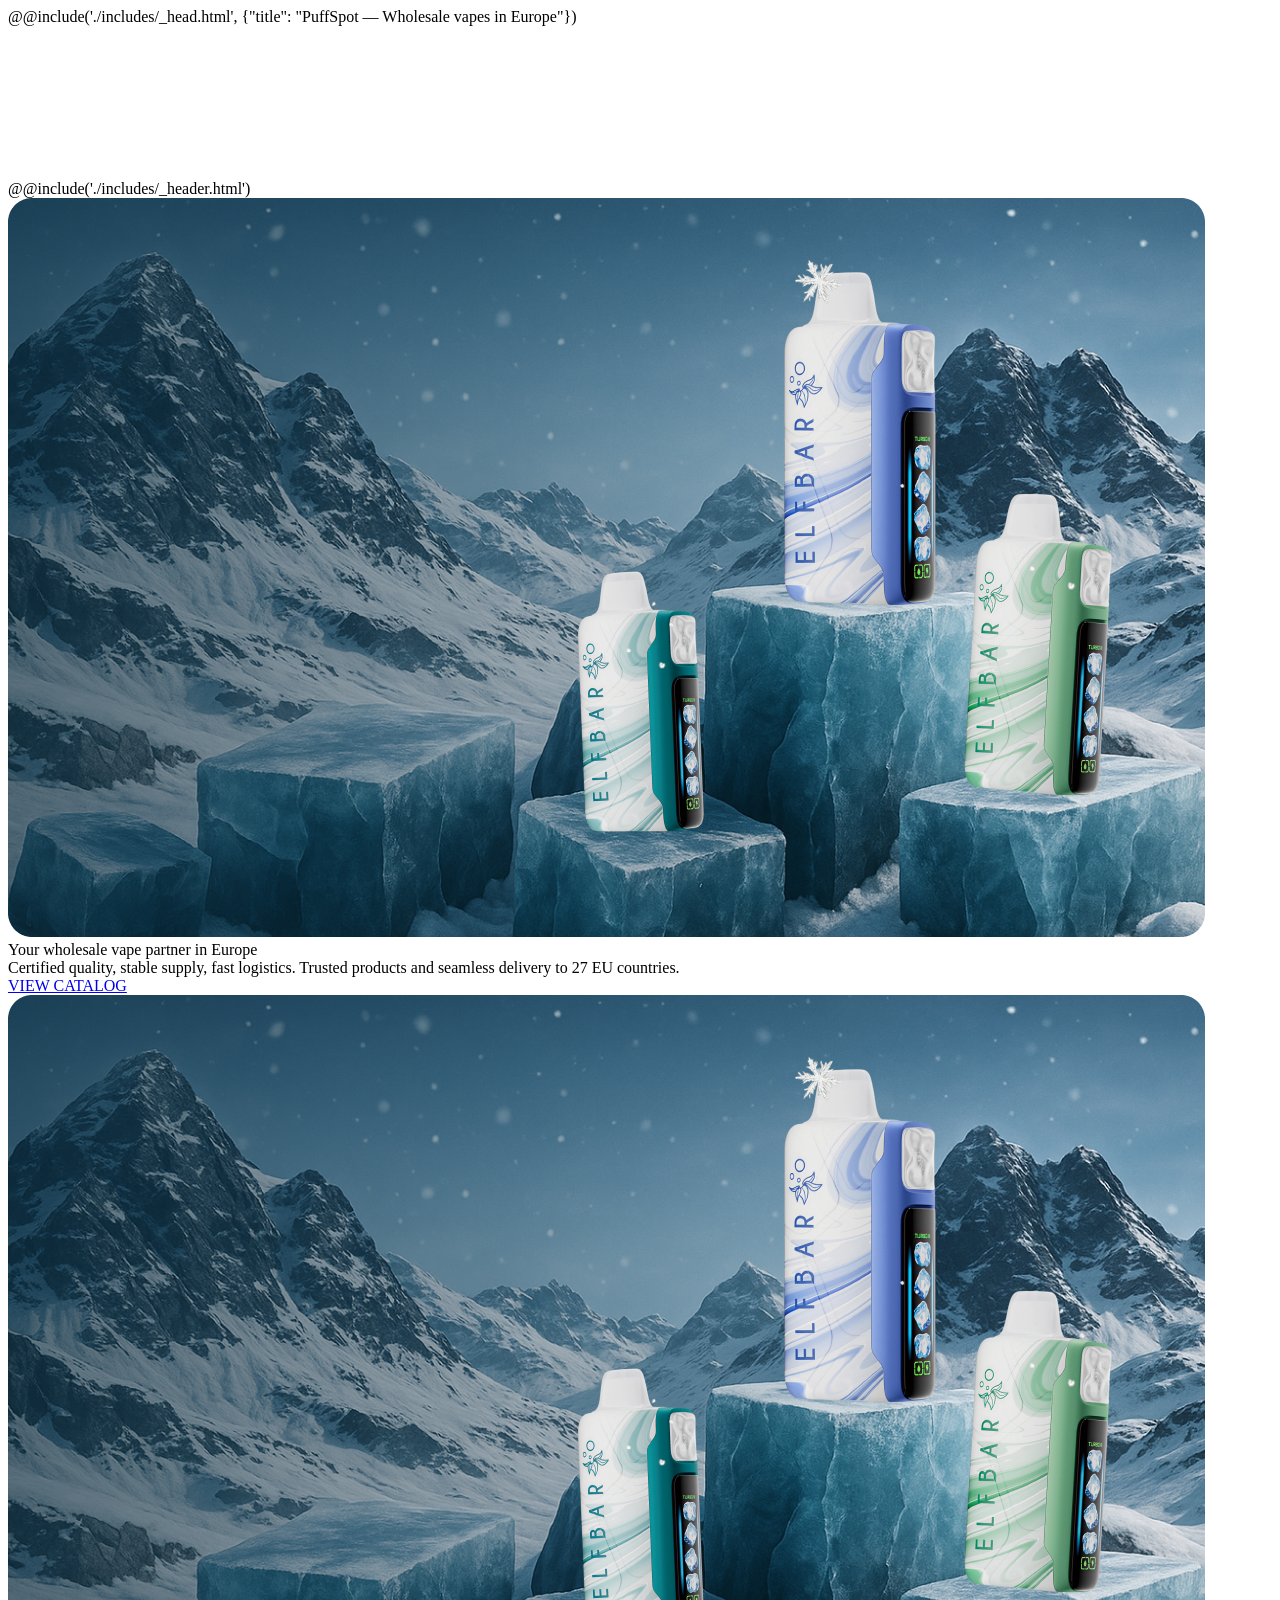
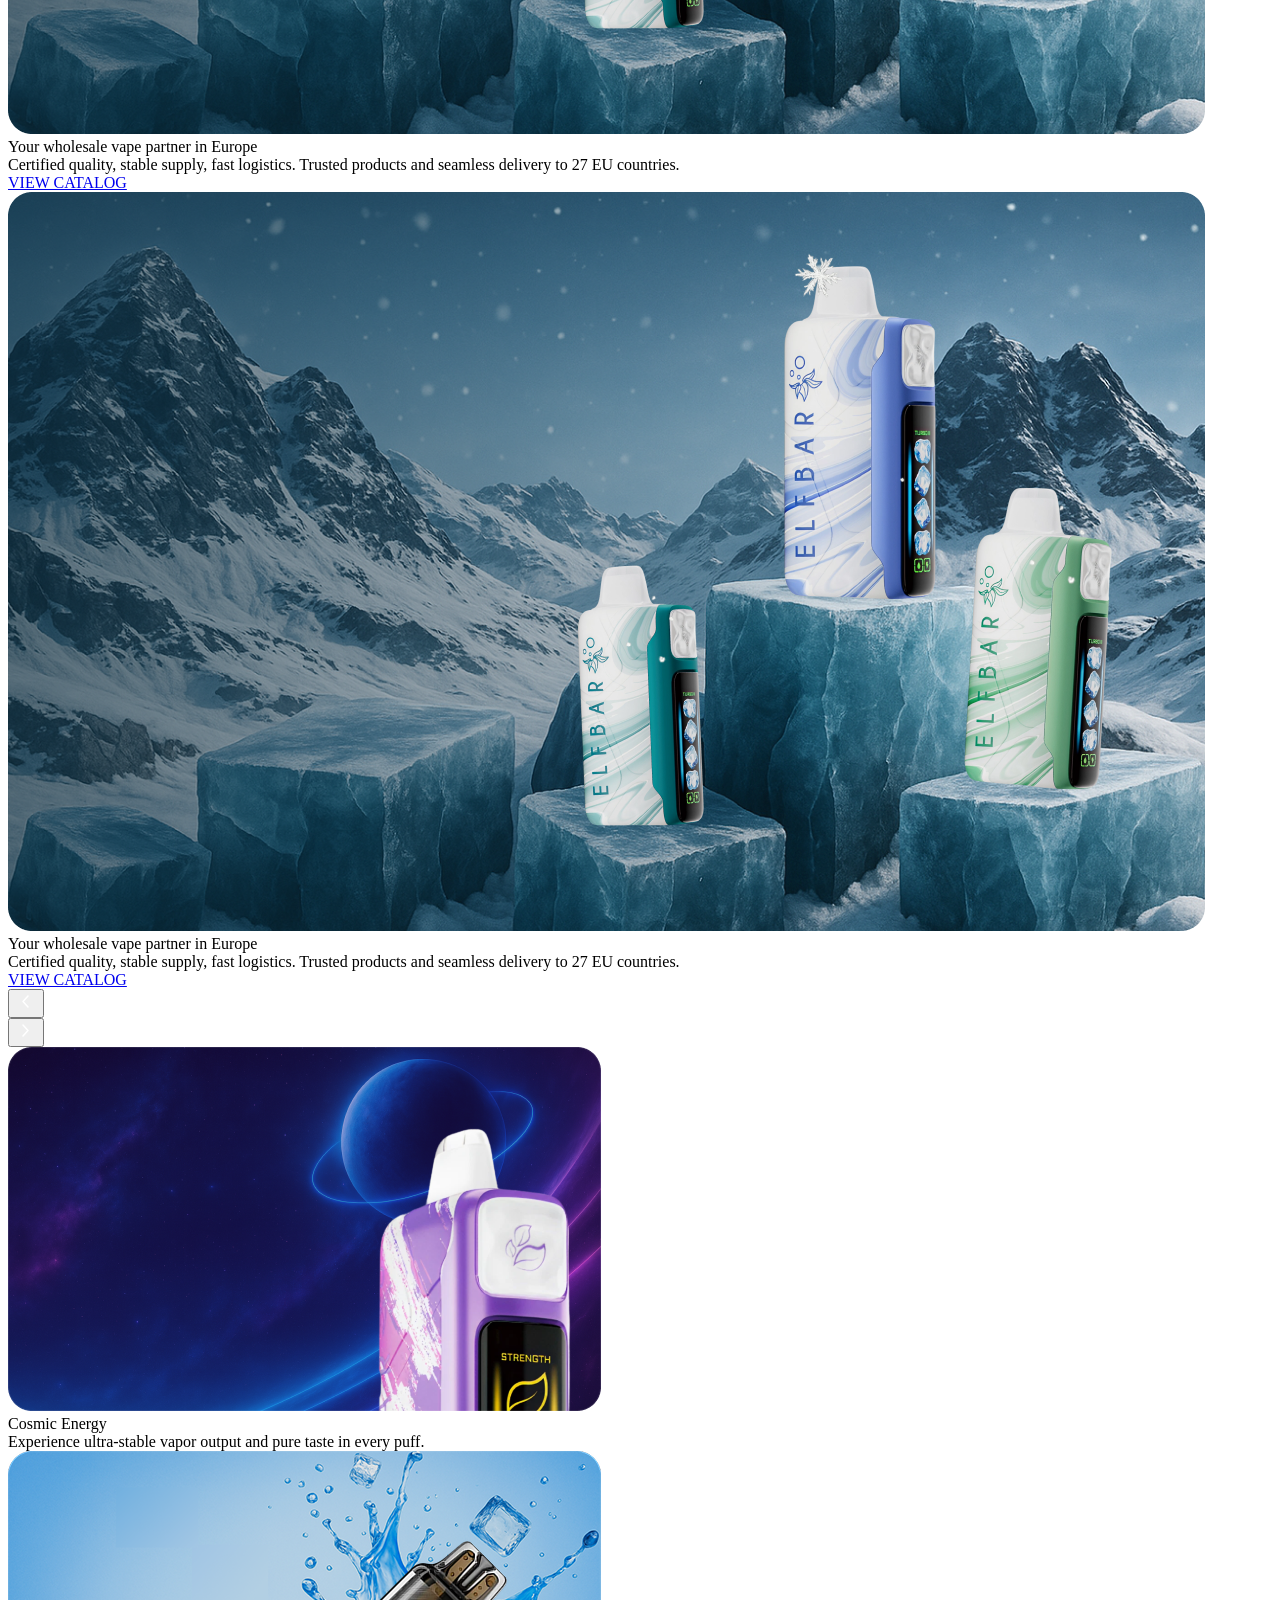
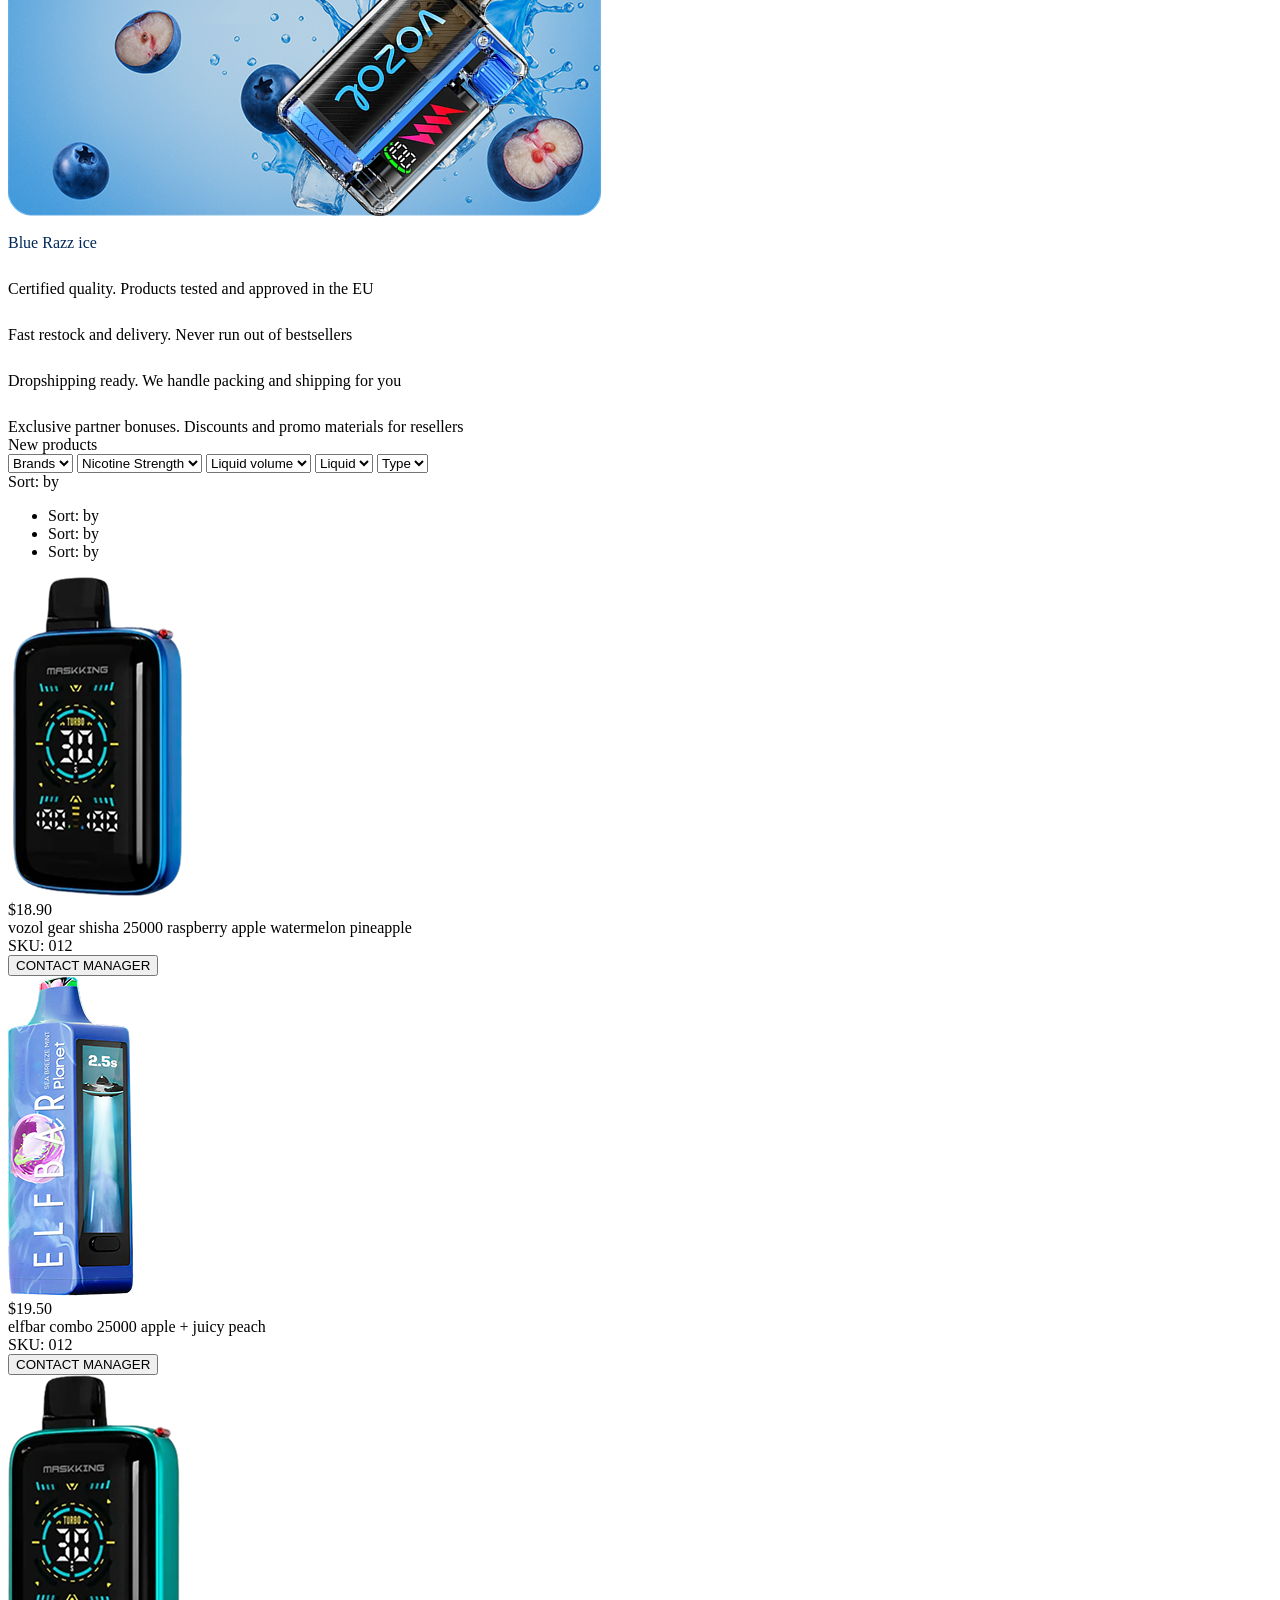
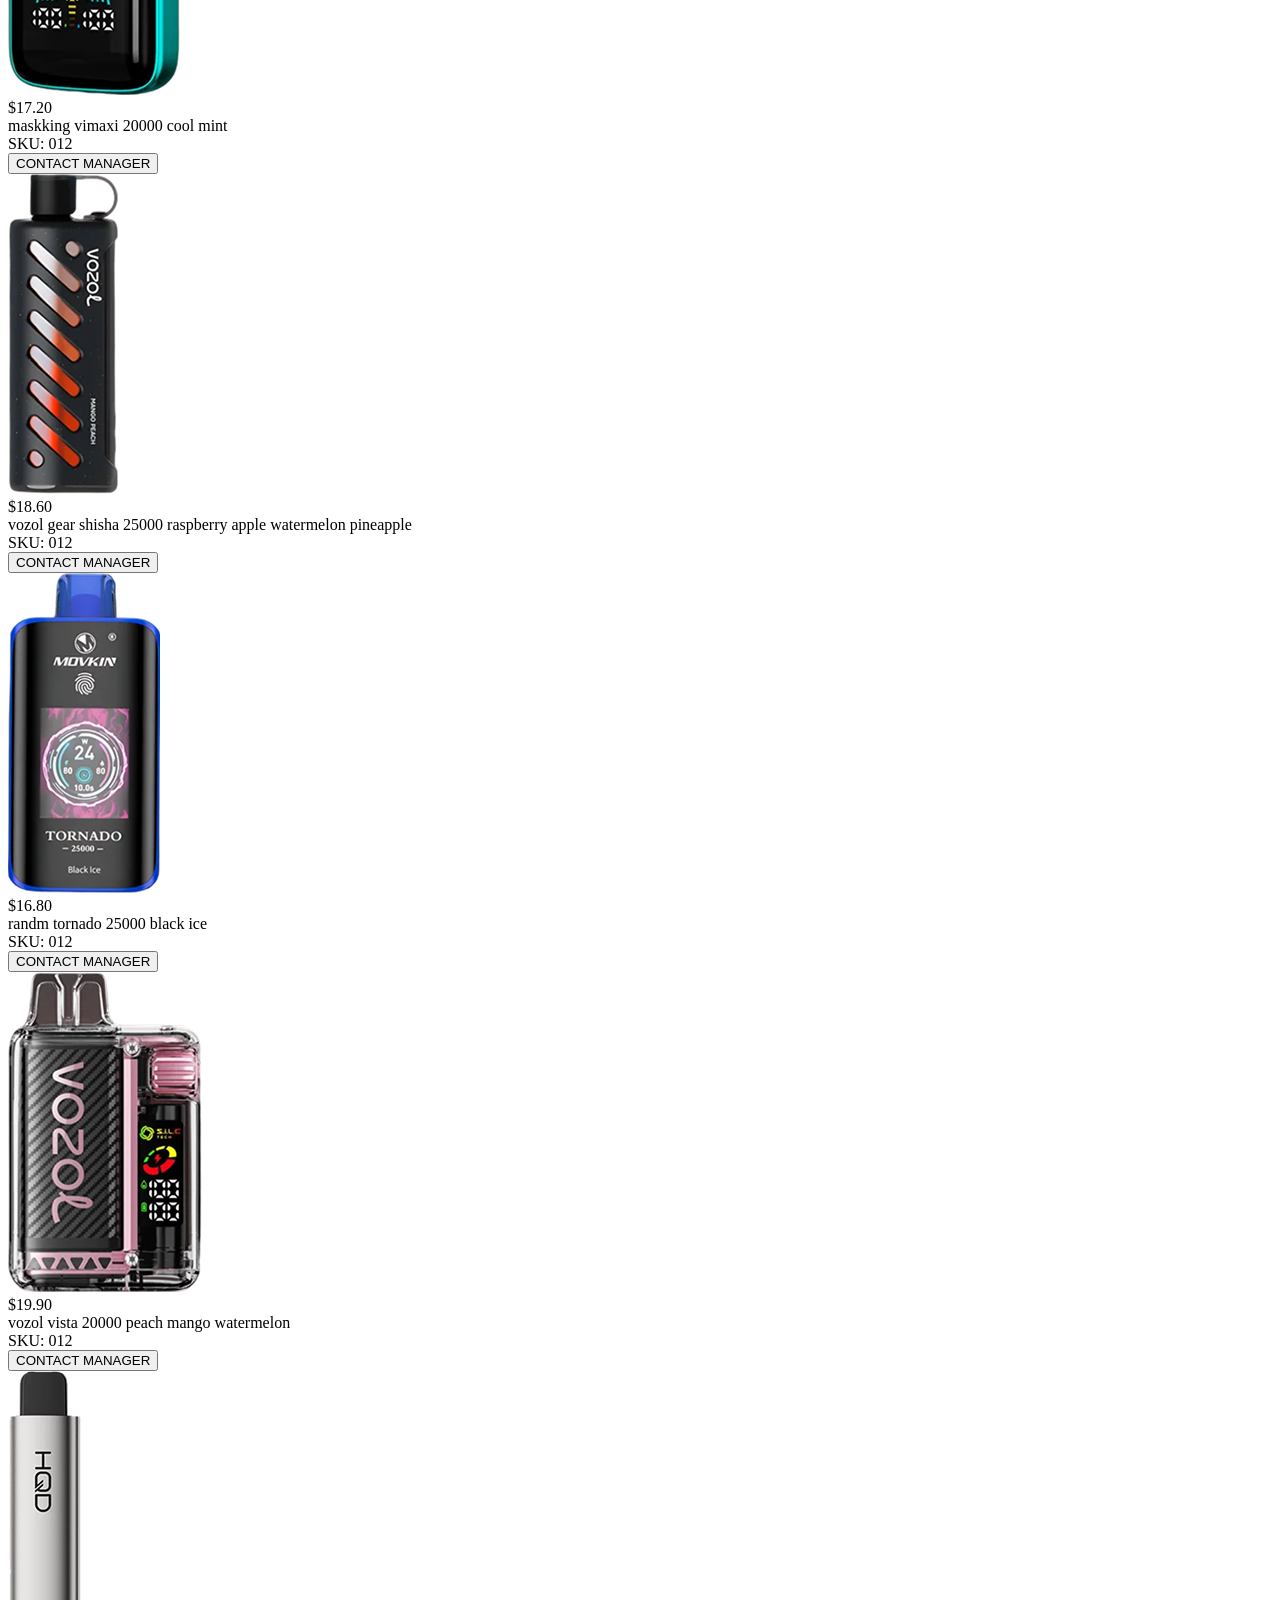
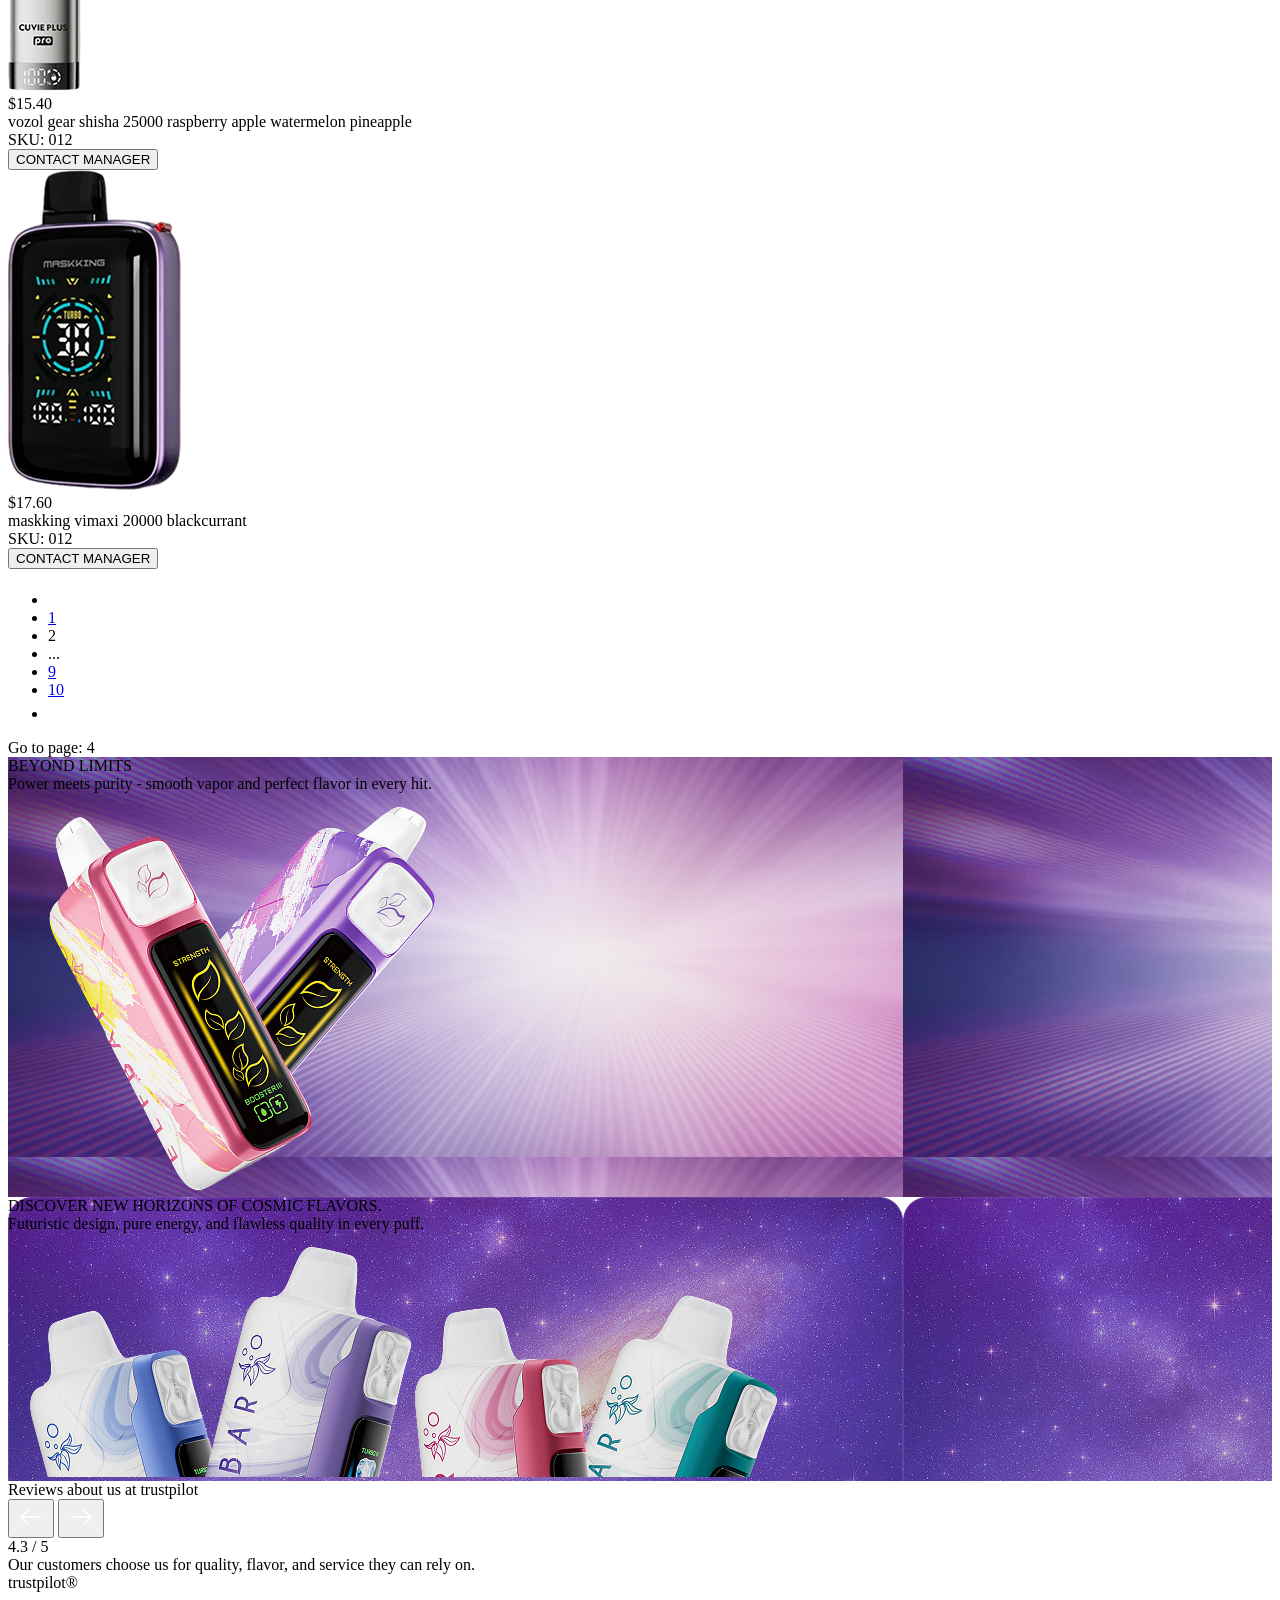
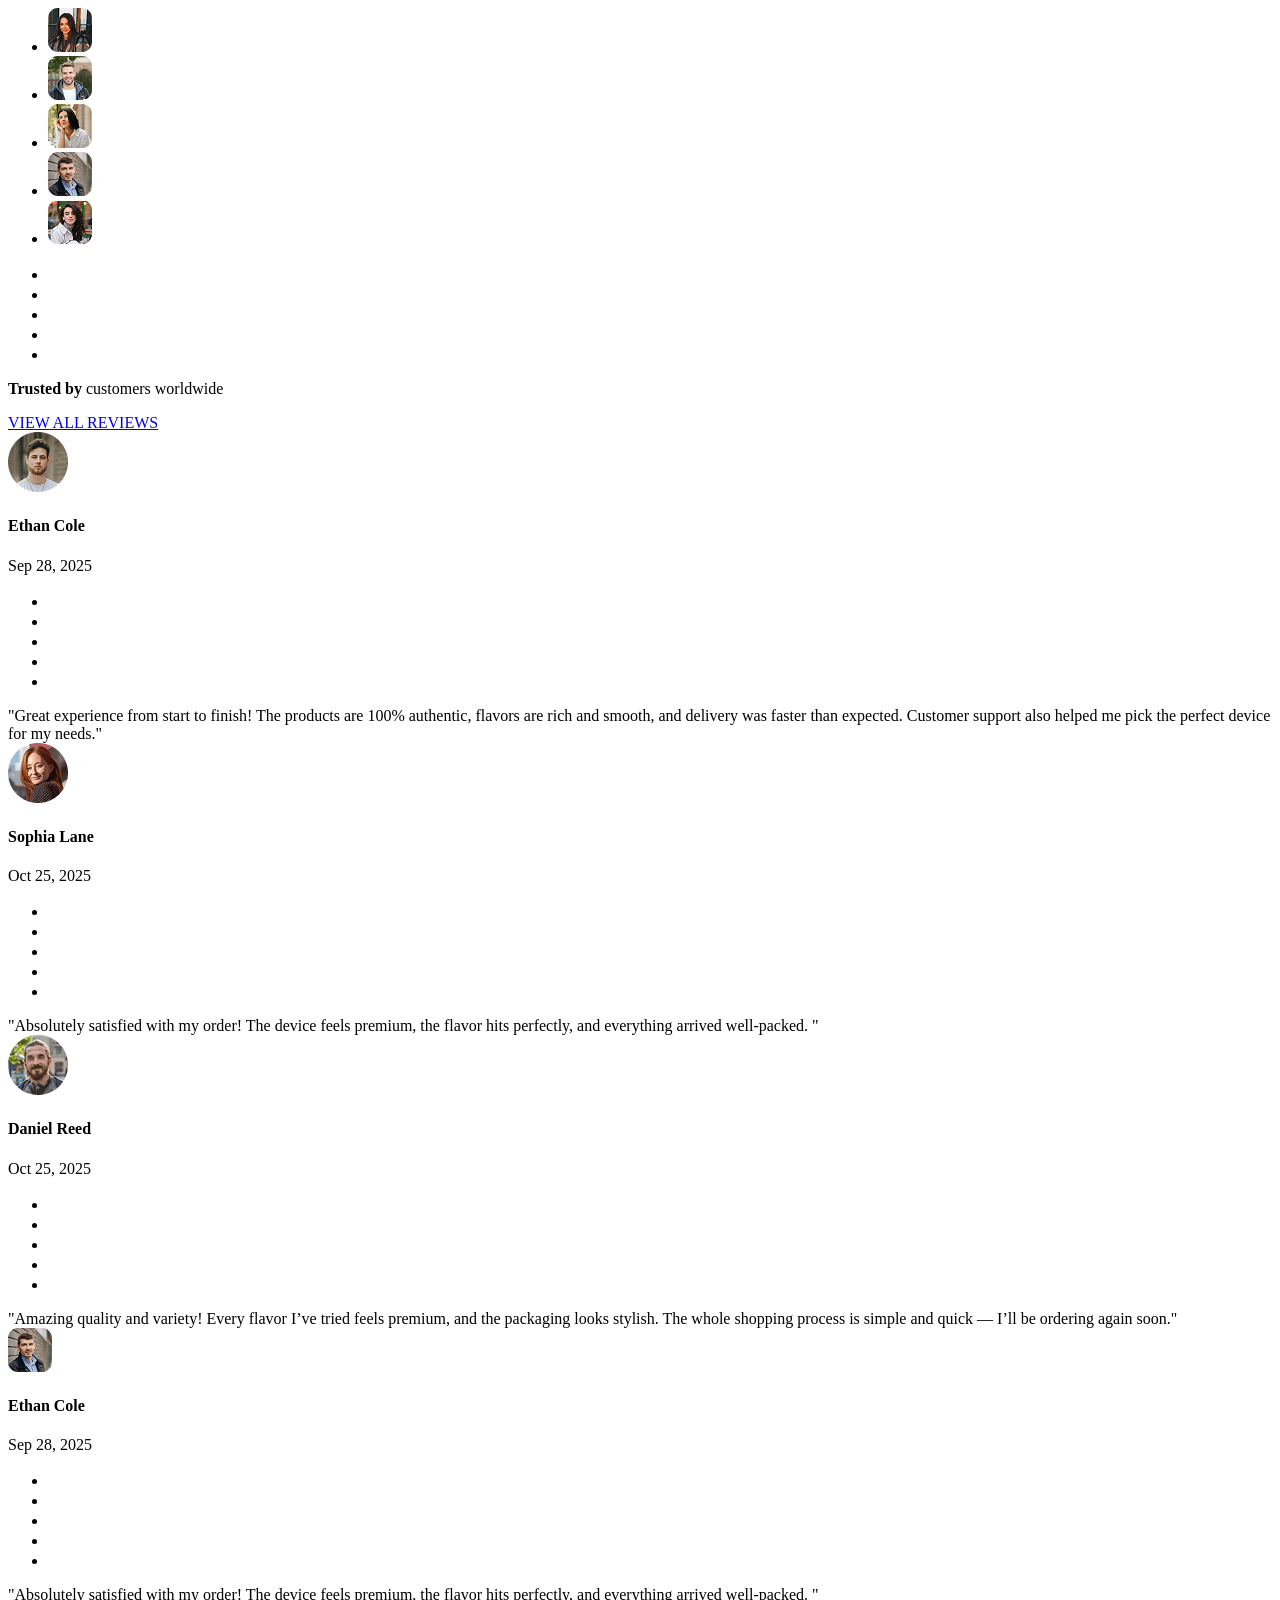
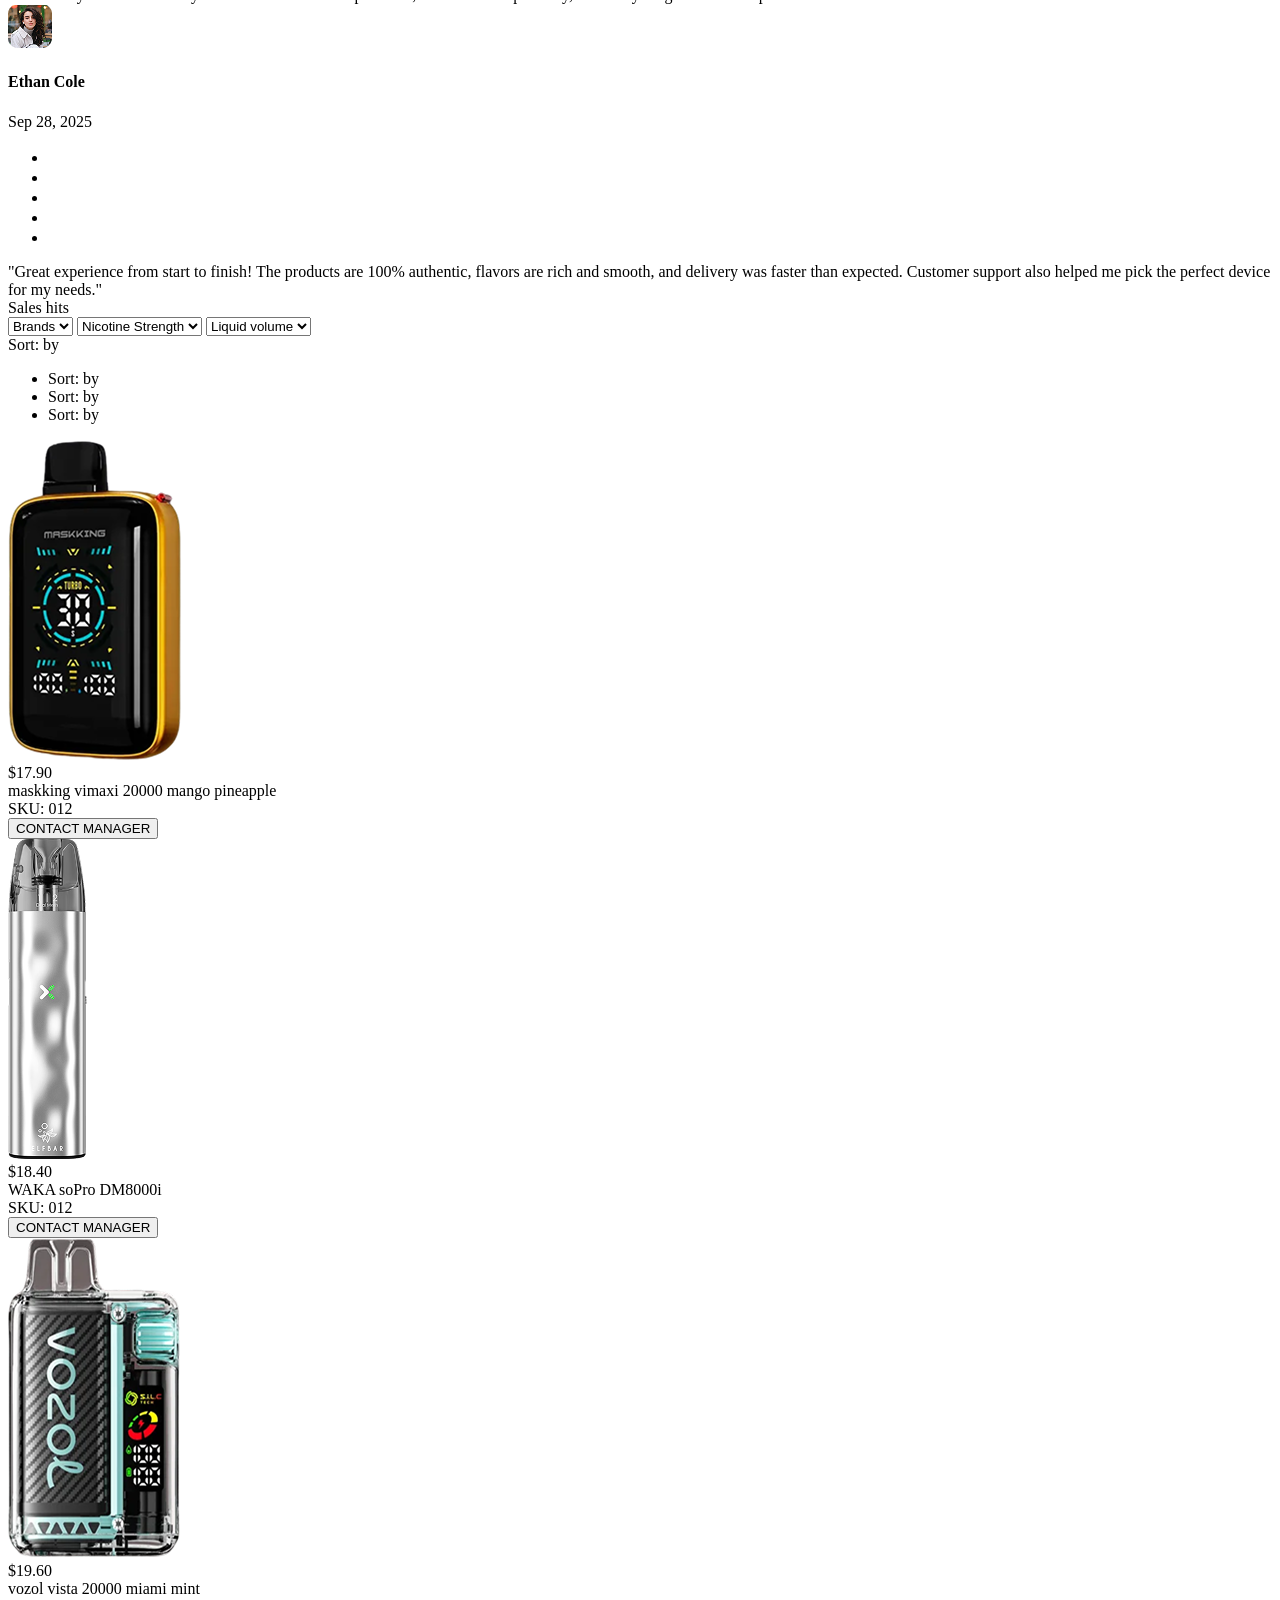
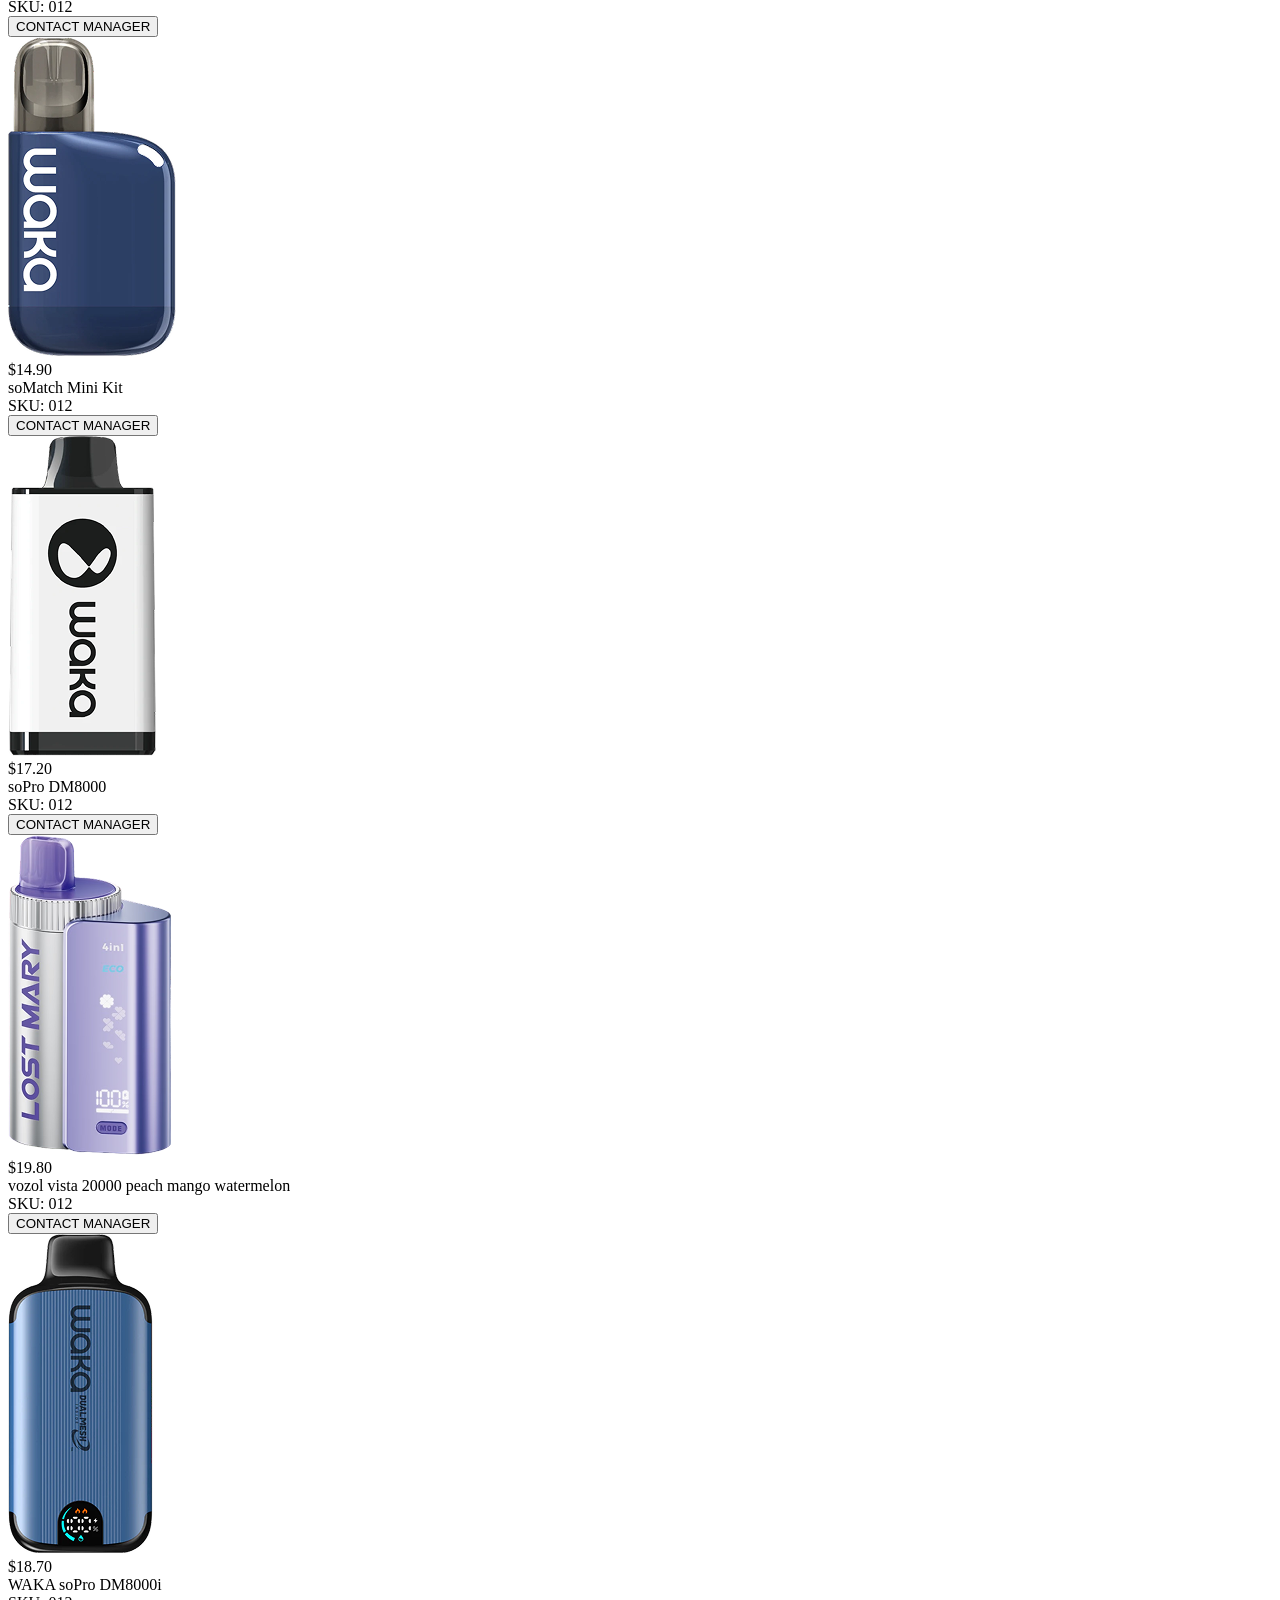
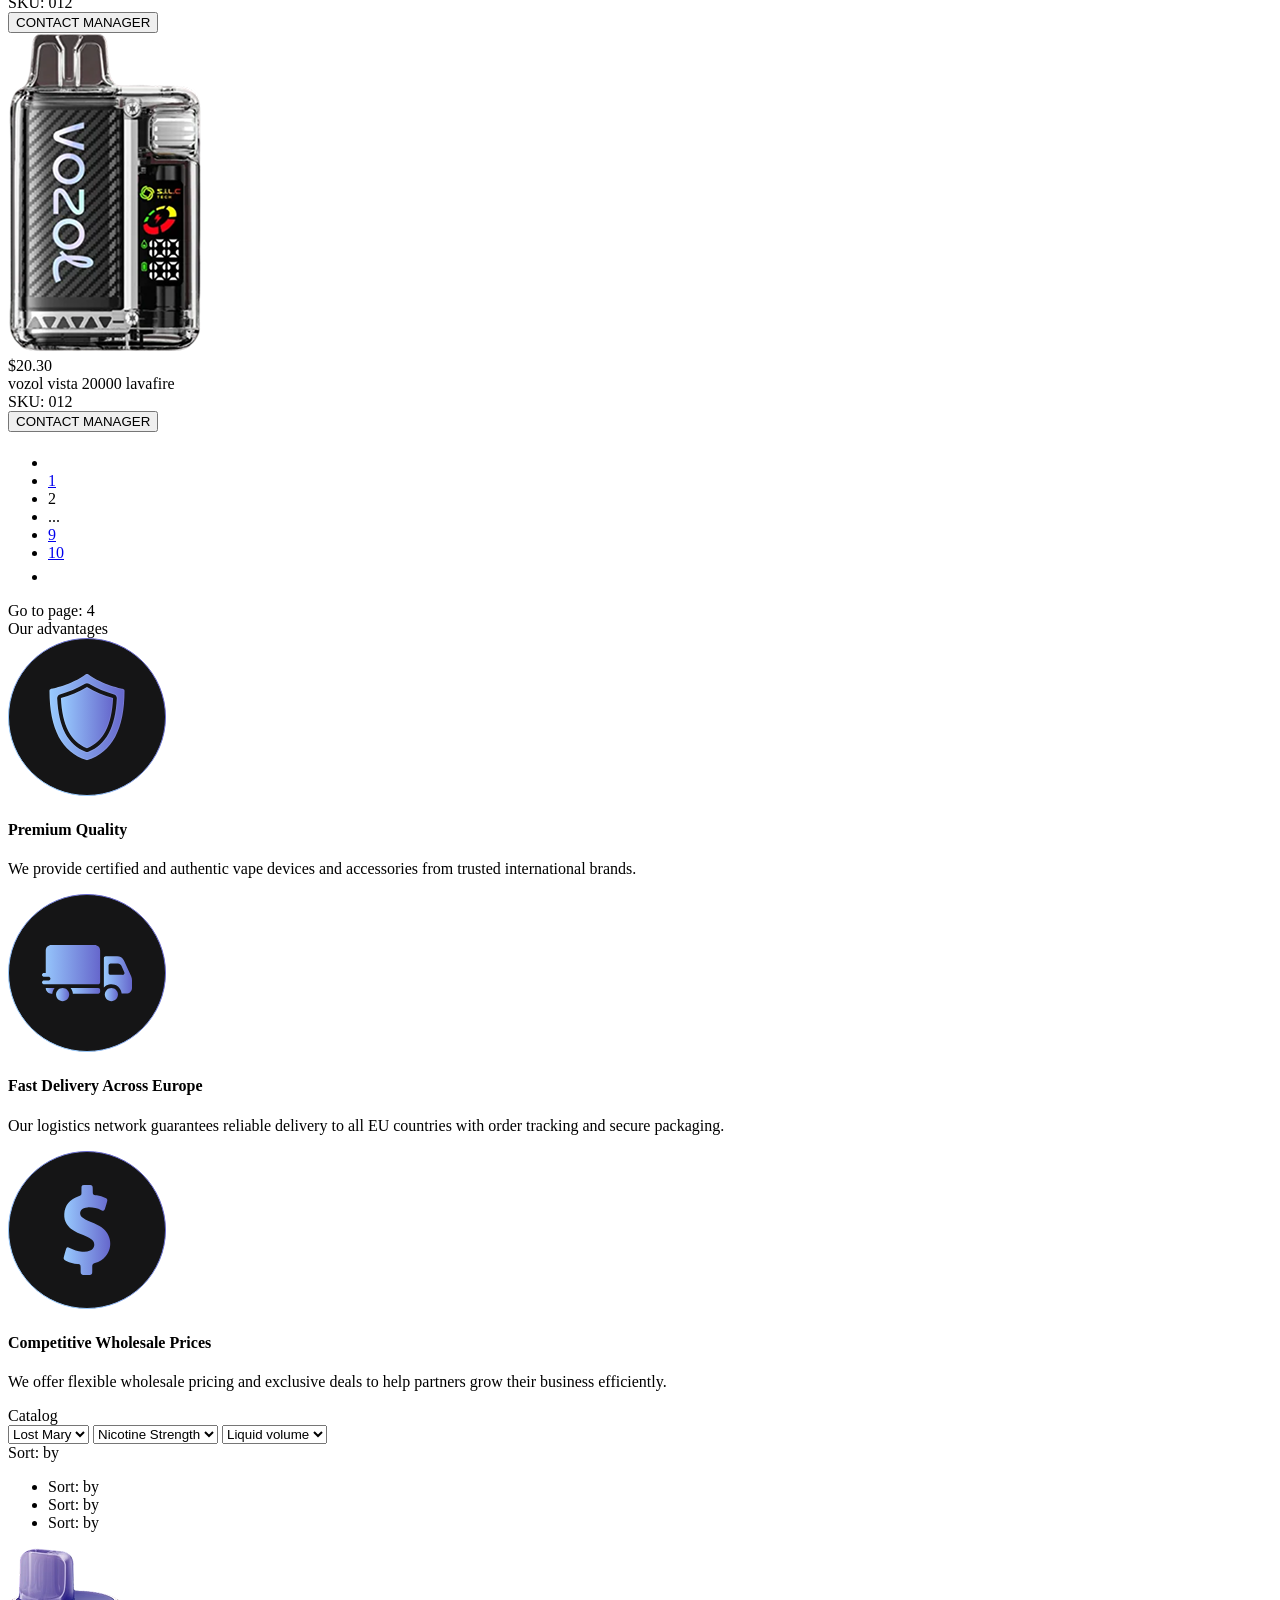
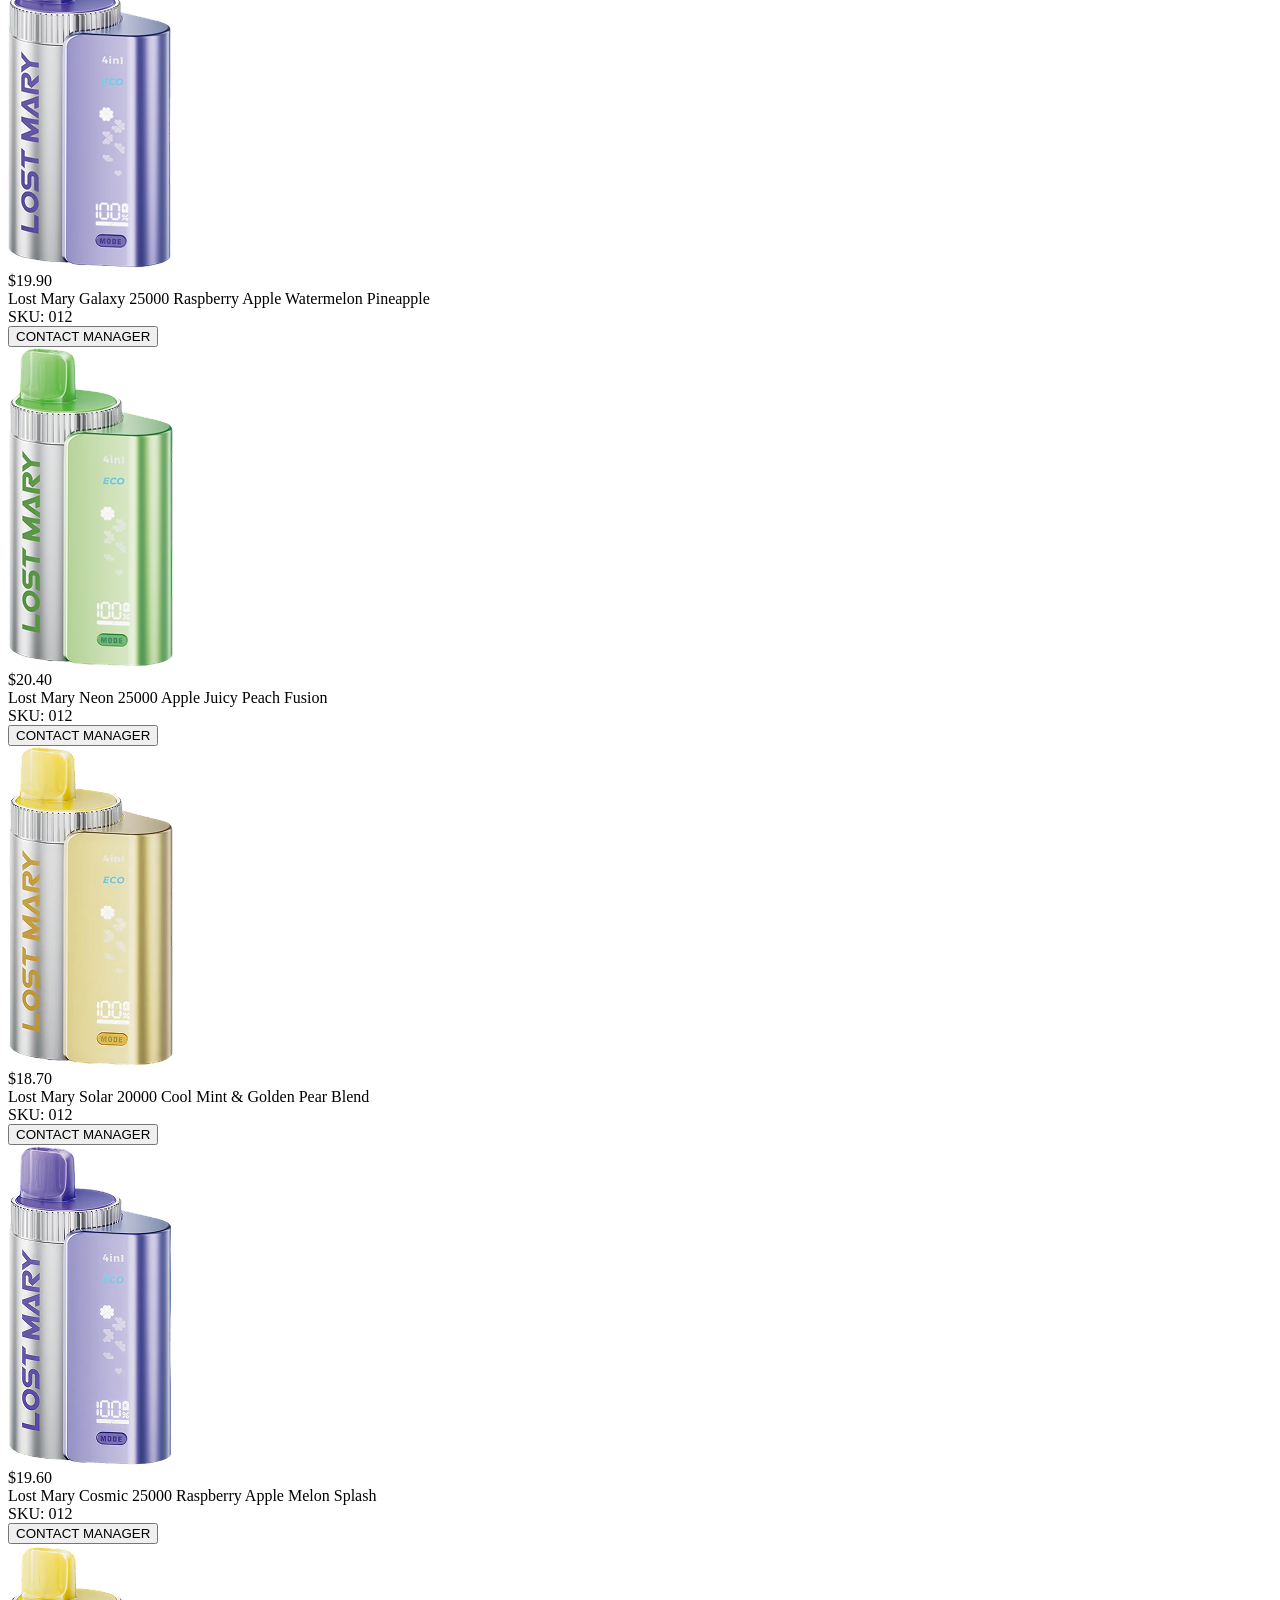
<file: src/html/index.html>
<!doctype html>
<html lang="en" xmlns="http://www.w3.org/1999/html">

<head>
	@@include('./includes/_head.html', {"title": "PuffSpot — Wholesale vapes in Europe"})
</head>

<body>
<div class="cursor-circle"></div>
<canvas id="fluid"></canvas>
	<!--page-wrapper-->
	<div class="page-wrapper">
		@@include('./includes/_header.html')
		<!--page-content-->
		<div class="main-content">
			<section class="hero">
				<div class="container">
					<div class="hero-slider__inner">
						<div class="hero-slider">
							<div class="slide">
								<div class="hero-slider__item">
									<div class="hero-slider__media">
										<img src="../static/images/hero-1.png" alt="hero">
									</div>
									<div class="hero-slider__desc">
										<div class="hero-slider__title">Your wholesale vape partner in Europe</div>
										<div class="hero-slider__text">Certified quality, stable supply, fast logistics. Trusted products and seamless delivery to 27 EU countries.</div>
										<div class="hero-slider__link"><a href="catalog.html" class="btn-white">VIEW CATALOG</a></div>
									</div>
								</div>
							</div>
							<div class="slide">
								<div class="hero-slider__item">
									<div class="hero-slider__media">
										<img src="../static/images/hero-1.png" alt="hero">
									</div>
									<div class="hero-slider__desc">
										<div class="hero-slider__title">Your wholesale vape partner in Europe</div>
										<div class="hero-slider__text">Certified quality, stable supply, fast logistics. Trusted products and seamless delivery to 27 EU countries.</div>
										<div class="hero-slider__link"><a href="catalog.html" class="btn-white">VIEW CATALOG</a></div>
									</div>
								</div>
							</div>
							<div class="slide">
								<div class="hero-slider__item">
									<div class="hero-slider__media">
										<img src="../static/images/hero-1.png" alt="hero">
									</div>
									<div class="hero-slider__desc">
										<div class="hero-slider__title">Your wholesale vape partner in Europe</div>
										<div class="hero-slider__text">Certified quality, stable supply, fast logistics. Trusted products and seamless delivery to 27 EU countries.</div>
										<div class="hero-slider__link"><a href="catalog.html" class="btn-white">VIEW CATALOG</a></div>
									</div>
								</div>
							</div>
						</div>
						<div class="hero-nav">
							<button type="button" class="hero-prev prev">
								<svg width="20" height="20" viewBox="0 0 20 20" fill="none" xmlns="http://www.w3.org/2000/svg">
									<path d="M12 4L7 9.5L12 15" stroke="white" stroke-width="1.5" stroke-linecap="round" stroke-linejoin="round"/>
								</svg>
							</button>
							<div class="hero-dots"></div>
							<button type="button" class="hero-next next">
								<svg width="20" height="20" viewBox="0 0 20 20" fill="none" xmlns="http://www.w3.org/2000/svg">
									<path d="M7 4L12 9.5L7 15" stroke="white" stroke-width="1.5" stroke-linecap="round" stroke-linejoin="round"/>
								</svg>
							</button>
						</div>
					</div>
					<div class="hero-new">
						<div class="hero-new__item">
							<div class="hero-new__media">
								<img src="../static/images/hero-2.png" alt="hero">
							</div>
							<div class="hero-new__desc">
								<div class="hero-new__title">Cosmic Energy</div>
								<div class="hero-new__text">Experience ultra-stable vapor output and pure taste in every puff.</div>
							</div>
						</div>
						<div class="hero-new__item">
							<div class="hero-new__media">
								<img src="../static/images/hero-3.png" alt="hero">
							</div>
							<div class="hero-new__desc">
								<div class="hero-new__subtitle" style="color: #00285A;">Blue Razz ice</div>
							</div>
						</div>
					</div>
				</div>
			</section>
			<section class="advantages">
				<div class="container">
					<div class="advantages-wrap">
						<div class="advantages-item item">
							<span></span>
							<span></span>
							<span></span>
							<span></span>
							<span></span>
							<div class="advantages-item__media">
								<img src="../static/images/info-hero-1.svg" alt="advantages">
							</div>
							<div class="advantages-item__title">Certified quality. Products tested and approved in the EU</div>
						</div>
						<div class="advantages-item item">
							<span></span>
							<span></span>
							<span></span>
							<span></span>
							<span></span>
							<div class="advantages-item__media">
								<img src="../static/images/info-hero-2.svg" alt="advantages">
							</div>
							<div class="advantages-item__title">Fast restock and delivery. Never run out of bestsellers</div>
						</div>
						<div class="advantages-item item">
							<span></span>
							<span></span>
							<span></span>
							<span></span>
							<span></span>
							<div class="advantages-item__media">
								<img src="../static/images/info-hero-3.svg" alt="advantages">
							</div>
							<div class="advantages-item__title">Dropshipping ready. We handle packing and shipping for you</div>
						</div>
						<div class="advantages-item item">
							<span></span>
							<span></span>
							<span></span>
							<span></span>
							<span></span>
							<div class="advantages-item__media">
								<img src="../static/images/info-hero-4.svg" alt="advantages">
							</div>
							<div class="advantages-item__title">Exclusive partner bonuses. Discounts and promo materials for resellers</div>
						</div>
					</div>
				</div>
			</section>
			<section class="product">
				<div class="container">
					<div class="product-inner item">
						<div class="title-section">New products</div>
						<div class="section-filter">


						<div class="filter-section">
							<select>
								<option selected disabled>Brands</option>
								<option>Brands</option>
								<option>Brands</option>
							</select>
							<select>
								<option selected disabled>Nicotine Strength</option>
								<option>Nicotine Strength</option>
								<option>Nicotine Strength</option>
							</select>
							<select>
								<option selected disabled>Liquid volume</option>
								<option>Liquid volume</option>
								<option>Liquid volume</option>
							</select>
							<select>
								<option selected disabled>Liquid</option>
								<option>Liquid</option>
								<option>Liquid</option>
							</select>
							<select>
								<option selected disabled>Type</option>
								<option>Type</option>
								<option>Type</option>
							</select>
						</div>
							<div class="sort-section">
								<span class="sort-section__title">Sort: by</span>
								<ul class="sort-section__list">
									<li>Sort: by</li>
									<li>Sort: by</li>
									<li>Sort: by</li>
								</ul>
							</div>
						</div>
						<div class="product-wrap">
							<div class="product-item__wrap">
							<div class="product-item"  data-cursor-hover="true">
								<div class="product-item__media">
									<span class="product-item__bg _gray"></span>
									<img src="../static/images/home-product-1.png" alt="home-product-1">
								</div>
								<div class="product-item__desc">
									<div class="product-item__price">$18.90</div>
									<div class="product-item__text">vozol gear shisha 25000 raspberry apple watermelon pineapple</div>
									<div class="product-item__sku">SKU: 012</div>
								</div>
								<a href="product.html" class="product-item-link"></a>
							</div>
							<div class="product-item__link"><button type="button" class="btn-primary btn-popup" data-popup="call">CONTACT MANAGER</button></div>
							</div>
							<div class="product-item__wrap">
							<div class="product-item"  data-cursor-hover="true">
								<div class="product-item__media">
									<span class="product-item__bg _purple"></span>
									<img src="../static/images/home-product-2.png" alt="home-product-1">
								</div>
								<div class="product-item__desc">
									<div class="product-item__price">$19.50</div>
									<div class="product-item__text">elfbar combo 25000 apple + juicy peach</div>
									<div class="product-item__sku">SKU: 012</div>
								</div>
								<a href="product.html" class="product-item-link"></a>

							</div>
							<div class="product-item__link"><button type="button" class="btn-primary btn-popup" data-popup="call">CONTACT MANAGER</button></div>
							</div>
							<div class="product-item__wrap">
							<div class="product-item"  data-cursor-hover="true">
								<div class="product-item__media">
									<span class="product-item__bg _gray"></span>
									<img src="../static/images/home-product-3.png" alt="home-product-1">
								</div>
								<div class="product-item__desc">
									<div class="product-item__price">$17.20</div>
									<div class="product-item__text">maskking vimaxi 20000 cool mint</div>
									<div class="product-item__sku">SKU: 012</div>
								</div>
								<a href="product.html" class="product-item-link"></a>
							</div>
							<div class="product-item__link"><button type="button" class="btn-primary btn-popup" data-popup="call">CONTACT MANAGER</button></div>
							</div>
							<div class="product-item__wrap">
							<div class="product-item"  data-cursor-hover="true">
								<div class="product-item__media">
									<span class="product-item__bg _purple"></span>
									<img src="../static/images/home-product-4.png" alt="home-product-1">
								</div>
								<div class="product-item__desc">
									<div class="product-item__price">$18.60</div>
									<div class="product-item__text">vozol gear shisha 25000 raspberry apple watermelon pineapple</div>
									<div class="product-item__sku">SKU: 012</div>
								</div>
								<a href="product.html" class="product-item-link"></a>
							</div>
							<div class="product-item__link"><button type="button" class="btn-primary btn-popup" data-popup="call">CONTACT MANAGER</button></div>
							</div>
							<div class="product-item__wrap">
							<div class="product-item"  data-cursor-hover="true">
								<div class="product-item__media">
									<span class="product-item__bg _gray"></span>
									<img src="../static/images/home-product-5.png" alt="home-product-1">
								</div>
								<div class="product-item__desc">
									<div class="product-item__price">$16.80</div>
									<div class="product-item__text">randm tornado 25000 black ice</div>
									<div class="product-item__sku">SKU: 012</div>
									<a href="product.html" class="product-item-link"></a>
								</div>
							</div>
							<div class="product-item__link"><button type="button" class="btn-primary btn-popup" data-popup="call">CONTACT MANAGER</button></div>
							</div>
							<div class="product-item__wrap">
							<div class="product-item"  data-cursor-hover="true">
								<div class="product-item__media">
									<span class="product-item__bg _purple"></span>
									<img src="../static/images/home-product-6.png" alt="home-product-1">
								</div>
								<div class="product-item__desc">
									<div class="product-item__price">$19.90</div>
									<div class="product-item__text">vozol vista 20000 peach mango watermelon</div>
									<div class="product-item__sku">SKU: 012</div>
									<a href="product.html" class="product-item-link"></a>
								</div>
							</div>
							<div class="product-item__link"><button type="button" class="btn-primary btn-popup" data-popup="call">CONTACT MANAGER</button></div>
							</div>
							<div class="product-item__wrap">
							<div class="product-item"  data-cursor-hover="true">
								<div class="product-item__media">
									<span class="product-item__bg _gray"></span>
									<img src="../static/images/home-product-7.png" alt="home-product-1"></div>
								<div class="product-item__desc">
									<div class="product-item__price">$15.40</div>
									<div class="product-item__text">vozol gear shisha 25000 raspberry apple watermelon pineapple</div>
									<div class="product-item__sku">SKU: 012</div>
									<a href="product.html" class="product-item-link"></a>
								</div>
							</div>
								<div class="product-item__link"><button type="button" class="btn-primary btn-popup" data-popup="call">CONTACT MANAGER</button></div>
							</div>
							<div class="product-item__wrap">
							<div class="product-item"  data-cursor-hover="true">
								<div class="product-item__media">
									<span class="product-item__bg _purple"></span>
									<img src="../static/images/home-product-8.png" alt="home-product-1"></div>
								<div class="product-item__desc">
									<div class="product-item__price">$17.60</div>
									<div class="product-item__text">maskking vimaxi 20000 blackcurrant</div>
									<div class="product-item__sku">SKU: 012</div>
								</div>
								<a href="product.html" class="product-item-link"></a>
							</div>
							<div class="product-item__link"><button type="button" class="btn-primary btn-popup" data-popup="call">CONTACT MANAGER</button></div>
							</div>
						</div>
						<div class="pagination-wrap">
						<div class="pagination">
							<ul>
								<li>
									<a href="#" class="prev">
										<svg width="20" height="20" viewBox="0 0 20 20" fill="none" xmlns="http://www.w3.org/2000/svg">
											<path d="M12 4L7 9.5L12 15" stroke="white" stroke-width="1.5" stroke-linecap="round" stroke-linejoin="round"/>
										</svg>
									</a>
								</li>
								<li><a href="#">1</a></li>
								<li><span class="active">2</span></li>
								<li><span>...</span></li>
								<li><a href="#">9</a></li>
								<li><a href="#">10</a></li>
								<li>
									<a href="#" class="next">
										<svg width="20" height="20" viewBox="0 0 20 20" fill="none" xmlns="http://www.w3.org/2000/svg">
											<path d="M7 4L12 9.5L7 15" stroke="white" stroke-width="1.5" stroke-linecap="round" stroke-linejoin="round"/>
										</svg>
									</a>
								</li>
							</ul>
						</div>
						<div class="pagination-info">
							Go to page: <span>4</span>
						</div>
						</div>
					</div>
				</div>
			</section>

			<section class="banner">
				<div class="container">
					<div class="banner-wrap">
					<div class="banner-item _left" style="background-image: url('../static/images/banner-bg-1.png')">
						<div class="banner-item__desc">
							<div class="banner-item__title">BEYOND LIMITS</div>
							<div class="banner-item__text">Power meets purity -  smooth vapor and perfect flavor in every hit.</div>
						</div>
						<div class="banner-item__media">
							<img src="../static/images/banner-1.png" alt="banner">
						</div>
					</div>
					<div class="banner-item _center" style="background-image: url('../static/images/banner-bg-2.png')">
						<div class="banner-item__desc">
							<div class="banner-item__title">DISCOVER NEW HORIZONS OF COSMIC FLAVORS.</div>
							<div class="banner-item__text">Futuristic design, pure energy, and flawless quality in every puff.</div>
						</div>
						<div class="banner-item__media">
							<img src="../static/images/banner-2.png" alt="banner">
						</div>
					</div>
					</div>
				</div>
			</section>
			<section class="reviews">
				<div class="container">
					<div class="top-section">
						<div class="title-section">Reviews about us at trustpilot</div>
						<div class="nav-rating">
							<button type="button" class="reviews-prev"><img class="svg-convert" src="../static/images/arrow-left.svg" alt="arrow-left"></button>
							<button type="button" class="reviews-next"><img class="svg-convert" src="../static/images/arrow-right.svg" alt="arrow-left"></button>
						</div>
					</div>
					<div class="reviews-wrap">
						<div class="reviews-info">
							<span class="product-item__bg _gray"></span>
							<div class="reviews-info__top">
								<div class="reviews-info__number"><span>4.3</span> / 5</div>
								<div class="reviews-info__info">Our customers choose us for quality, flavor, and service they can rely on.</div>
							</div>
							<div class="reviews-info__title">
								trustpilot®
							</div>
							<div class="reviews-info__text">
								<div class="reviews-info__trustpilot">
									<ul>
										<li><img src="../static/images/Trustpilot-Image-1.png" alt="Reviewer-Image-1"></li>
										<li><img src="../static/images/Trustpilot-Image-2.png" alt="Reviewer-Image-1"></li>
										<li><img src="../static/images/Trustpilot-Image-3.png" alt="Reviewer-Image-1"></li>
										<li><img src="../static/images/Trustpilot-Image-4.png" alt="Reviewer-Image-1"></li>
										<li><img src="../static/images/Trustpilot-Image-5.png" alt="Reviewer-Image-1"></li>
									</ul>
								</div>
								<div class="reviews-item__rating">
									<ul>
										<li class="active"><img class="svg-convert" src="../static/images/star.svg" alt="star"></li>
										<li class="active"><img class="svg-convert" src="../static/images/star.svg" alt="star"></li>
										<li class="active"><img class="svg-convert" src="../static/images/star.svg" alt="star"></li>
										<li class="active"><img class="svg-convert" src="../static/images/star.svg" alt="star"></li>
										<li class="active"><img class="svg-convert" src="../static/images/star.svg" alt="star"></li>
									</ul>
									<p>
										<b>Trusted by</b> customers worldwide

									</p>
								</div>

							</div>
							<div class="reviews-info__link">
								<a href="#" class="btn-primary">VIEW ALL REVIEWS</a>
							</div>
						</div>
						<div class="reviews-inner">
							<div class="reviews-slider">
								<div class="slide">
									<div class="reviews-item">
											<div class="reviews-item__author">
												<div class="reviews-item__media"><img src="../static/images/Reviewer-Image-1.png" alt="Reviewer-Image-1"></div>
												<div class="reviews-item__info">
													<h4>Ethan Cole</h4>
													<p>Sep 28, 2025</p>
												</div>
											</div>
											<div class="reviews-item__desc">
												<div class="reviews-item__rating">
													<ul>
														<li class="active"><img class="svg-convert" src="../static/images/star.svg" alt="star"></li>
														<li class="active"><img class="svg-convert" src="../static/images/star.svg" alt="star"></li>
														<li class="active"><img class="svg-convert" src="../static/images/star.svg" alt="star"></li>
														<li class="active"><img class="svg-convert" src="../static/images/star.svg" alt="star"></li>
														<li class="active"><img class="svg-convert" src="../static/images/star.svg" alt="star"></li>
													</ul>
												</div>
												<div class="reviews-item__text">
													"Great experience from start to finish! The products are 100% authentic, flavors are rich and smooth, and delivery was faster than expected. Customer support also helped me pick the perfect device for my needs."
												</div>
											</div>
										</div>
								</div>
								<div class="slide">
									<div class="reviews-item">
										<div class="reviews-item__author">
											<div class="reviews-item__media"><img src="../static/images/Reviewer-Image-2.png" alt="Reviewer-Image-1"></div>
											<div class="reviews-item__info">
												<h4>Sophia Lane</h4>
												<p>Oct 25, 2025</p>
											</div>
										</div>
										<div class="reviews-item__desc">
											<div class="reviews-item__rating">
												<ul>
													<li class="active"><img class="svg-convert" src="../static/images/star.svg" alt="star"></li>
													<li class="active"><img class="svg-convert" src="../static/images/star.svg" alt="star"></li>
													<li class="active"><img class="svg-convert" src="../static/images/star.svg" alt="star"></li>
													<li class="active"><img class="svg-convert" src="../static/images/star.svg" alt="star"></li>
													<li class=""><img class="svg-convert" src="../static/images/star.svg" alt="star"></li>
												</ul>
											</div>
											<div class="reviews-item__text">
												"Absolutely satisfied with my order! The device feels premium, the flavor hits perfectly, and everything arrived well-packed. "											</div>
										</div>
									</div>
								</div>
								<div class="slide">
									<div class="reviews-item">
										<div class="reviews-item__author">
											<div class="reviews-item__media"><img src="../static/images/Reviewer-Image-3.png" alt="Reviewer-Image-3"></div>
											<div class="reviews-item__info">
												<h4>Daniel Reed</h4>
												<p>Oct 25, 2025</p>
											</div>
										</div>
										<div class="reviews-item__desc">
											<div class="reviews-item__rating">
												<ul>
													<li class="active"><img class="svg-convert" src="../static/images/star.svg" alt="star"></li>
													<li class="active"><img class="svg-convert" src="../static/images/star.svg" alt="star"></li>
													<li class="active"><img class="svg-convert" src="../static/images/star.svg" alt="star"></li>
													<li class="active"><img class="svg-convert" src="../static/images/star.svg" alt="star"></li>
													<li class="active"><img class="svg-convert" src="../static/images/star.svg" alt="star"></li>
												</ul>
											</div>
											<div class="reviews-item__text">
												"Amazing quality and variety! Every flavor I’ve tried feels premium, and the packaging looks stylish. The whole shopping process is simple and quick — I’ll be ordering again soon."											</div>
										</div>
									</div>
								</div>
								<div class="slide">
									<div class="reviews-item">
										<div class="reviews-item__author">
											<div class="reviews-item__media"><img src="../static/images/Trustpilot-Image-4.png" alt="Reviewer-Image-1"></div>
											<div class="reviews-item__info">
												<h4>Ethan Cole</h4>
												<p>Sep 28, 2025</p>
											</div>
										</div>
										<div class="reviews-item__desc">
											<div class="reviews-item__rating">
												<ul>
													<li class="active"><img class="svg-convert" src="../static/images/star.svg" alt="star"></li>
													<li class="active"><img class="svg-convert" src="../static/images/star.svg" alt="star"></li>
													<li class="active"><img class="svg-convert" src="../static/images/star.svg" alt="star"></li>
													<li class="active"><img class="svg-convert" src="../static/images/star.svg" alt="star"></li>
													<li class="active"><img class="svg-convert" src="../static/images/star.svg" alt="star"></li>
												</ul>
											</div>
											<div class="reviews-item__text">
												"Absolutely satisfied with my order! The device feels premium, the flavor hits perfectly, and everything arrived well-packed. "											</div>
										</div>
									</div>
								</div>
								<div class="slide">
									<div class="reviews-item">
										<div class="reviews-item__author">
											<div class="reviews-item__media"><img src="../static/images/Trustpilot-Image-5.png" alt="Reviewer-Image-1"></div>
											<div class="reviews-item__info">
												<h4>Ethan Cole</h4>
												<p>Sep 28, 2025</p>
											</div>
										</div>
										<div class="reviews-item__desc">
											<div class="reviews-item__rating">
												<ul>
													<li class="active"><img class="svg-convert" src="../static/images/star.svg" alt="star"></li>
													<li class="active"><img class="svg-convert" src="../static/images/star.svg" alt="star"></li>
													<li class="active"><img class="svg-convert" src="../static/images/star.svg" alt="star"></li>
													<li class="active"><img class="svg-convert" src="../static/images/star.svg" alt="star"></li>
													<li class="active"><img class="svg-convert" src="../static/images/star.svg" alt="star"></li>
												</ul>
											</div>
											<div class="reviews-item__text">
												"Great experience from start to finish! The products are 100% authentic, flavors are rich and smooth, and delivery was faster than expected. Customer support also helped me pick the perfect device for my needs."
											</div>
										</div>
									</div>
								</div>
							</div>
						</div>
					</div>
				</div>
			</section>
			<section class="product">
				<div class="container">
					<div class="product-inner item">
						<div class="title-section">Sales hits</div>
						<div class="section-filter">
						<div class="filter-section">
							<select>
								<option selected disabled>Brands</option>
								<option>Brands</option>
								<option>Brands</option>
							</select>
							<select>
								<option selected disabled>Nicotine Strength</option>
								<option>Nicotine Strength</option>
								<option>Nicotine Strength</option>
							</select>
							<select>
								<option selected disabled>Liquid volume</option>
								<option>Liquid volume</option>
								<option>Liquid volume</option>
							</select>
						</div>
							<div class="sort-section">
								<span class="sort-section__title">Sort: by</span>
								<ul class="sort-section__list">
									<li>Sort: by</li>
									<li>Sort: by</li>
									<li>Sort: by</li>
								</ul>
							</div>
						</div>
						<div class="product-wrap">

							<!-- 1 -->
							<div class="product-item__wrap">
								<div class="product-item" data-cursor-hover="true">
									<div class="product-item__media">
										<span class="product-item__bg _gray"></span>
										<img src="../static/images/product-1.png" alt="home-product-1">
									</div>
									<div class="product-item__desc">
										<div class="product-item__price">$17.90</div>
										<div class="product-item__text">maskking vimaxi 20000 mango pineapple</div>
										<div class="product-item__sku">SKU: 012</div>
									</div>
									<a href="product.html" class="product-item-link"></a>
								</div>
								<div class="product-item__link">
									<button type="button" class="btn-primary btn-popup" data-popup="call">CONTACT MANAGER</button>
								</div>
							</div>

							<!-- 2 -->
							<div class="product-item__wrap">
								<div class="product-item" data-cursor-hover="true">
									<div class="product-item__media">
										<span class="product-item__bg _purple"></span>
										<img src="../static/images/product-2.png" alt="home-product-1">
									</div>
									<div class="product-item__desc">
										<div class="product-item__price">$18.40</div>
										<div class="product-item__text">WAKA soPro DM8000i</div>
										<div class="product-item__sku">SKU: 012</div>
									</div>
									<a href="product.html" class="product-item-link"></a>
								</div>
								<div class="product-item__link">
									<button type="button" class="btn-primary btn-popup" data-popup="call">CONTACT MANAGER</button>
								</div>
							</div>

							<!-- 3 -->
							<div class="product-item__wrap">
								<div class="product-item" data-cursor-hover="true">
									<div class="product-item__media">
										<span class="product-item__bg _gray"></span>
										<img src="../static/images/product-3.png" alt="home-product-1">
									</div>
									<div class="product-item__desc">
										<div class="product-item__price">$19.60</div>
										<div class="product-item__text">vozol vista 20000 miami mint</div>
										<div class="product-item__sku">SKU: 012</div>
									</div>
									<a href="product.html" class="product-item-link"></a>
								</div>
								<div class="product-item__link">
									<button type="button" class="btn-primary btn-popup" data-popup="call">CONTACT MANAGER</button>
								</div>
							</div>

							<!-- 4 -->
							<div class="product-item__wrap">
								<div class="product-item" data-cursor-hover="true">
									<div class="product-item__media">
										<span class="product-item__bg _purple"></span>
										<img src="../static/images/product-4.png" alt="home-product-1">
									</div>
									<div class="product-item__desc">
										<div class="product-item__price">$14.90</div>
										<div class="product-item__text">soMatch Mini Kit</div>
										<div class="product-item__sku">SKU: 012</div>
									</div>
									<a href="product.html" class="product-item-link"></a>
								</div>
								<div class="product-item__link">
									<button type="button" class="btn-primary btn-popup" data-popup="call">CONTACT MANAGER</button>
								</div>
							</div>

							<!-- 5 -->
							<div class="product-item__wrap">
								<div class="product-item" data-cursor-hover="true">
									<div class="product-item__media">
										<span class="product-item__bg _gray"></span>
										<img src="../static/images/product-5.png" alt="home-product-1">
									</div>
									<div class="product-item__desc">
										<div class="product-item__price">$17.20</div>
										<div class="product-item__text">soPro DM8000</div>
										<div class="product-item__sku">SKU: 012</div>
									</div>
									<a href="product.html" class="product-item-link"></a>
								</div>
								<div class="product-item__link">
									<button type="button" class="btn-primary btn-popup" data-popup="call">CONTACT MANAGER</button>
								</div>
							</div>

							<!-- 6 -->
							<div class="product-item__wrap">
								<div class="product-item" data-cursor-hover="true">
									<div class="product-item__media">
										<span class="product-item__bg _purple"></span>
										<img src="../static/images/product-6.png" alt="home-product-1">
									</div>
									<div class="product-item__desc">
										<div class="product-item__price">$19.80</div>
										<div class="product-item__text">vozol vista 20000 peach mango watermelon</div>
										<div class="product-item__sku">SKU: 012</div>
									</div>
									<a href="product.html" class="product-item-link"></a>
								</div>
								<div class="product-item__link">
									<button type="button" class="btn-primary btn-popup" data-popup="call">CONTACT MANAGER</button>
								</div>
							</div>

							<!-- 7 -->
							<div class="product-item__wrap">
								<div class="product-item" data-cursor-hover="true">
									<div class="product-item__media">
										<span class="product-item__bg _gray"></span>
										<img src="../static/images/product-7.png" alt="home-product-1">
									</div>
									<div class="product-item__desc">
										<div class="product-item__price">$18.70</div>
										<div class="product-item__text">WAKA soPro DM8000i</div>
										<div class="product-item__sku">SKU: 012</div>
									</div>
									<a href="product.html" class="product-item-link"></a>
								</div>
								<div class="product-item__link">
									<button type="button" class="btn-primary btn-popup" data-popup="call">CONTACT MANAGER</button>
								</div>
							</div>

							<!-- 8 -->
							<div class="product-item__wrap">
								<div class="product-item" data-cursor-hover="true">
									<div class="product-item__media">
										<span class="product-item__bg _purple"></span>
										<img src="../static/images/product-8.png" alt="home-product-1">
									</div>
									<div class="product-item__desc">
										<div class="product-item__price">$20.30</div>
										<div class="product-item__text">vozol vista 20000 lavafire</div>
										<div class="product-item__sku">SKU: 012</div>
									</div>
									<a href="product.html" class="product-item-link"></a>
								</div>
								<div class="product-item__link">
									<button type="button" class="btn-primary btn-popup" data-popup="call">CONTACT MANAGER</button>
								</div>
							</div>

						</div>

						<div class="pagination-wrap">
							<div class="pagination">
								<ul>
									<li>
										<a href="#" class="prev">
											<svg width="20" height="20" viewBox="0 0 20 20" fill="none" xmlns="http://www.w3.org/2000/svg">
												<path d="M12 4L7 9.5L12 15" stroke="white" stroke-width="1.5" stroke-linecap="round" stroke-linejoin="round"/>
											</svg>
										</a>
									</li>
									<li><a href="#">1</a></li>
									<li><span class="active">2</span></li>
									<li><span>...</span></li>
									<li><a href="#">9</a></li>
									<li><a href="#">10</a></li>
									<li>
										<a href="#" class="next">
											<svg width="20" height="20" viewBox="0 0 20 20" fill="none" xmlns="http://www.w3.org/2000/svg">
												<path d="M7 4L12 9.5L7 15" stroke="white" stroke-width="1.5" stroke-linecap="round" stroke-linejoin="round"/>
											</svg>
										</a>
									</li>
								</ul>
							</div>
							<div class="pagination-info">
								Go to page: <span>4</span>
							</div>
						</div>
					</div>
				</div>
			</section>
			<section class="our-advantages">
				<div class="container">
					<div class="title-section">Our advantages</div>
					<div class="our-advantages__wrap">
						<div class="our-advantages__item">
							<div class="our-advantages__media">
								<span class="product-item__bg _gray"></span>
								<img src="../static/images/our-advantages-1.svg" alt="our-advantages-1">
							</div>
							<div class="our-advantages__desc">
								<h4>Premium Quality</h4>
								<p> We provide certified and authentic vape devices and accessories from trusted international brands.</p>
							</div>
						</div>
						<div class="our-advantages__item">
							<div class="our-advantages__media">
								<span class="product-item__bg _gray"></span>
								<img src="../static/images/our-advantages-2.svg" alt="our-advantages-2">
							</div>
							<div class="our-advantages__desc">
								<h4>Fast Delivery Across Europe</h4>
								<p> Our logistics network guarantees reliable delivery to all EU countries with order tracking and secure packaging.</p>
							</div>
						</div>
						<div class="our-advantages__item">
							<div class="our-advantages__media">
								<span class="product-item__bg _gray"></span>
								<img src="../static/images/our-advantages-3.svg" alt="our-advantages-3">
							</div>
							<div class="our-advantages__desc">
								<h4>Competitive Wholesale Prices</h4>
								<p> We offer flexible wholesale pricing and exclusive deals to help partners grow their business efficiently.</p>
							</div>
						</div>
					</div>
				</div>
			</section>
			<section class="product">
				<div class="container">
					<div class="product-inner item">
						<div class="title-section">Catalog</div>
						<div class="section-filter">
						<div class="filter-section">
							<select>
								<option selected disabled>Lost Mary</option>
								<option>Lost Mary</option>
								<option>Lost Mary</option>
							</select>
							<select>
								<option selected disabled>Nicotine Strength</option>
								<option>Nicotine Strength</option>
								<option>Nicotine Strength</option>
							</select>
							<select>
								<option selected disabled>Liquid volume</option>
								<option>Liquid volume</option>
								<option>Liquid volume</option>
							</select>
						</div>
							<div class="sort-section">
								<span class="sort-section__title">Sort: by</span>
								<ul class="sort-section__list">
									<li>Sort: by</li>
									<li>Sort: by</li>
									<li>Sort: by</li>
								</ul>
							</div>
						</div>
						<div class="product-wrap">

							<!-- 1 -->
							<div class="product-item__wrap">
								<div class="product-item" data-cursor-hover="true">
									<div class="product-item__media">
										<span class="product-item__bg _gray"></span>
										<img src="../static/images/catalog-1.png" alt="home-product-1">
									</div>
									<div class="product-item__desc">
										<div class="product-item__price">$19.90</div>
										<div class="product-item__text">
											Lost Mary Galaxy 25000 Raspberry Apple Watermelon Pineapple
										</div>
										<div class="product-item__sku">SKU: 012</div>
									</div>
									<a href="product.html" class="product-item-link"></a>
								</div>
								<div class="product-item__link">
									<button type="button" class="btn-primary btn-popup" data-popup="call">CONTACT MANAGER</button>
								</div>
							</div>

							<!-- 2 -->
							<div class="product-item__wrap">
								<div class="product-item" data-cursor-hover="true">
									<div class="product-item__media">
										<span class="product-item__bg _purple"></span>
										<img src="../static/images/catalog-2.png" alt="home-product-1">
									</div>
									<div class="product-item__desc">
										<div class="product-item__price">$20.40</div>
										<div class="product-item__text">
											Lost Mary Neon 25000 Apple Juicy Peach Fusion
										</div>
										<div class="product-item__sku">SKU: 012</div>
									</div>
									<a href="product.html" class="product-item-link"></a>
								</div>
								<div class="product-item__link">
									<button type="button" class="btn-primary btn-popup" data-popup="call">CONTACT MANAGER</button>
								</div>
							</div>

							<!-- 3 -->
							<div class="product-item__wrap">
								<div class="product-item" data-cursor-hover="true">
									<div class="product-item__media">
										<span class="product-item__bg _gray"></span>
										<img src="../static/images/catalog-3.png" alt="home-product-1">
									</div>
									<div class="product-item__desc">
										<div class="product-item__price">$18.70</div>
										<div class="product-item__text">
											Lost Mary Solar 20000 Cool Mint &amp; Golden Pear Blend
										</div>
										<div class="product-item__sku">SKU: 012</div>
									</div>
									<a href="product.html" class="product-item-link"></a>
								</div>
								<div class="product-item__link">
									<button type="button" class="btn-primary btn-popup" data-popup="call">CONTACT MANAGER</button>
								</div>
							</div>

							<!-- 4 -->
							<div class="product-item__wrap">
								<div class="product-item" data-cursor-hover="true">
									<div class="product-item__media">
										<span class="product-item__bg _purple"></span>
										<img src="../static/images/catalog-4.png" alt="home-product-1">
									</div>
									<div class="product-item__desc">
										<div class="product-item__price">$19.60</div>
										<div class="product-item__text">
											Lost Mary Cosmic 25000 Raspberry Apple Melon Splash
										</div>
										<div class="product-item__sku">SKU: 012</div>
									</div>
									<a href="product.html" class="product-item-link"></a>
								</div>
								<div class="product-item__link">
									<button type="button" class="btn-primary btn-popup" data-popup="call">CONTACT MANAGER</button>
								</div>
							</div>

							<!-- 5 -->
							<div class="product-item__wrap">
								<div class="product-item" data-cursor-hover="true">
									<div class="product-item__media">
										<span class="product-item__bg _gray"></span>
										<img src="../static/images/catalog-5.png" alt="home-product-1">
									</div>
									<div class="product-item__desc">
										<div class="product-item__price">$18.90</div>
										<div class="product-item__text">
											Lost Mary Aurora 25000 Black Ice &amp; Citrus Storm
										</div>
										<div class="product-item__sku">SKU: 012</div>
									</div>
									<a href="product.html" class="product-item-link"></a>
								</div>
								<div class="product-item__link">
									<button type="button" class="btn-primary btn-popup" data-popup="call">CONTACT MANAGER</button>
								</div>
							</div>

							<!-- 6 -->
							<div class="product-item__wrap">
								<div class="product-item" data-cursor-hover="true">
									<div class="product-item__media">
										<span class="product-item__bg _purple"></span>
										<img src="../static/images/catalog-6.png" alt="home-product-1">
									</div>
									<div class="product-item__desc">
										<div class="product-item__price">$19.50</div>
										<div class="product-item__text">
											Lost Mary Vista 20000 Peach Mango Watermelon Wave
										</div>
										<div class="product-item__sku">SKU: 012</div>
									</div>
									<a href="product.html" class="product-item-link"></a>
								</div>
								<div class="product-item__link">
									<button type="button" class="btn-primary btn-popup" data-popup="call">CONTACT MANAGER</button>
								</div>
							</div>

							<!-- 7 -->
							<div class="product-item__wrap">
								<div class="product-item" data-cursor-hover="true">
									<div class="product-item__media">
										<span class="product-item__bg _gray"></span>
										<img src="../static/images/catalog-7.png" alt="home-product-1">
									</div>
									<div class="product-item__desc">
										<div class="product-item__price">$20.20</div>
										<div class="product-item__text">
											Lost Mary Luna 25000 Raspberry Apple &amp; Pineapple Rush
										</div>
										<div class="product-item__sku">SKU: 012</div>
									</div>
									<a href="product.html" class="product-item-link"></a>
								</div>
								<div class="product-item__link">
									<button type="button" class="btn-primary btn-popup" data-popup="call">CONTACT MANAGER</button>
								</div>
							</div>

							<!-- 8 -->
							<div class="product-item__wrap">
								<div class="product-item" data-cursor-hover="true">
									<div class="product-item__media">
										<span class="product-item__bg _purple"></span>
										<img src="../static/images/catalog-8.png" alt="home-product-1">
									</div>
									<div class="product-item__desc">
										<div class="product-item__price">$18.40</div>
										<div class="product-item__text">
											Lost Mary Vimaxi 20000 Blackcurrant &amp; Ice Crystal
										</div>
										<div class="product-item__sku">SKU: 012</div>
									</div>
									<a href="product.html" class="product-item-link"></a>
								</div>
								<div class="product-item__link">
									<button type="button" class="btn-primary btn-popup" data-popup="call">CONTACT MANAGER</button>
								</div>
							</div>

						</div>

						<div class="pagination-wrap">
							<div class="pagination">
								<ul>
									<li>
										<a href="#" class="prev">
											<svg width="20" height="20" viewBox="0 0 20 20" fill="none" xmlns="http://www.w3.org/2000/svg">
												<path d="M12 4L7 9.5L12 15" stroke="white" stroke-width="1.5" stroke-linecap="round" stroke-linejoin="round"/>
											</svg>
										</a>
									</li>
									<li><a href="#">1</a></li>
									<li><span class="active">2</span></li>
									<li><span>...</span></li>
									<li><a href="#">9</a></li>
									<li><a href="#">10</a></li>
									<li>
										<a href="#" class="next">
											<svg width="20" height="20" viewBox="0 0 20 20" fill="none" xmlns="http://www.w3.org/2000/svg">
												<path d="M7 4L12 9.5L7 15" stroke="white" stroke-width="1.5" stroke-linecap="round" stroke-linejoin="round"/>
											</svg>
										</a>
									</li>
								</ul>
							</div>
							<div class="pagination-info">
								Go to page: <span>4</span>
							</div>
						</div>
					</div>
				</div>
			</section>
			<section class="distributor">
				<div class="container">
					<div class="distributor-inner" style="background-image: url('../static/images/distributor-bg.png')">
					<div class="top-section">
						<div class="title-section">PUFFSPOT — LEADING VAPE DISTRIBUTOR</div>
						<div class="text-section">
							PuffSpot is one of the leading distributors of electronic cigarettes and vape products. We collaborate
							with trusted global manufacturers and offer a wide selection of brands and flavors to meet every business need.
						</div>
					</div>
						<div class="distributor-wrap">
							<div class="distributor-item">
								<div class="distributor-item__desc">
									<h3>2+ YEARS</h3>
									<p>Trusted vape industry experience</p>
								</div>
							</div>
							<div class="distributor-item">
								<div class="distributor-item__desc">
									<h3>2000+</h3>
									<p>Wholesale clients in Europe</p>
								</div>
							</div>
							<div class="distributor-item">
								<div class="distributor-item__desc">
									<h3>120+</h3>
									<p>Verified brand partners</p>
								</div>
							</div>
							<div class="distributor-item">
								<div class="distributor-item__desc">
									<h3>1500+</h3>
									<p>Devices, flavors & accessories</p>
								</div>
							</div>
						</div>

					</div>
				</div>
			</section>
			<section class="faq">
				<div class="container">

					<div class="faq-inner item">
						<div class="title-section">Popular questions:</div>
						<div class="faq-item">
							<div class="faq-item__title">When will my parcels be delivered?</div>
							<div class="faq-item__preview">
								<div class="faq-item__text">Orders placed before 4:00 PM (Mon–Fri) are shipped the same day. Delivery usually takes 2–5 business days, depending on your location and courier service</div>
								<div class="faq-item__full">Orders placed before 4:00 PM (Mon–Fri) are shipped the same day. Delivery usually takes 2–5 business days, depending on your location and courier service</div>
							</div>
						</div>
						<div class="faq-item">
							<div class="faq-item__title">
								How can I track my order?
							</div>
							<div class="faq-item__preview">
							<div class="faq-item__text">
								<p>Once your order has been shipped, you’ll receive an email confirmation with all delivery details — including a tracking number, carrier name, and estimated delivery time.</p>
								<p>you’ve created an account on our website, you can also log in anytime to your personal dashboard to view the current status of your shipment, previous orders, and delivery history.</p>
							</div>
							<div class="faq-item__full">
								<p>Once your order has been shipped, you’ll receive an email confirmation with all delivery details — including a tracking number, carrier name, and estimated delivery time.</p>
								<p>you’ve created an account on our website, you can also log in anytime to your personal dashboard to view the current status of your shipment, previous orders, and delivery history.</p>
							</div>
							</div>
						</div>
						<div class="faq-item">
							<div class="faq-item__title">
								What should I do if my parcel arrives damaged?
							</div>
							<div class="faq-item__preview">
							<div class="faq-item__text">
								Orders placed before 4:00 PM (Mon–Fri) are shipped the same day. Delivery usually takes 2–5 business days, depending on your location and courier service
							</div>
							<div class="faq-item__full">
								Orders placed before 4:00 PM (Mon–Fri) are shipped the same day. Delivery usually takes 2–5 business days, depending on your location and courier service
							</div>
							</div>
						</div>
						<div class="faq-item">
							<div class="faq-item__title">
								Do you offer international shipping?
							</div>
							<div class="faq-item__preview">
							<div class="faq-item__text">
								Yes, we ship to most EU countries via trusted logistics partners. Delivery times vary by region, typically 3–7 business days...
							</div>
							<div class="faq-item__full">
								Yes, we ship to most EU countries via trusted logistics partners. Delivery times vary by region, typically 3–7 business days...
							</div>
							</div>
						</div>
						<div class="faq-item">
							<div class="faq-item__title">
								Can I return or exchange my order?
							</div>
							<div class="faq-item__preview">
							<div class="faq-item__text">
								Unopened and unused products can be returned within 14 days of delivery. Please contact our customer service for return authorization and instructions.
							</div>
							<div class="faq-item__full">
								Unopened and unused products can be returned within 14 days of delivery. Please contact our customer service for return authorization and instructions.
							</div>
							</div>
						</div>
					</div>
				</div>
			</section>
			<section class="contact" id="contact">
				<div class="container">
					<div class="contact-wrap">
						<div class="contact-inner">
							<div class="title-section">INTERESTED IN A WHOLESALE DEAL?</div>
							<div class="text-section">Leave us a message and our manager will contact you shortly with a custom offer and full product details.</div>
							<div class="contact-card">
								<div class="contact-item item">
									<div class="contact-item__media">
										<img src="../static/images/phone.svg" alt="phone">
									</div>
									<div class="contact-item__desc">
										<h4>Contact Us</h4>
										<a href="#" target="_blank">WhatsApp</a>
									</div>
								</div>
								<div class="contact-item item">
									<div class="contact-item__media">
										<img src="../static/images/email.svg" alt="phone">
									</div>
									<div class="contact-item__desc">
										<h4>Customer Service</h4>
										<a href="mailto:support@puffspot.com" target="_blank">support@puffspot.com</a>
									</div>
								</div>
								<div class="contact-item item">
									<div class="contact-item__media">
										<img src="../static/images/email.svg" alt="phone">
									</div>
									<div class="contact-item__desc">
										<h4>Business Contact</h4>
										<a href="mailto:sales@puffspot.com" target="_blank">sales@puffspot.com</a>
									</div>
								</div>
								<div class="contact-item item">
									<div class="contact-item__media">
										<img src="../static/images/email.svg" alt="phone">
									</div>
									<div class="contact-item__desc">
										<h4>Marketing Cooperation</h4>
										<a href="mailto:marketing@puffspot.com" target="_blank">marketing@puffspot.com</a>
									</div>
								</div>
							</div>
							<span class="_bg"></span>
						</div>
						<div class="contact-inner">
							<div class="contact-form">
							<div class="modal-group">
								<input type="text" placeholder="Your name">
							</div>
							<div class="modal-group">
								<input type="text" class="phone" placeholder=" (000) 000-0000">
							</div>
							<div class="modal-group">
								<input type="email" placeholder="Your email">
							</div>
							<div class="modal-group">
								<input type="email" placeholder="Your country">
							</div>
							<div class="modal-group">
								<textarea placeholder="Message"></textarea>
							</div>
							<button type="submit" class="btn-primary">SUBMIT</button>
							<div class="text-form">
								By clicking on the 'Submit a request' button, I agree with <a href="#">privacy policy</a>
							</div>
							</div>
							<span class="_bg"></span>
						</div>
					</div>
				</div>
			</section>
			<section class="seo-text">
				<div class="container">

					<div class="seo-text-item">
						<div class="title-block">Welcome to PuffSpot — your trusted partner in the world of electronic cigarettes</div>
						<div class="text-section">
							<p>PuffSpot is a modern online store where you can find everything for a comfortable, safe, and stylish vaping experience.</p>
							<p>We offer only certified electronic cigarettes, pod systems, disposable vapes, cartridges, e-liquids, and accessories from top global brands such as Lost Mary, Vozol, Elfbar, Maskking, RandM, and others.</p>
							<p>Our catalog includes hundreds of options — from compact devices with 600 puffs to powerful models with 20,000–25,000 puffs, featuring large batteries, LED displays, refillable designs, and elegant aesthetics.</p>
							<p>We make sure every customer receives not just a quality product but a complete vaping experience — with smooth flavor, soft draw, strong battery life, and modern technology.</p>
							<p>Every device at PuffSpot is carefully tested to ensure stable performance and a rich taste. You can easily find your perfect match — from pod systems for everyday use to high-performance devices for true vaping enthusiasts.</p>
						</div>
					</div>
					<div class="seo-text-item">
						<div class="title-block">Welcome to PuffSpot — your trusted partner in the world of electronic cigarettes</div>
						<div class="text-section">
							<p>Our team constantly follows the latest industry trends to be the first to offer the most up-to-date models and unique flavor combinations.</p>
							<p>We regularly update our assortment, adding new flavors, formats, and technological innovations that meet the highest quality standards.</p>
							<p>We guarantee fast delivery across the UK and Europe, convenient payment options, secure packaging, and full customer support at every stage — from choosing your device to your first vape session.</p>
							<p>PuffSpot is more than just an online store — it’s a community of people who value style, quality, and freedom of choice.</p>
							<p>We strive to make the world of vaping closer and more accessible to everyone.</p>
						</div>
					</div>
				</div>
			</section>
		</div>
		<!--page-content-->
		@@include('./includes/_footer.html')
	</div>

	<!--end-page-wrapper-->

	@@include('./includes/_scripts.html')

</body>

</html>
</file>
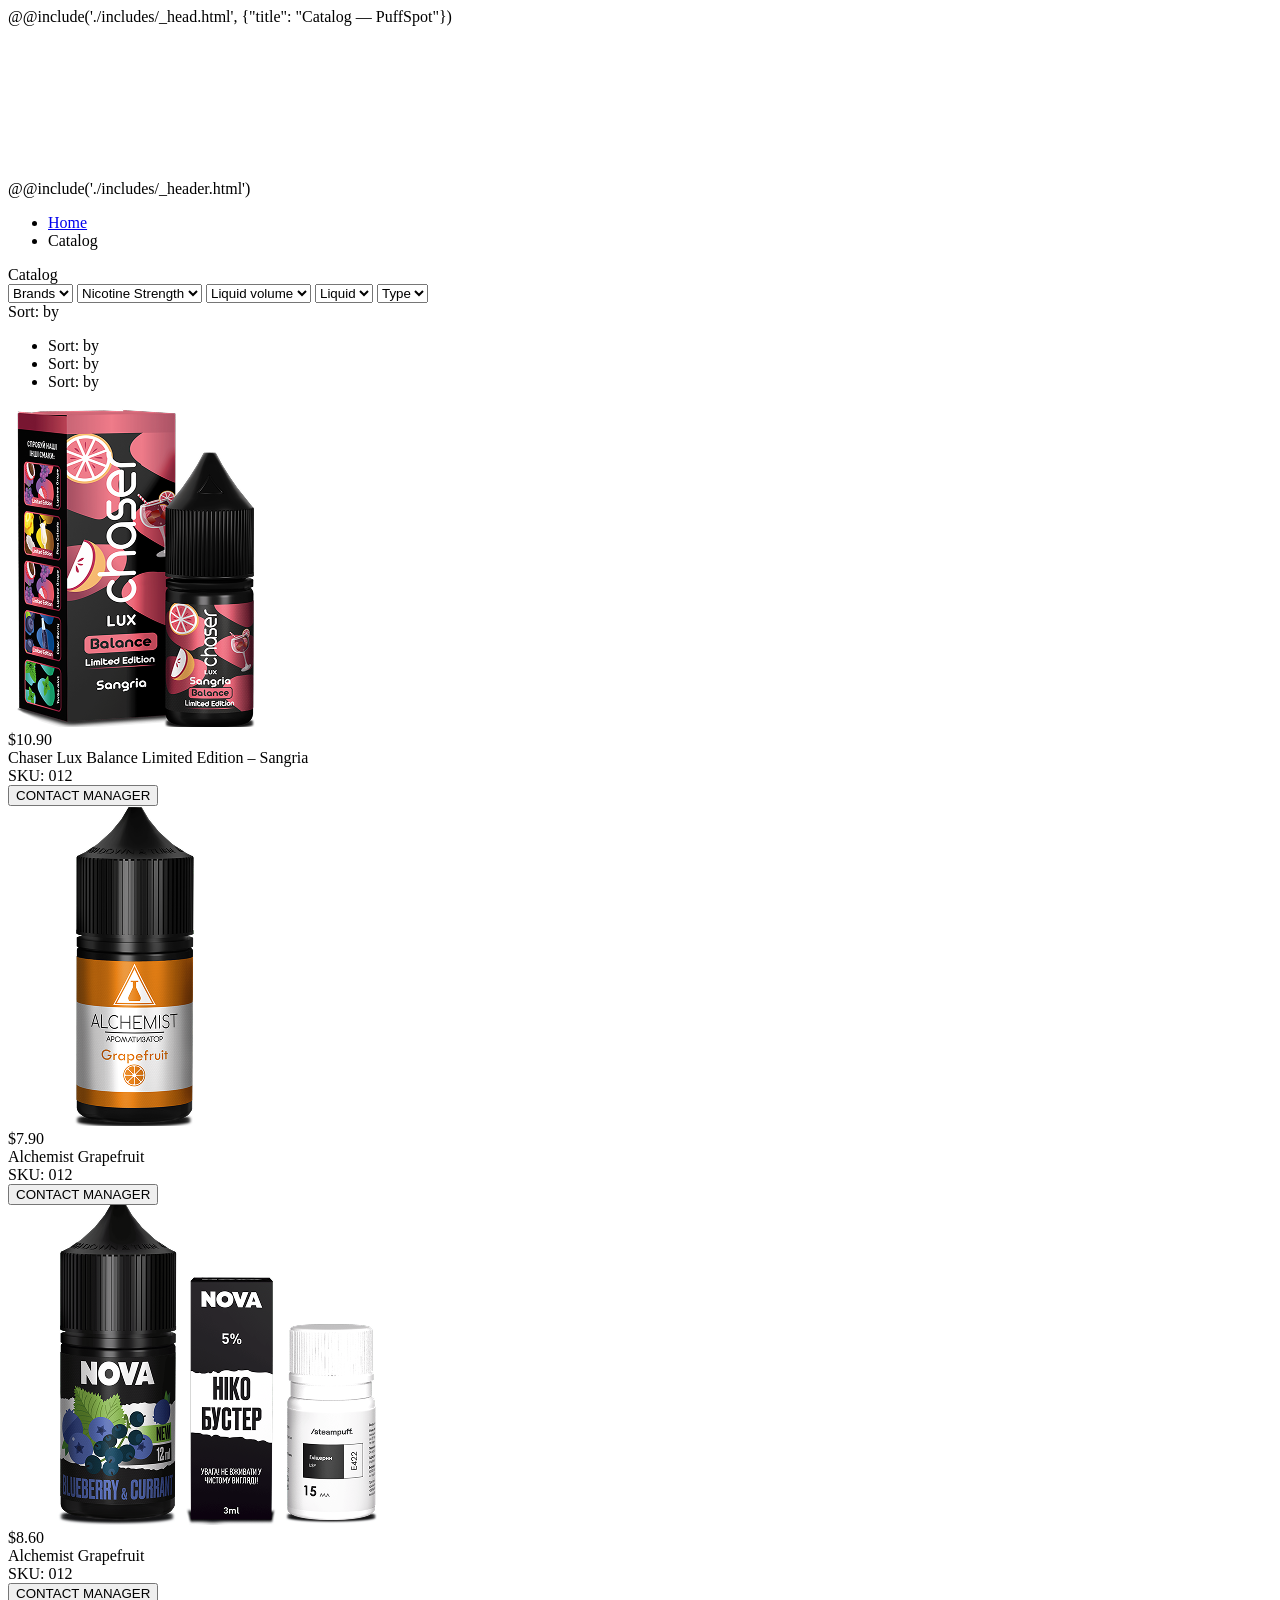
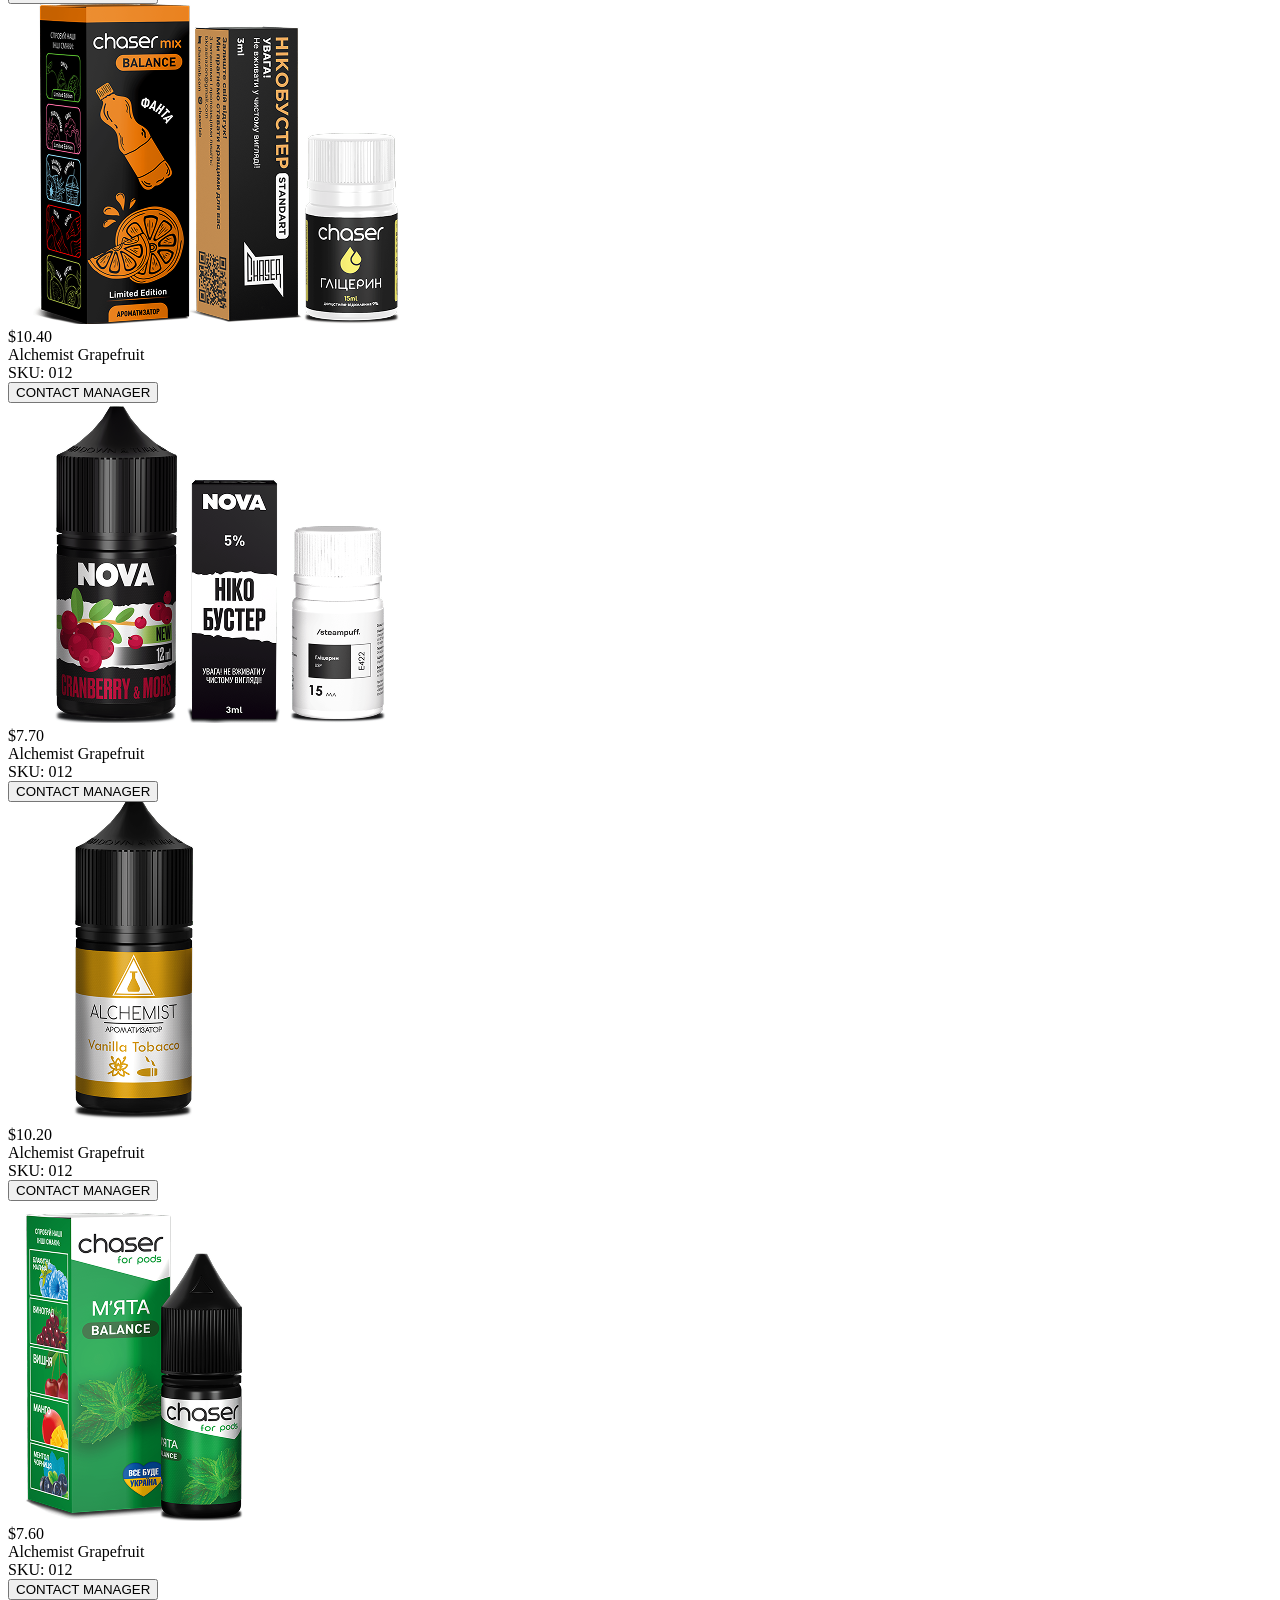
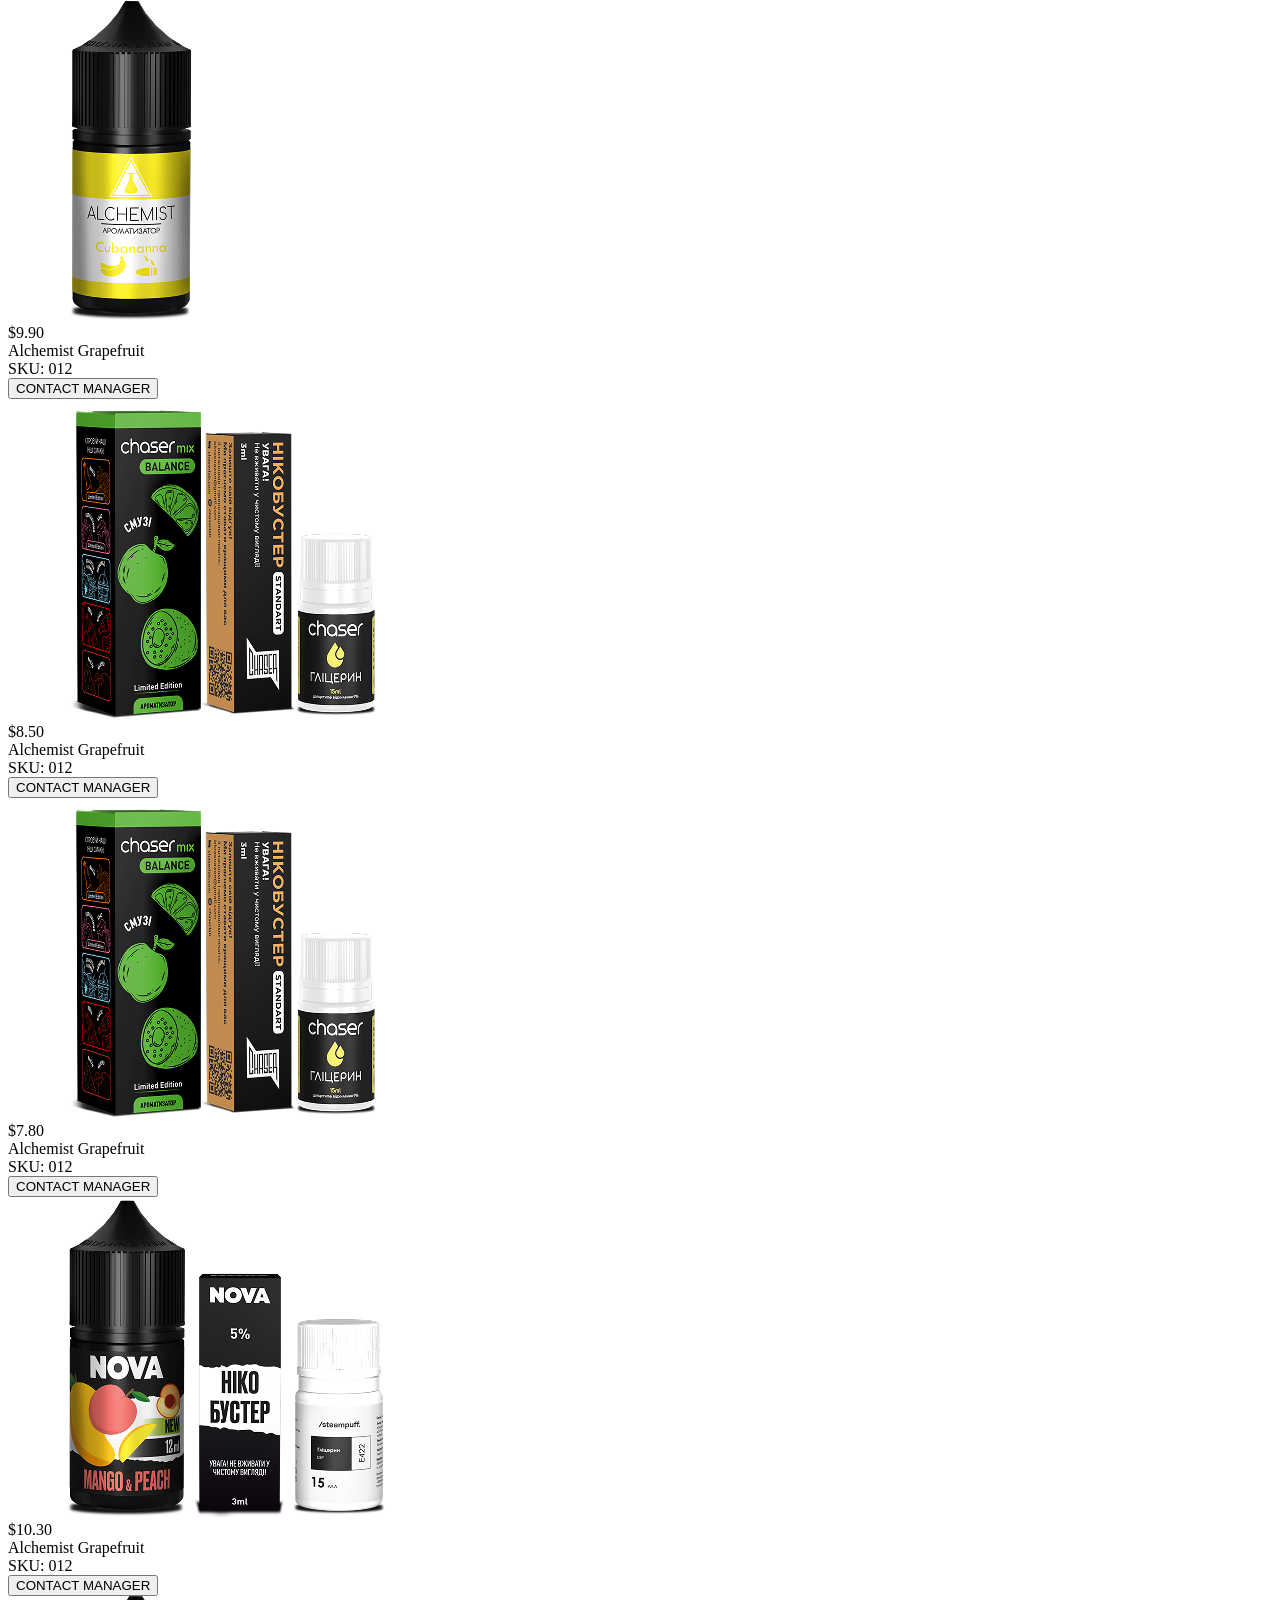
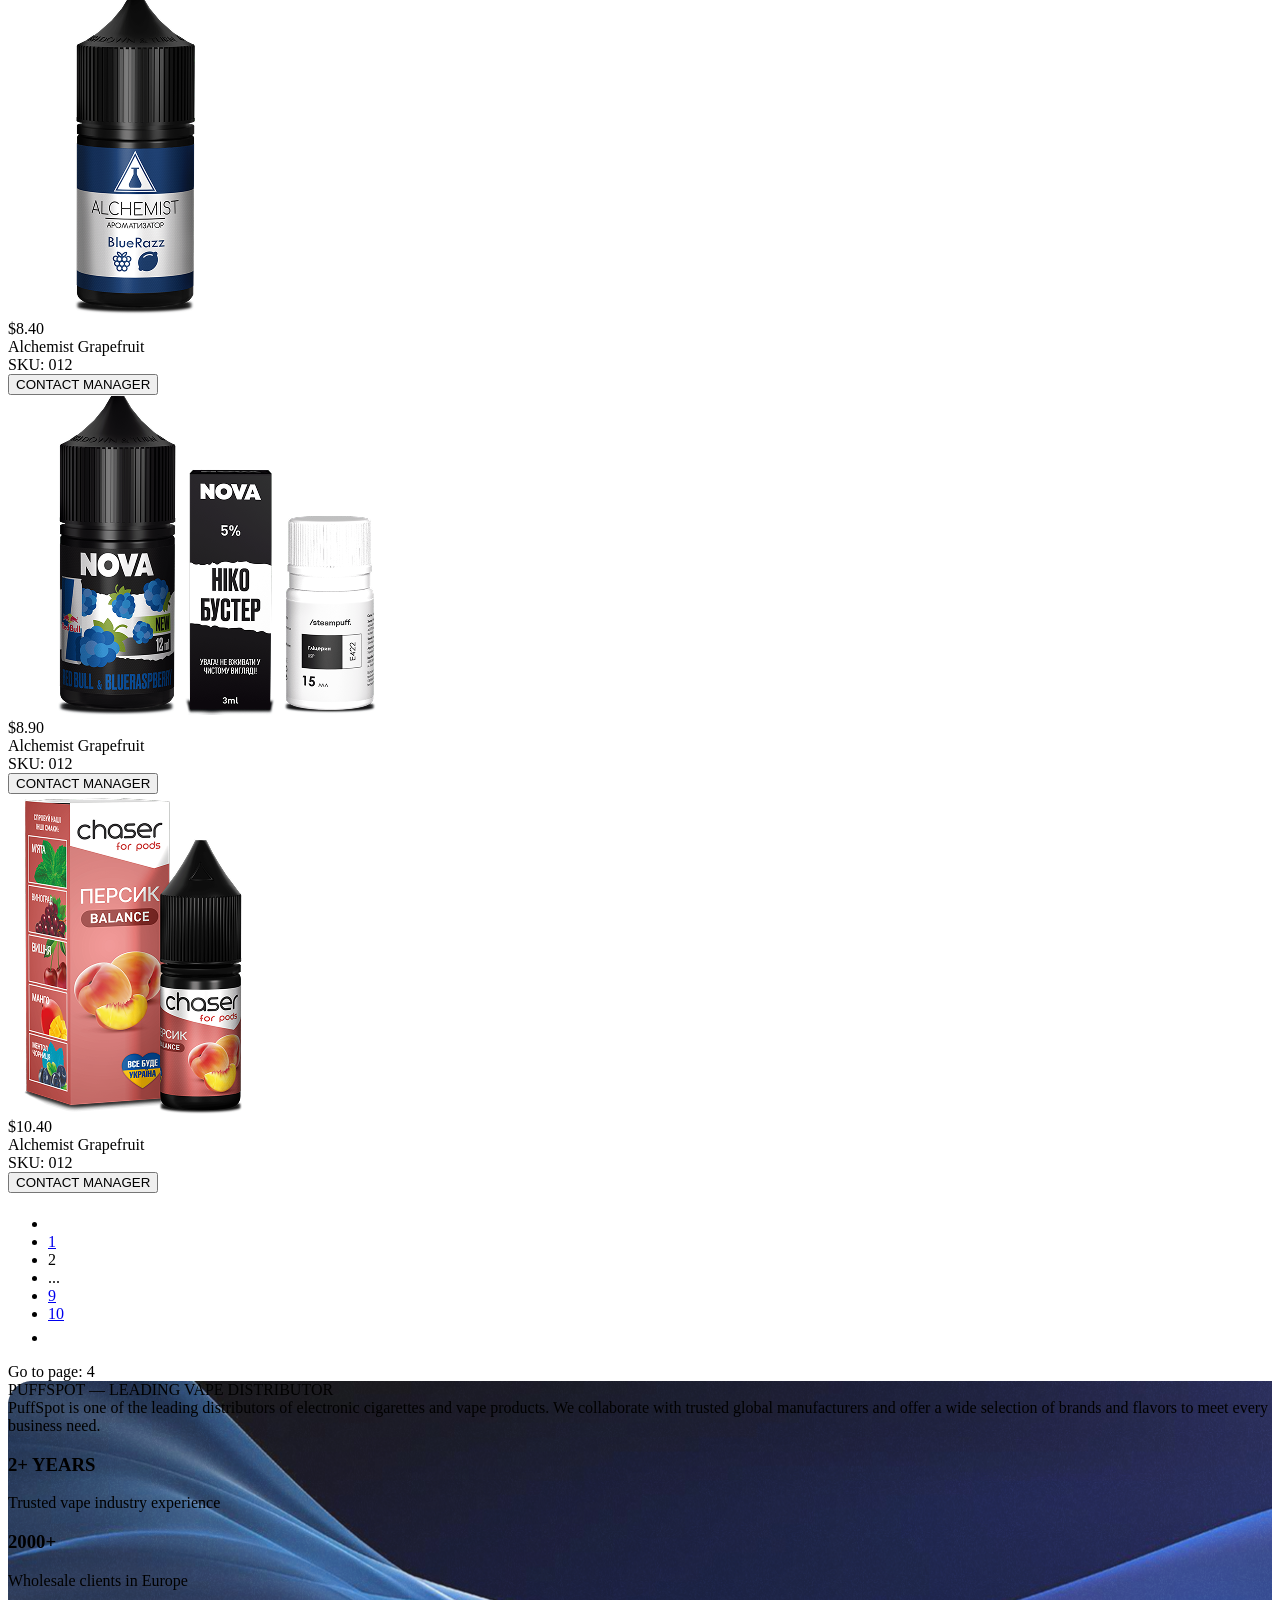
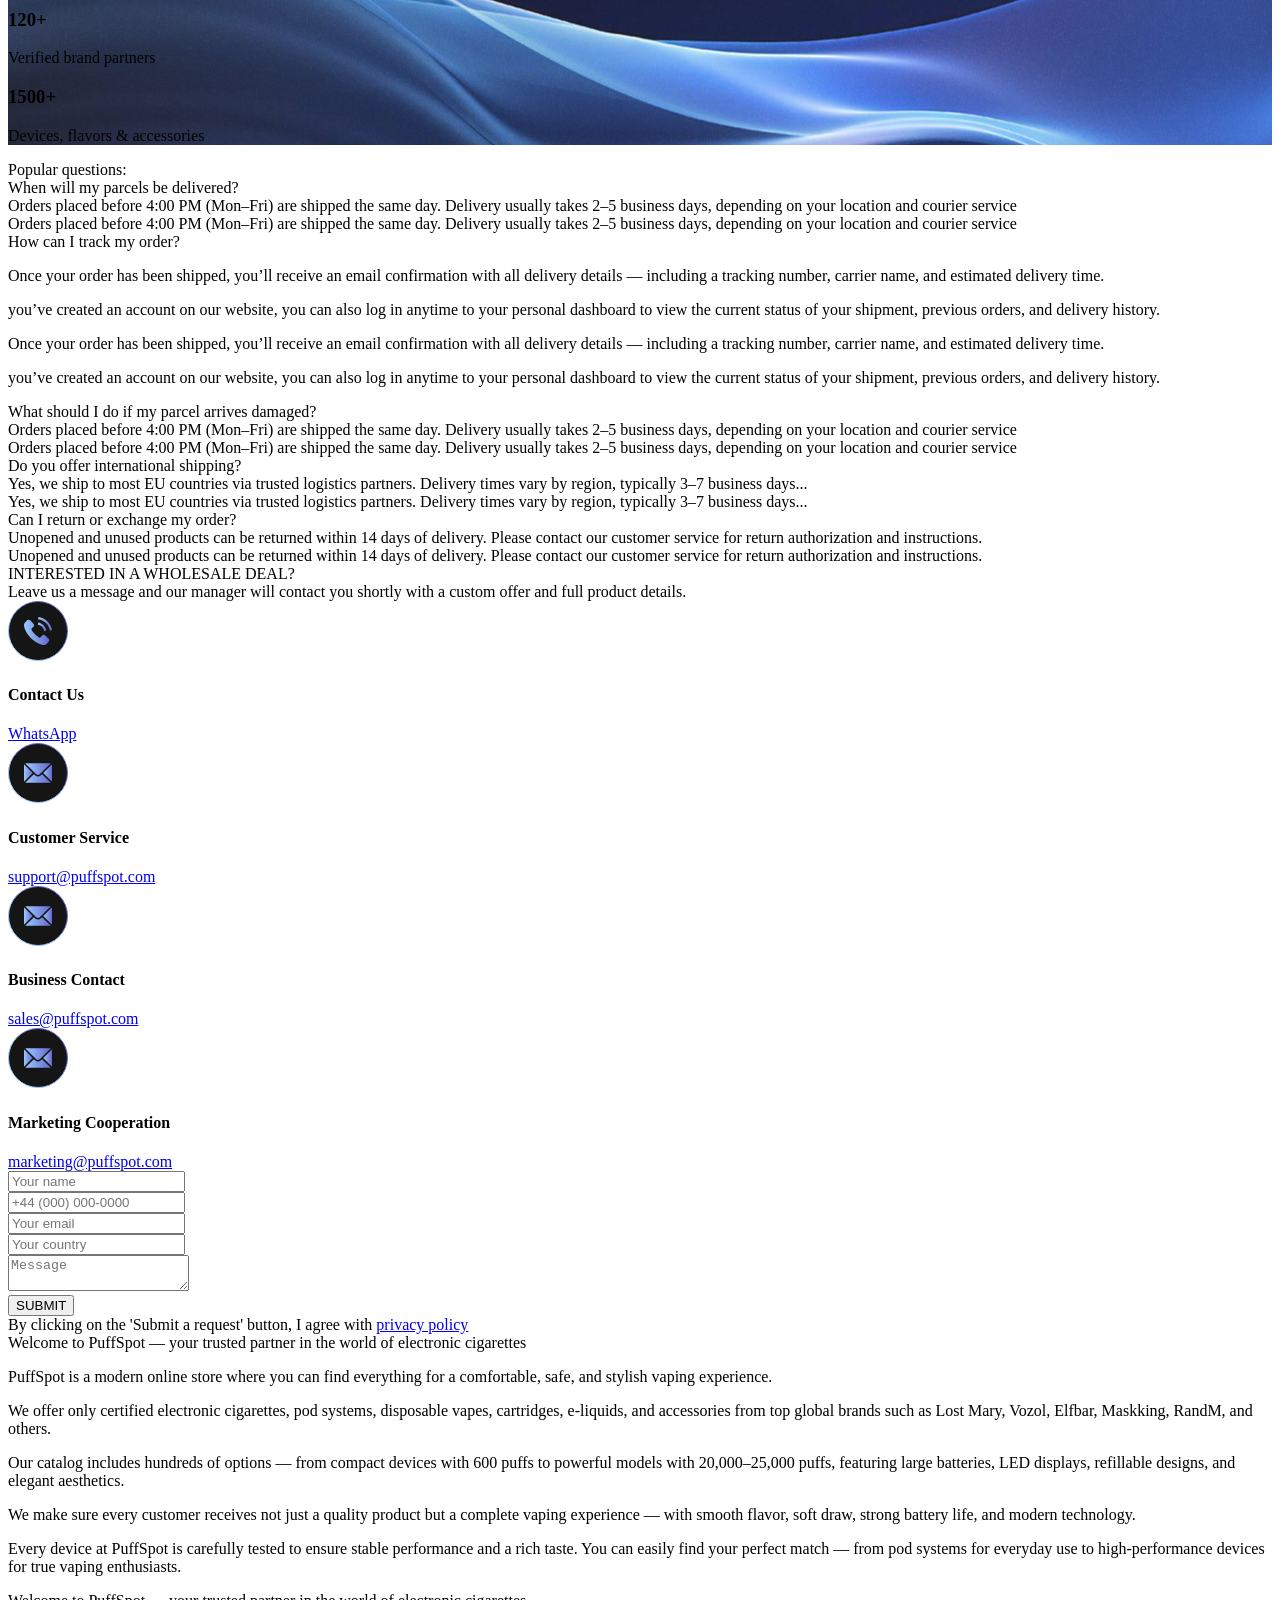
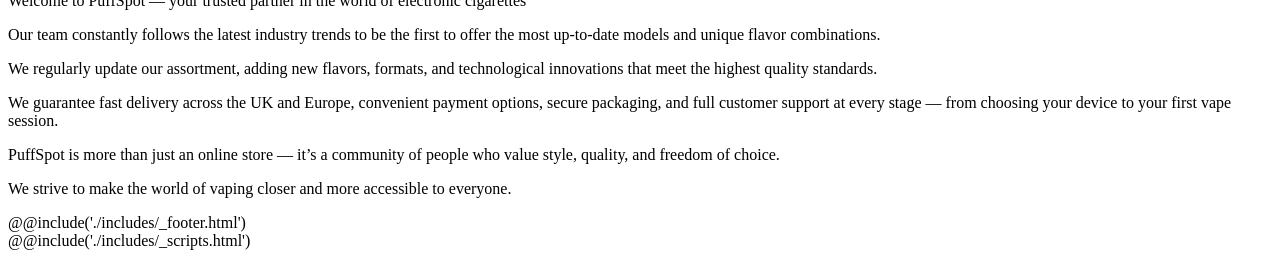
<file: src/html/catalog.html>
<!doctype html>
<html lang="en" xmlns="http://www.w3.org/1999/html">

<head>
	@@include('./includes/_head.html', {"title": "Catalog — PuffSpot"})
</head>

<body>
<div class="cursor-circle"></div>

<canvas id="fluid"></canvas>
	<!--page-wrapper-->
	<div class="page-wrapper">
		@@include('./includes/_header.html')
		<!--page-content-->
		<div class="main-content">
			<section class="product">
				<div class="container">
					<div class="product-inner item">
						<div class="bread-crumbs">
							<ul>
								<li><a href="index.html">Home</a></li>
								<li>Catalog</li>
							</ul>
						</div>
						<div class="title-section">Catalog</div>
						<div class="section-filter">
						<div class="filter-section">
							<select>
								<option selected disabled>Brands</option>
								<option>Brands</option>
								<option>Brands</option>
							</select>
							<select>
								<option selected disabled>Nicotine Strength</option>
								<option>Nicotine Strength</option>
								<option>Nicotine Strength</option>
							</select>
							<select>
								<option selected disabled>Liquid volume</option>
								<option>Liquid volume</option>
								<option>Liquid volume</option>
							</select>
							<select>
								<option selected disabled>Liquid</option>
								<option>Liquid</option>
								<option>Liquid</option>
							</select>
							<select>
								<option selected disabled>Type</option>
								<option>Type</option>
								<option>Type</option>
							</select>
						</div>
						<div class="sort-section">
								<span class="sort-section__title">Sort: by</span>
								<ul class="sort-section__list">
									<li>Sort: by</li>
									<li>Sort: by</li>
									<li>Sort: by</li>
								</ul>
							</div>

						</div>

						<div class="product-wrap">
							<div class="product-item__wrap">
							<div class="product-item"  data-cursor-hover="true">
								<div class="product-item__media">
									<span class="product-item__bg _gray"></span>
									<img src="../static/images/catalog-page-1.png" alt="home-product-1">
								</div>
								<div class="product-item__desc">
									<div class="product-item__price">$10.90</div>
									<div class="product-item__text">Chaser Lux Balance Limited Edition – Sangria</div>
									<div class="product-item__sku">SKU: 012</div>
								</div>
								<a href="product.html" class="product-item-link"></a>
							</div>
							<div class="product-item__link"><button type="button" class="btn-primary btn-popup" data-popup="call">CONTACT MANAGER</button></div>
							</div>
							<div class="product-item__wrap">
								<div class="product-item"  data-cursor-hover="true">
									<div class="product-item__media">
										<span class="product-item__bg _gray"></span>
										<img src="../static/images/catalog-page-3.png" alt="home-product-1">
									</div>
									<div class="product-item__desc">
										<div class="product-item__price">$7.90</div>
										<div class="product-item__text">Alchemist Grapefruit</div>
										<div class="product-item__sku">SKU: 012</div>
									</div>
									<a href="product.html" class="product-item-link"></a>
								</div>
								<div class="product-item__link"><button type="button" class="btn-primary btn-popup" data-popup="call">CONTACT MANAGER</button></div>
							</div>
							<div class="product-item__wrap">
								<div class="product-item"  data-cursor-hover="true">
									<div class="product-item__media">
										<span class="product-item__bg _gray"></span>
										<img src="../static/images/catalog-page-4.png" alt="home-product-1">
									</div>
									<div class="product-item__desc">
										<div class="product-item__price">$8.60</div>
										<div class="product-item__text">Alchemist Grapefruit</div>
										<div class="product-item__sku">SKU: 012</div>
									</div>
									<a href="product.html" class="product-item-link"></a>
								</div>
								<div class="product-item__link"><button type="button" class="btn-primary btn-popup" data-popup="call">CONTACT MANAGER</button></div>
							</div>
							<div class="product-item__wrap">
								<div class="product-item"  data-cursor-hover="true">
									<div class="product-item__media">
										<span class="product-item__bg _gray"></span>
										<img src="../static/images/catalog-page-5.png" alt="home-product-1">
									</div>
									<div class="product-item__desc">
										<div class="product-item__price">$10.40</div>
										<div class="product-item__text">Alchemist Grapefruit</div>
										<div class="product-item__sku">SKU: 012</div>
									</div>
									<a href="product.html" class="product-item-link"></a>
								</div>
								<div class="product-item__link"><button type="button" class="btn-primary btn-popup" data-popup="call">CONTACT MANAGER</button></div>
							</div>
							<div class="product-item__wrap">
								<div class="product-item"  data-cursor-hover="true">
									<div class="product-item__media">
										<span class="product-item__bg _gray"></span>
										<img src="../static/images/catalog-page-6.png" alt="home-product-1">
									</div>
									<div class="product-item__desc">
										<div class="product-item__price">$7.70</div>
										<div class="product-item__text">Alchemist Grapefruit</div>
										<div class="product-item__sku">SKU: 012</div>
									</div>
									<a href="product.html" class="product-item-link"></a>
								</div>
								<div class="product-item__link"><button type="button" class="btn-primary btn-popup" data-popup="call">CONTACT MANAGER</button></div>
							</div>
							<div class="product-item__wrap">
								<div class="product-item"  data-cursor-hover="true">
									<div class="product-item__media">
										<span class="product-item__bg _gray"></span>
										<img src="../static/images/catalog-page-7.png" alt="home-product-1">
									</div>
									<div class="product-item__desc">
										<div class="product-item__price">$10.20</div>
										<div class="product-item__text">Alchemist Grapefruit</div>
										<div class="product-item__sku">SKU: 012</div>
									</div>
									<a href="product.html" class="product-item-link"></a>
								</div>
								<div class="product-item__link"><button type="button" class="btn-primary btn-popup" data-popup="call">CONTACT MANAGER</button></div>
							</div>
							<div class="product-item__wrap">
								<div class="product-item"  data-cursor-hover="true">
									<div class="product-item__media">
										<span class="product-item__bg _gray"></span>
										<img src="../static/images/catalog-page-8.png" alt="home-product-1">
									</div>
									<div class="product-item__desc">
										<div class="product-item__price">$7.60</div>
										<div class="product-item__text">Alchemist Grapefruit</div>
										<div class="product-item__sku">SKU: 012</div>
									</div>
									<a href="product.html" class="product-item-link"></a>
								</div>
								<div class="product-item__link"><button type="button" class="btn-primary btn-popup" data-popup="call">CONTACT MANAGER</button></div>
							</div>
							<div class="product-item__wrap">
								<div class="product-item"  data-cursor-hover="true">
									<div class="product-item__media">
										<span class="product-item__bg _gray"></span>
										<img src="../static/images/catalog-page-9.png" alt="home-product-1">
									</div>
									<div class="product-item__desc">
										<div class="product-item__price">$9.90</div>
										<div class="product-item__text">Alchemist Grapefruit</div>
										<div class="product-item__sku">SKU: 012</div>
									</div>
									<a href="product.html" class="product-item-link"></a>
								</div>
								<div class="product-item__link"><button type="button" class="btn-primary btn-popup" data-popup="call">CONTACT MANAGER</button></div>
							</div>
							<div class="product-item__wrap">
								<div class="product-item"  data-cursor-hover="true">
									<div class="product-item__media">
										<span class="product-item__bg _gray"></span>
										<img src="../static/images/catalog-page-10.png" alt="home-product-1">
									</div>
									<div class="product-item__desc">
										<div class="product-item__price">$8.50</div>
										<div class="product-item__text">Alchemist Grapefruit</div>
										<div class="product-item__sku">SKU: 012</div>
									</div>
									<a href="product.html" class="product-item-link"></a>
								</div>
								<div class="product-item__link"><button type="button" class="btn-primary btn-popup" data-popup="call">CONTACT MANAGER</button></div>
							</div>
							<div class="product-item__wrap">
								<div class="product-item"  data-cursor-hover="true">
									<div class="product-item__media">
										<span class="product-item__bg _gray"></span>
										<img src="../static/images/catalog-page-10.png" alt="home-product-1">
									</div>
									<div class="product-item__desc">
										<div class="product-item__price">$7.80</div>
										<div class="product-item__text">Alchemist Grapefruit</div>
										<div class="product-item__sku">SKU: 012</div>
									</div>
									<a href="product.html" class="product-item-link"></a>
								</div>
								<div class="product-item__link"><button type="button" class="btn-primary btn-popup" data-popup="call">CONTACT MANAGER</button></div>
							</div>
							<div class="product-item__wrap">
								<div class="product-item"  data-cursor-hover="true">
									<div class="product-item__media">
										<span class="product-item__bg _gray"></span>
										<img src="../static/images/catalog-page-11.png" alt="home-product-1">
									</div>
									<div class="product-item__desc">
										<div class="product-item__price">$10.30</div>
										<div class="product-item__text">Alchemist Grapefruit</div>
										<div class="product-item__sku">SKU: 012</div>
									</div>
									<a href="product.html" class="product-item-link"></a>
								</div>
								<div class="product-item__link"><button type="button" class="btn-primary btn-popup" data-popup="call">CONTACT MANAGER</button></div>
							</div>
							<div class="product-item__wrap">
								<div class="product-item"  data-cursor-hover="true">
									<div class="product-item__media">
										<span class="product-item__bg _gray"></span>
										<img src="../static/images/catalog-page-12.png" alt="home-product-1">
									</div>
									<div class="product-item__desc">
										<div class="product-item__price">$8.40</div>
										<div class="product-item__text">Alchemist Grapefruit</div>
										<div class="product-item__sku">SKU: 012</div>
									</div>
									<a href="product.html" class="product-item-link"></a>
								</div>
								<div class="product-item__link"><button type="button" class="btn-primary btn-popup" data-popup="call">CONTACT MANAGER</button></div>
							</div>
							<div class="product-item__wrap">
								<div class="product-item"  data-cursor-hover="true">
									<div class="product-item__media">
										<span class="product-item__bg _gray"></span>
										<img src="../static/images/catalog-page-13.png" alt="home-product-1">
									</div>
									<div class="product-item__desc">
										<div class="product-item__price">$8.90</div>
										<div class="product-item__text">Alchemist Grapefruit</div>
										<div class="product-item__sku">SKU: 012</div>
									</div>
									<a href="product.html" class="product-item-link"></a>
								</div>
								<div class="product-item__link"><button type="button" class="btn-primary btn-popup" data-popup="call">CONTACT MANAGER</button></div>
							</div>
							<div class="product-item__wrap">
								<div class="product-item"  data-cursor-hover="true">
									<div class="product-item__media">
										<span class="product-item__bg _gray"></span>
										<img src="../static/images/catalog-page-14.png" alt="home-product-1">
									</div>
									<div class="product-item__desc">
										<div class="product-item__price">$10.40</div>
										<div class="product-item__text">Alchemist Grapefruit</div>
										<div class="product-item__sku">SKU: 012</div>
									</div>
									<a href="product.html" class="product-item-link"></a>
								</div>
								<div class="product-item__link"><button type="button" class="btn-primary btn-popup" data-popup="call">CONTACT MANAGER</button></div>
							</div>



						</div>
						<div class="pagination-wrap">
						<div class="pagination">
							<ul>
								<li>
									<a href="#" class="prev">
										<svg width="20" height="20" viewBox="0 0 20 20" fill="none" xmlns="http://www.w3.org/2000/svg">
											<path d="M12 4L7 9.5L12 15" stroke="white" stroke-width="1.5" stroke-linecap="round" stroke-linejoin="round"/>
										</svg>
									</a>
								</li>
								<li><a href="#">1</a></li>
								<li><span class="active">2</span></li>
								<li><span>...</span></li>
								<li><a href="#">9</a></li>
								<li><a href="#">10</a></li>
								<li>
									<a href="#" class="next">
										<svg width="20" height="20" viewBox="0 0 20 20" fill="none" xmlns="http://www.w3.org/2000/svg">
											<path d="M7 4L12 9.5L7 15" stroke="white" stroke-width="1.5" stroke-linecap="round" stroke-linejoin="round"/>
										</svg>
									</a>
								</li>
							</ul>
						</div>
						<div class="pagination-info">
							Go to page: <span>4</span>
						</div>
						</div>
					</div>
				</div>
			</section>
			<section class="distributor">
				<div class="container">
					<div class="distributor-inner" style="background-image: url('../static/images/distributor-bg.png')">
					<div class="top-section">
						<div class="title-section">PUFFSPOT — LEADING VAPE DISTRIBUTOR</div>
						<div class="text-section">
							PuffSpot is one of the leading distributors of electronic cigarettes and vape products. We collaborate
							with trusted global manufacturers and offer a wide selection of brands and flavors to meet every business need.
						</div>
					</div>
						<div class="distributor-wrap">
							<div class="distributor-item">
								<div class="distributor-item__desc">
									<h3>2+ YEARS</h3>
									<p>Trusted vape industry experience</p>
								</div>
							</div>
							<div class="distributor-item">
								<div class="distributor-item__desc">
									<h3>2000+</h3>
									<p>Wholesale clients in Europe</p>
								</div>
							</div>
							<div class="distributor-item">
								<div class="distributor-item__desc">
									<h3>120+</h3>
									<p>Verified brand partners</p>
								</div>
							</div>
							<div class="distributor-item">
								<div class="distributor-item__desc">
									<h3>1500+</h3>
									<p>Devices, flavors & accessories</p>
								</div>
							</div>
						</div>

					</div>
				</div>
			</section>
			<section class="faq">
				<div class="container">
					<div class="faq-inner item">
						<div class="title-section">Popular questions:</div>
						<div class="faq-item">
							<div class="faq-item__title">When will my parcels be delivered?</div>
							<div class="faq-item__preview">
								<div class="faq-item__text">Orders placed before 4:00 PM (Mon–Fri) are shipped the same day. Delivery usually takes 2–5 business days, depending on your location and courier service</div>
								<div class="faq-item__full">Orders placed before 4:00 PM (Mon–Fri) are shipped the same day. Delivery usually takes 2–5 business days, depending on your location and courier service</div>
							</div>
						</div>
						<div class="faq-item">
							<div class="faq-item__title">
								How can I track my order?
							</div>
							<div class="faq-item__preview">
							<div class="faq-item__text">
								<p>Once your order has been shipped, you’ll receive an email confirmation with all delivery details — including a tracking number, carrier name, and estimated delivery time.</p>
								<p>you’ve created an account on our website, you can also log in anytime to your personal dashboard to view the current status of your shipment, previous orders, and delivery history.</p>
							</div>
							<div class="faq-item__full">
								<p>Once your order has been shipped, you’ll receive an email confirmation with all delivery details — including a tracking number, carrier name, and estimated delivery time.</p>
								<p>you’ve created an account on our website, you can also log in anytime to your personal dashboard to view the current status of your shipment, previous orders, and delivery history.</p>
							</div>
							</div>
						</div>
						<div class="faq-item">
							<div class="faq-item__title">
								What should I do if my parcel arrives damaged?
							</div>
							<div class="faq-item__preview">
							<div class="faq-item__text">
								Orders placed before 4:00 PM (Mon–Fri) are shipped the same day. Delivery usually takes 2–5 business days, depending on your location and courier service
							</div>
							<div class="faq-item__full">
								Orders placed before 4:00 PM (Mon–Fri) are shipped the same day. Delivery usually takes 2–5 business days, depending on your location and courier service
							</div>
							</div>
						</div>
						<div class="faq-item">
							<div class="faq-item__title">
								Do you offer international shipping?
							</div>
							<div class="faq-item__preview">
							<div class="faq-item__text">
								Yes, we ship to most EU countries via trusted logistics partners. Delivery times vary by region, typically 3–7 business days...
							</div>
							<div class="faq-item__full">
								Yes, we ship to most EU countries via trusted logistics partners. Delivery times vary by region, typically 3–7 business days...
							</div>
							</div>
						</div>
						<div class="faq-item">
							<div class="faq-item__title">
								Can I return or exchange my order?
							</div>
							<div class="faq-item__preview">
							<div class="faq-item__text">
								Unopened and unused products can be returned within 14 days of delivery. Please contact our customer service for return authorization and instructions.
							</div>
							<div class="faq-item__full">
								Unopened and unused products can be returned within 14 days of delivery. Please contact our customer service for return authorization and instructions.
							</div>
							</div>
						</div>
					</div>
				</div>
			</section>
			<section class="contact" id="contact">
				<div class="container">
					<div class="contact-wrap">
						<div class="contact-inner">
							<div class="title-section">INTERESTED IN A WHOLESALE DEAL?</div>
							<div class="text-section">Leave us a message and our manager will contact you shortly with a custom offer and full product details.</div>
							<div class="contact-card">
								<div class="contact-item item">
									<div class="contact-item__media">
										<img src="../static/images/phone.svg" alt="phone">
									</div>
									<div class="contact-item__desc">
										<h4>Contact Us</h4>
										<a href="#" target="_blank">WhatsApp</a>
									</div>
								</div>
								<div class="contact-item item">
									<div class="contact-item__media">
										<img src="../static/images/email.svg" alt="phone">
									</div>
									<div class="contact-item__desc">
										<h4>Customer Service</h4>
										<a href="mailto:support@puffspot.com" target="_blank">support@puffspot.com</a>
									</div>
								</div>
								<div class="contact-item item">
									<div class="contact-item__media">
										<img src="../static/images/email.svg" alt="phone">
									</div>
									<div class="contact-item__desc">
										<h4>Business Contact</h4>
										<a href="mailto:sales@puffspot.com" target="_blank">sales@puffspot.com</a>
									</div>
								</div>
								<div class="contact-item item">
									<div class="contact-item__media">
										<img src="../static/images/email.svg" alt="phone">
									</div>
									<div class="contact-item__desc">
										<h4>Marketing Cooperation</h4>
										<a href="mailto:marketing@puffspot.com" target="_blank">marketing@puffspot.com</a>
									</div>
								</div>
							</div>
							<span class="_bg"></span>
						</div>
						<div class="contact-inner">
							<div class="contact-form">
							<div class="modal-group">
								<input type="text" placeholder="Your name">
							</div>
							<div class="modal-group">
								<input type="text" placeholder="+44 (000) 000-0000">
							</div>
							<div class="modal-group">
								<input type="email" placeholder="Your email">
							</div>
							<div class="modal-group">
								<input type="email" placeholder="Your country">
							</div>
							<div class="modal-group">
								<textarea placeholder="Message"></textarea>
							</div>
							<button type="submit" class="btn-primary">SUBMIT</button>
							<div class="text-form">
								By clicking on the 'Submit a request' button, I agree with <a href="#">privacy policy</a>
							</div>
							</div>
							<span class="_bg"></span>
						</div>
					</div>
				</div>
			</section>
			<section class="seo-text">
				<div class="container">

					<div class="seo-text-item">
						<div class="title-block">Welcome to PuffSpot — your trusted partner in the world of electronic cigarettes</div>
						<div class="text-section">
							<p>PuffSpot is a modern online store where you can find everything for a comfortable, safe, and stylish vaping experience.</p>
							<p>We offer only certified electronic cigarettes, pod systems, disposable vapes, cartridges, e-liquids, and accessories from top global brands such as Lost Mary, Vozol, Elfbar, Maskking, RandM, and others.</p>
							<p>Our catalog includes hundreds of options — from compact devices with 600 puffs to powerful models with 20,000–25,000 puffs, featuring large batteries, LED displays, refillable designs, and elegant aesthetics.</p>
							<p>We make sure every customer receives not just a quality product but a complete vaping experience — with smooth flavor, soft draw, strong battery life, and modern technology.</p>
							<p>Every device at PuffSpot is carefully tested to ensure stable performance and a rich taste. You can easily find your perfect match — from pod systems for everyday use to high-performance devices for true vaping enthusiasts.</p>
						</div>
					</div>
					<div class="seo-text-item">
						<div class="title-block">Welcome to PuffSpot — your trusted partner in the world of electronic cigarettes</div>
						<div class="text-section">
							<p>Our team constantly follows the latest industry trends to be the first to offer the most up-to-date models and unique flavor combinations.</p>
							<p>We regularly update our assortment, adding new flavors, formats, and technological innovations that meet the highest quality standards.</p>
							<p>We guarantee fast delivery across the UK and Europe, convenient payment options, secure packaging, and full customer support at every stage — from choosing your device to your first vape session.</p>
							<p>PuffSpot is more than just an online store — it’s a community of people who value style, quality, and freedom of choice.</p>
							<p>We strive to make the world of vaping closer and more accessible to everyone.</p>
						</div>
					</div>
				</div>
			</section>
		</div>
		<!--page-content-->
		@@include('./includes/_footer.html')
	</div>

	<!--end-page-wrapper-->

	@@include('./includes/_scripts.html')

</body>

</html>
</file>
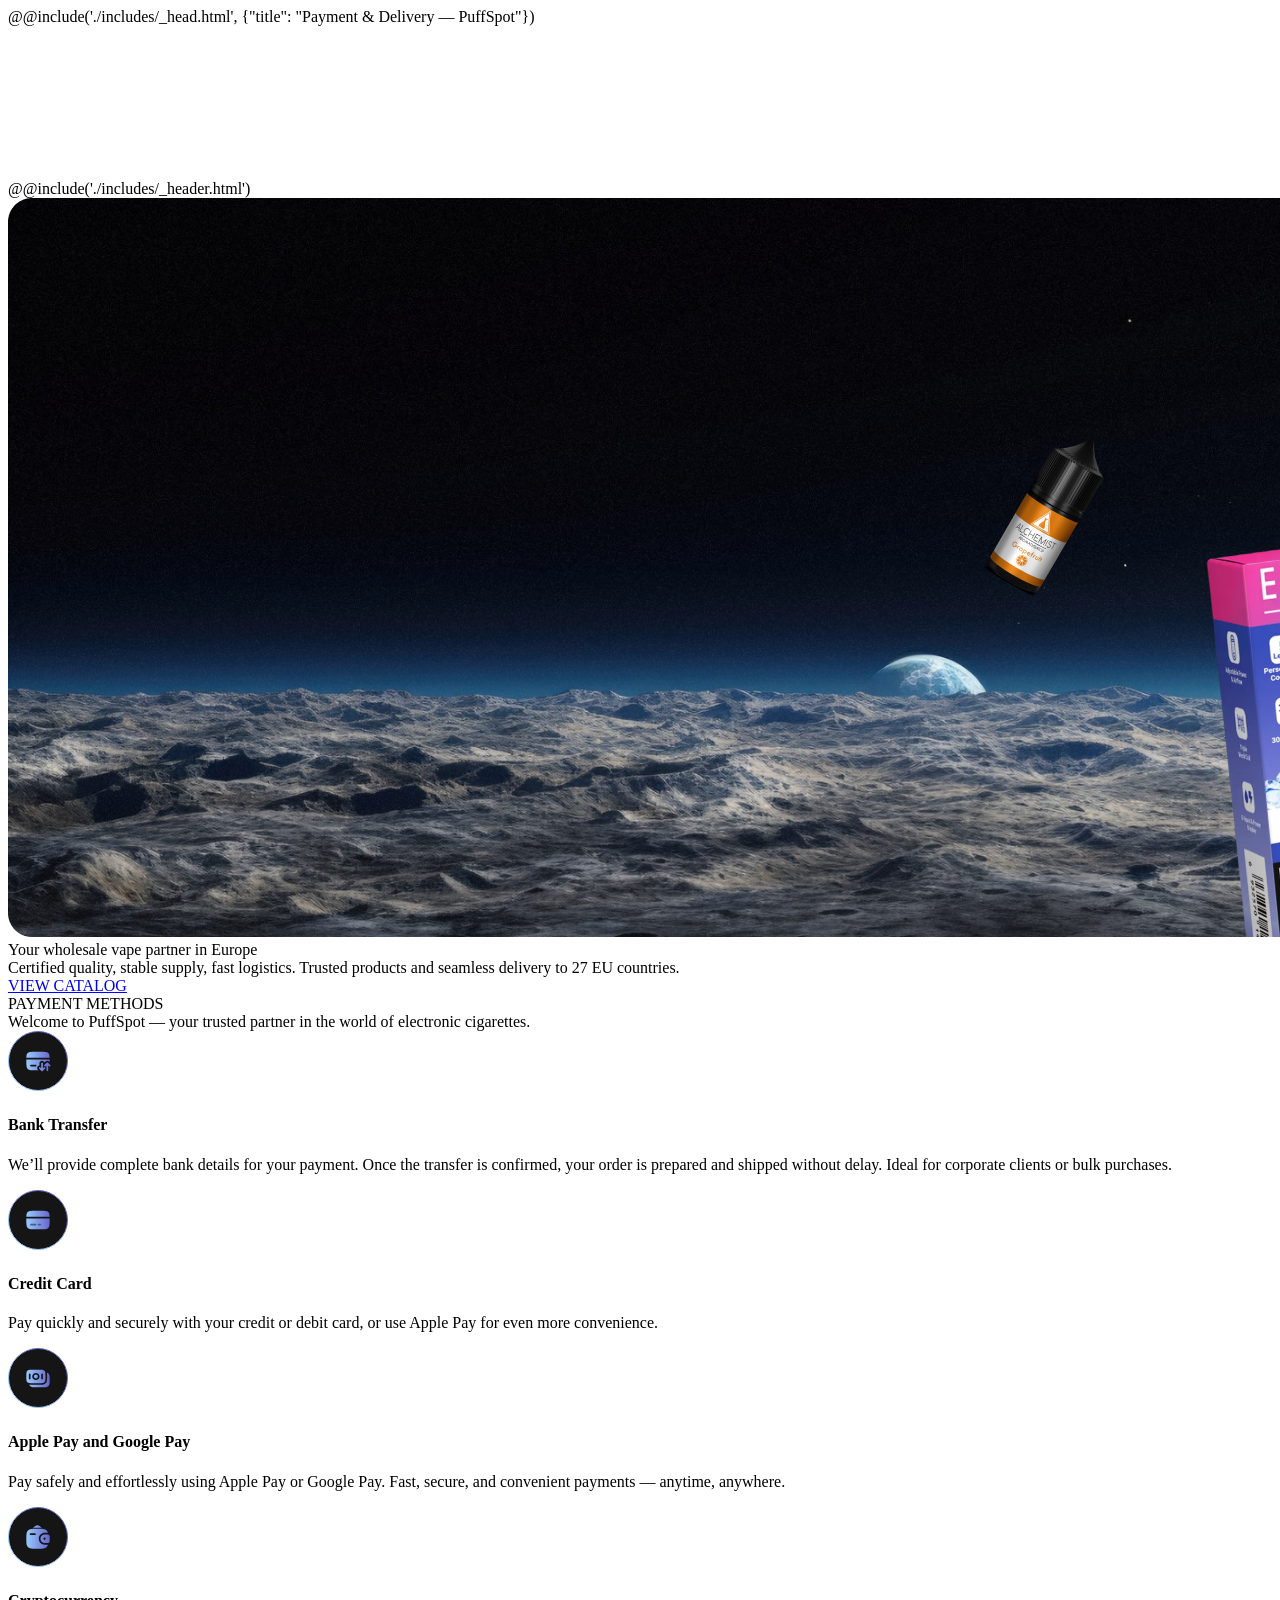
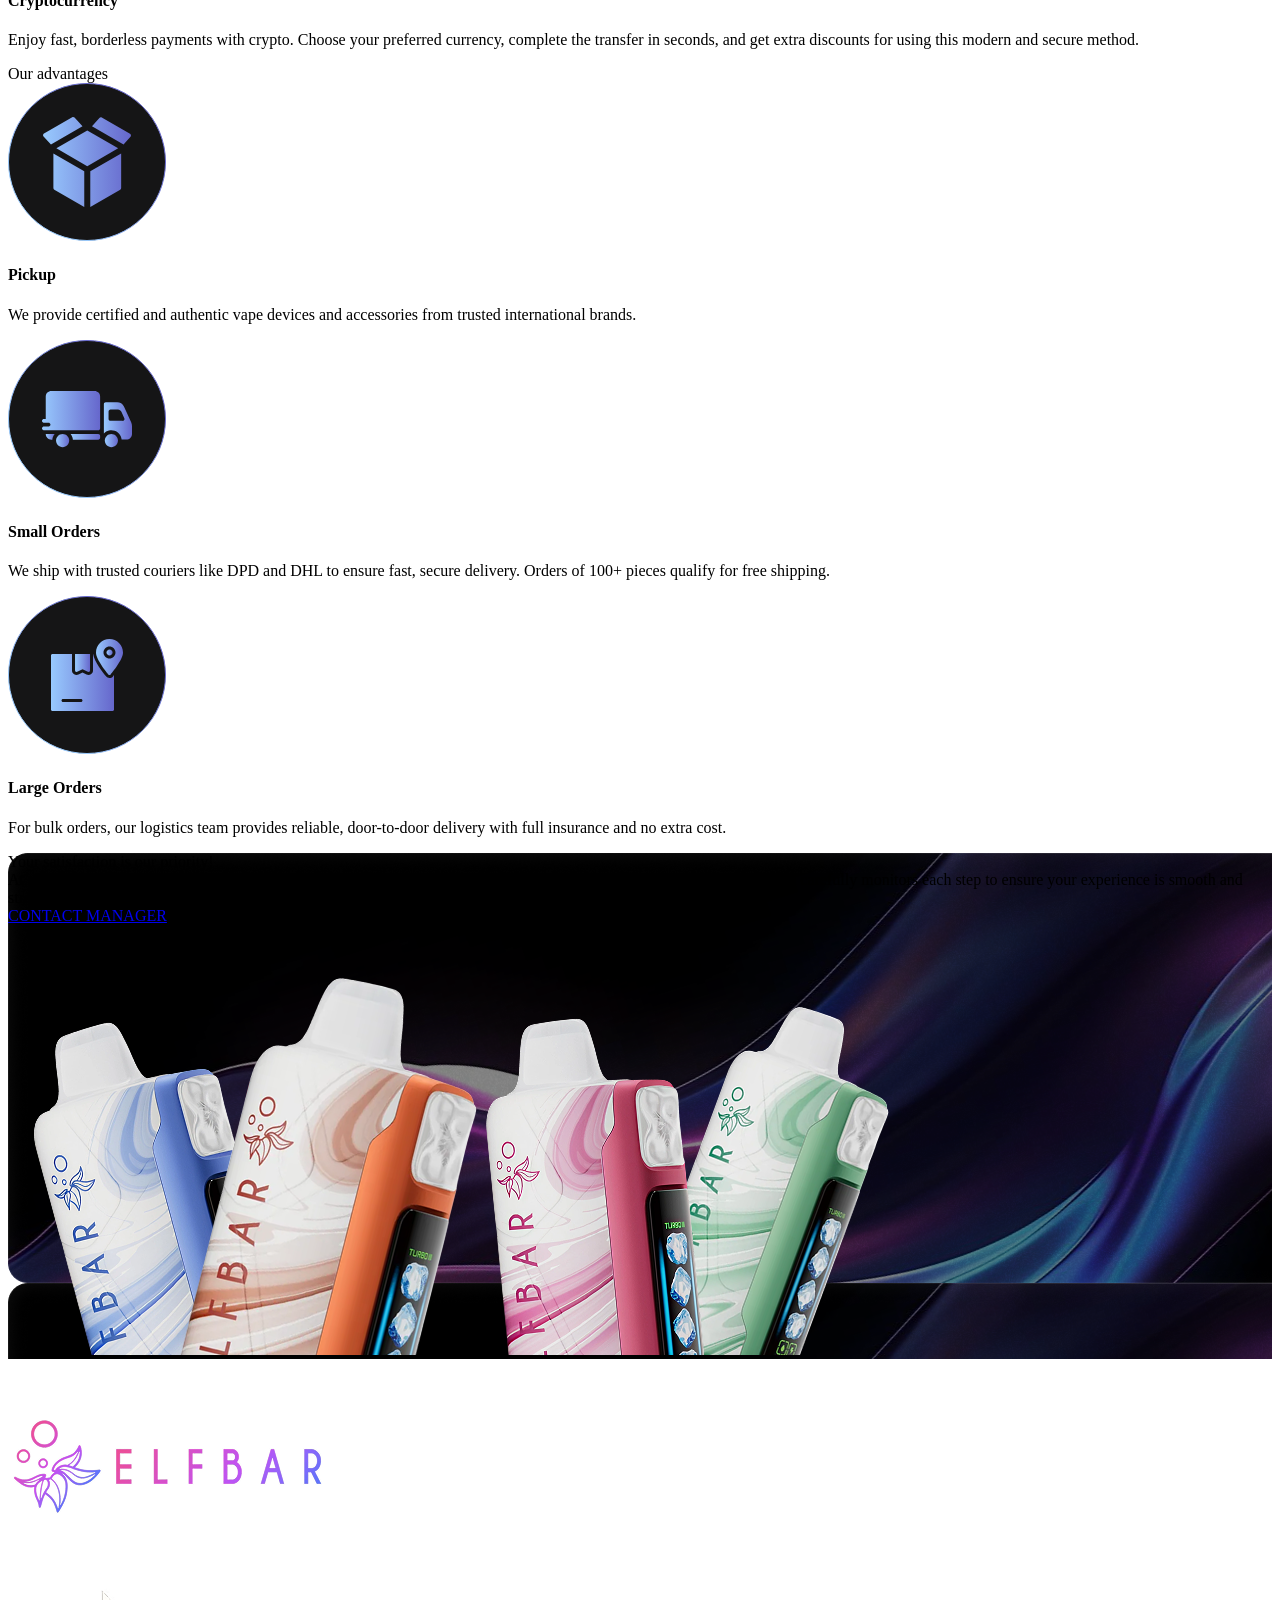
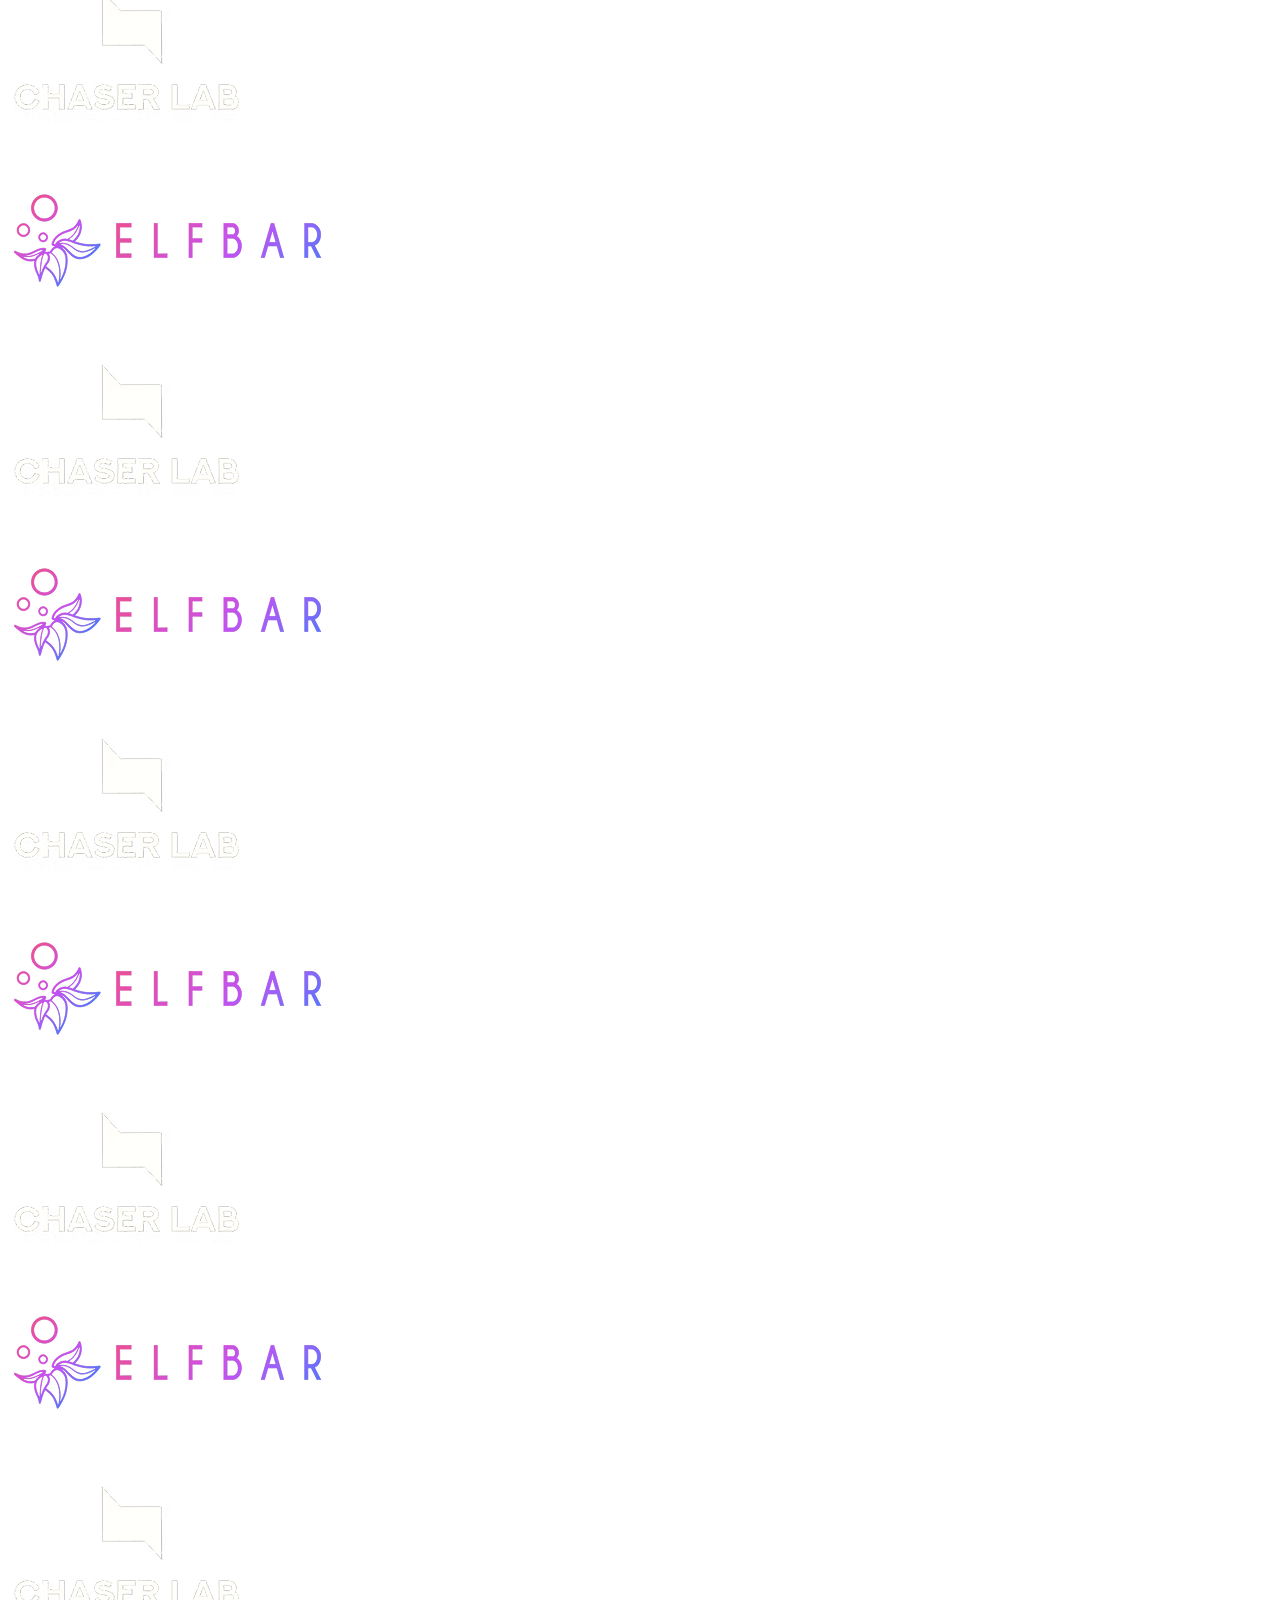
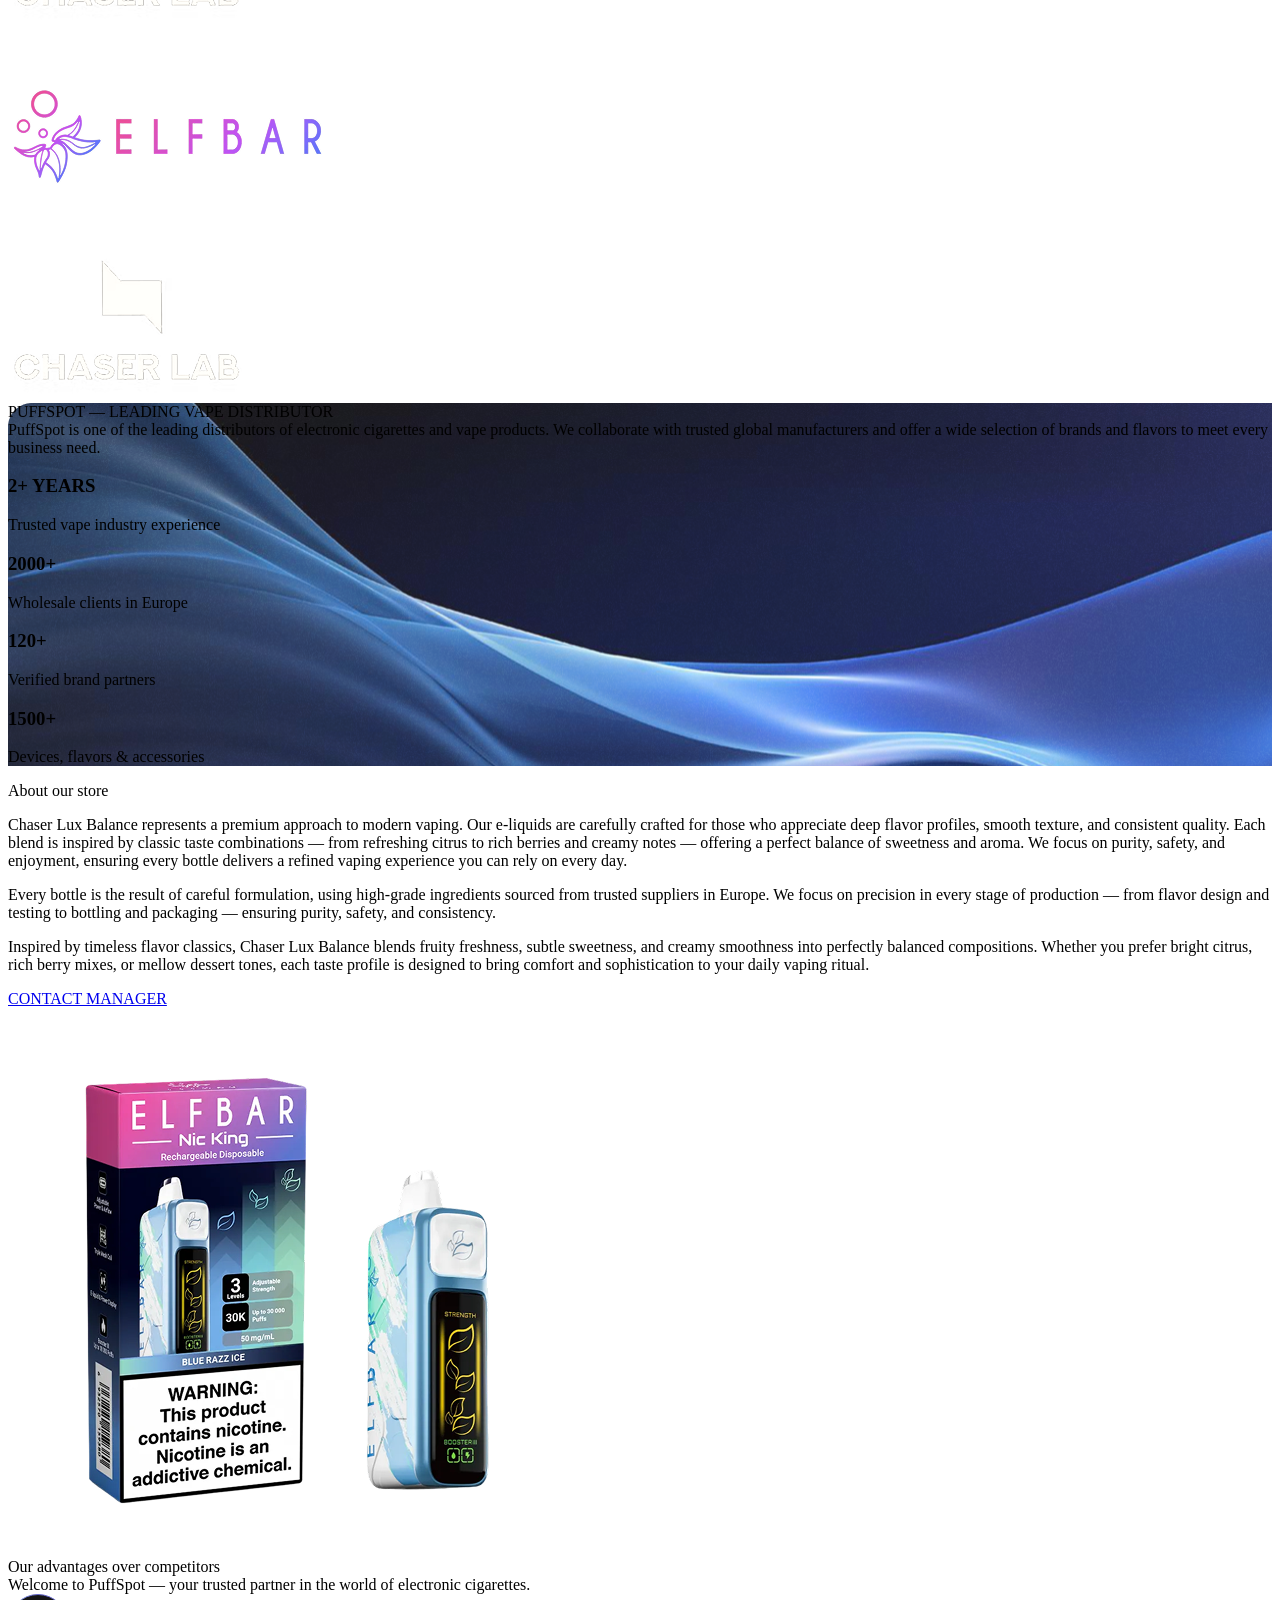
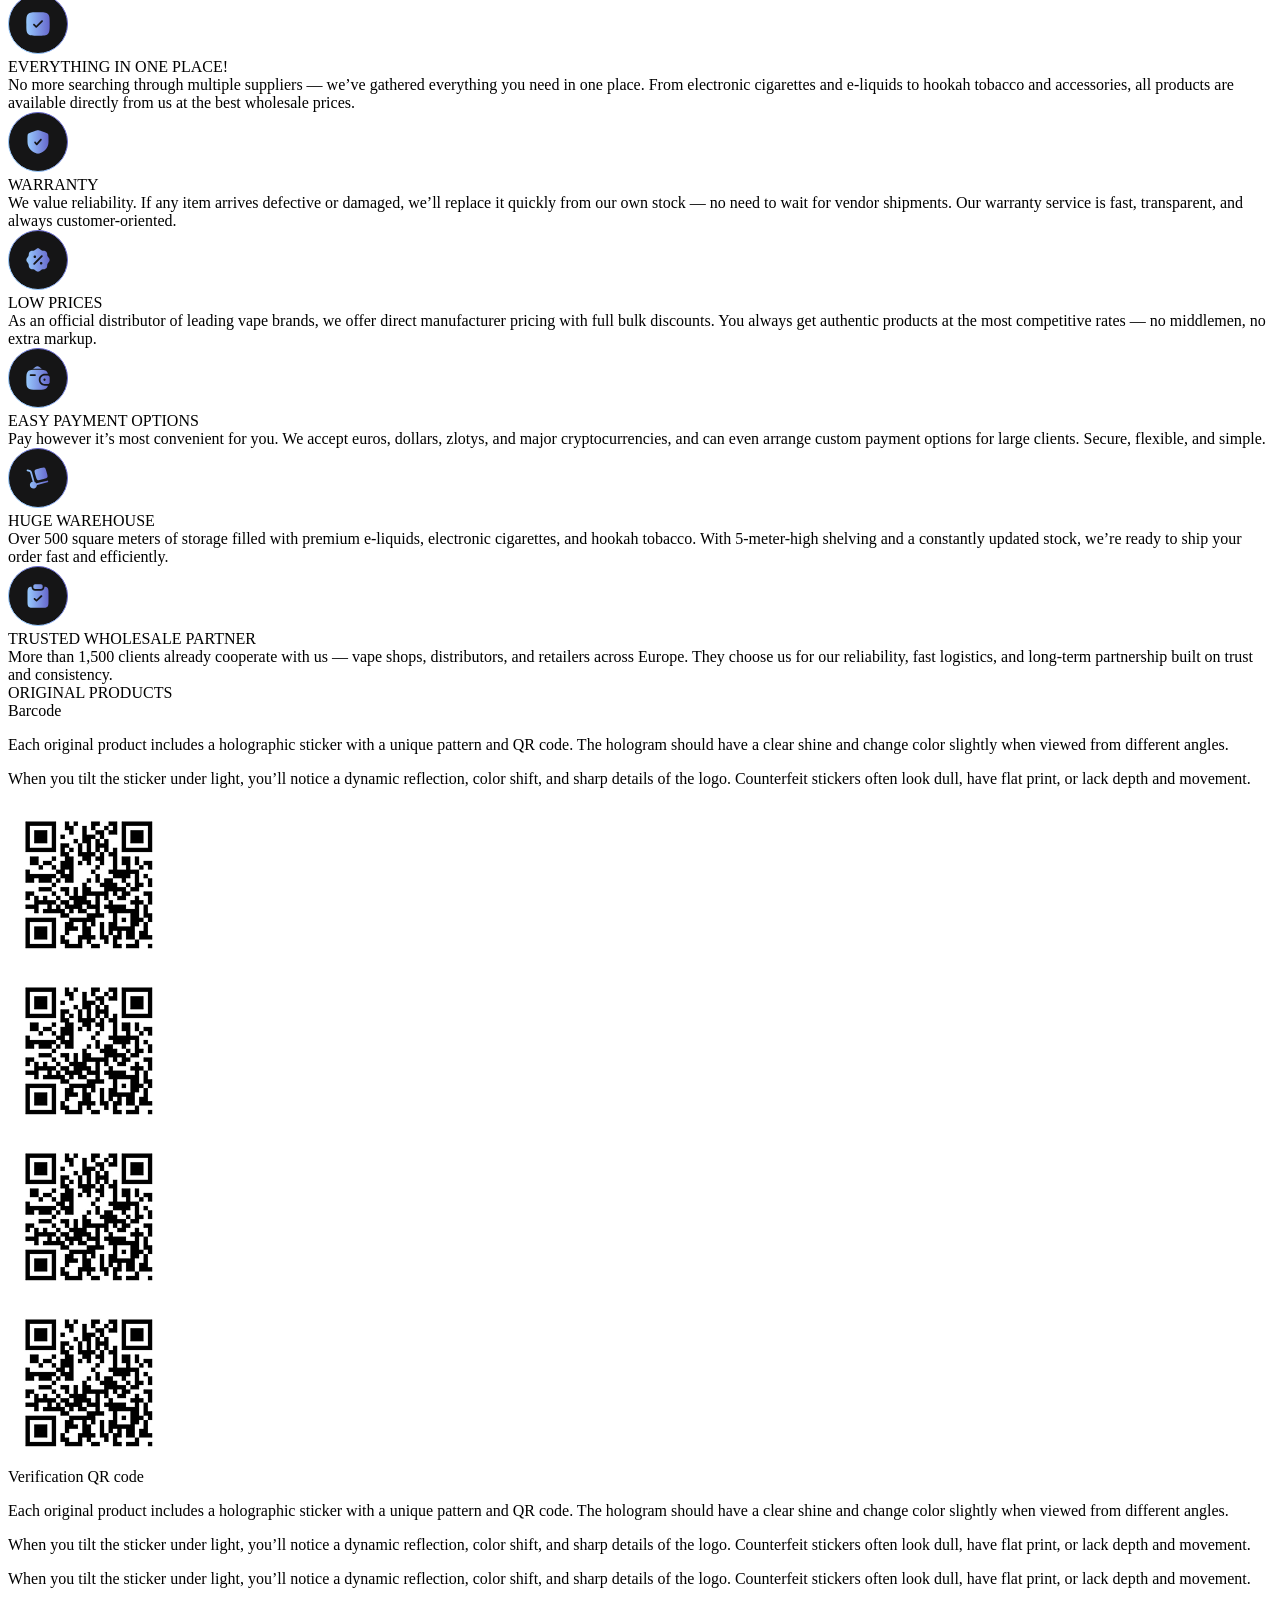
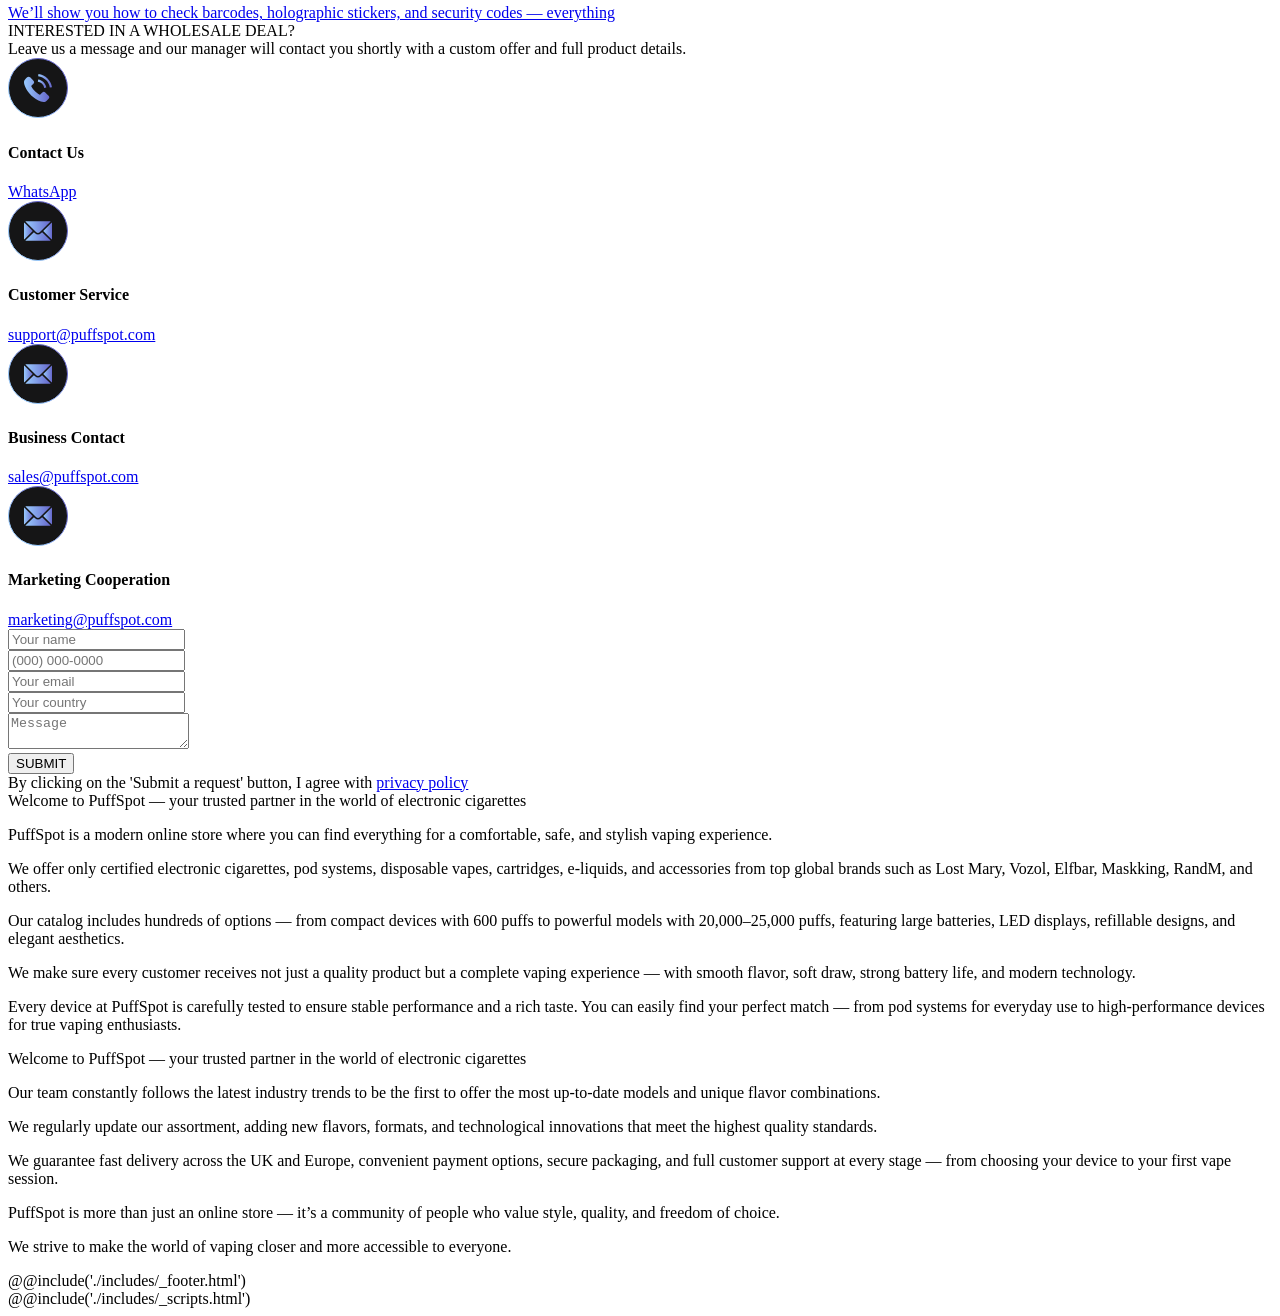
<file: src/html/payment.html>
<!doctype html>
<html lang="en" xmlns="http://www.w3.org/1999/html">

<head>
	@@include('./includes/_head.html', {"title": "Payment & Delivery — PuffSpot"})
</head>

<body>
<div class="cursor-circle"></div>

<canvas id="fluid"></canvas>
	<!--page-wrapper-->
	<div class="page-wrapper">
		@@include('./includes/_header.html')
		<!--page-content-->
		<div class="main-content">
			<section class="hero hero-page">
				<div class="container">
					<div class="hero-slider__item">
						<div class="hero-slider__media">
							<img src="../static/images/payment-main.png" alt="hero">
						</div>
						<div class="hero-slider__desc">
							<div class="hero-slider__title">Your wholesale vape partner in Europe</div>
							<div class="hero-slider__text">Certified quality, stable supply, fast logistics. Trusted products and seamless delivery to 27 EU countries.</div>
							<div class="hero-slider__link"><a href="catalog.html" class="btn-white">VIEW CATALOG</a></div>
						</div>
					</div>
				</div>
			</section>
			<section class="payment">
				<div class="container">
					<div class="top-section">
						<div class="title-section">PAYMENT METHODS</div>
						<div class="title-block">Welcome to PuffSpot — your trusted partner in the world of electronic cigarettes.</div>
					</div>
					<div class="payment-wrap">
						<div class="contact-item item">
							<div class="contact-item__media">
								<img src="../static/images/payment-1.svg" alt="phone">
							</div>
							<div class="contact-item__desc">
								<h4>Bank Transfer</h4>
								<p>We’ll provide complete bank details for your payment. Once the transfer is confirmed, your order is prepared and shipped without delay. Ideal for corporate clients or bulk purchases.</p>
							</div>
						</div>
						<div class="contact-item item">
							<div class="contact-item__media">
								<img src="../static/images/payment-2.svg" alt="phone">
							</div>
							<div class="contact-item__desc">
								<h4>Credit Card</h4>
								<p>Pay quickly and securely with your credit or debit card, or use Apple Pay for even more convenience. </p>
							</div>
						</div>
						<div class="contact-item item">
							<div class="contact-item__media">
								<img src="../static/images/payment-3.svg" alt="phone">
							</div>
							<div class="contact-item__desc">
								<h4>Apple Pay and Google Pay</h4>
								<p>Pay safely and effortlessly using Apple Pay or Google Pay. Fast, secure, and convenient payments — anytime, anywhere.</p>
							</div>
						</div>
						<div class="contact-item item">
							<div class="contact-item__media">
								<img src="../static/images/payment-4.svg" alt="phone">
							</div>
							<div class="contact-item__desc">
								<h4>Cryptocurrency</h4>
								<p>Enjoy fast, borderless payments with crypto. Choose your preferred currency, complete the transfer in seconds, and get extra discounts for using this modern and secure method.</p>
							</div>
						</div>
					</div>
				</div>
			</section>
			<section class="our-advantages" id="delivery">
				<div class="container">
					<div class="our-advantages__inner item">
					<div class="title-section">Our advantages</div>
					<div class="our-advantages__wrap">
						<div class="our-advantages__item">
							<div class="our-advantages__media">
								<span class="product-item__bg _gray"></span>
								<img src="../static/images/our-advantages-4.svg" alt="our-advantages-1">
							</div>
							<div class="our-advantages__desc">
								<h4>Pickup</h4>
								<p> We provide certified and authentic vape devices and accessories from trusted international brands.</p>
							</div>
						</div>
						<div class="our-advantages__item">
							<div class="our-advantages__media">
								<span class="product-item__bg _gray"></span>
								<img src="../static/images/our-advantages-5.svg" alt="our-advantages-2">
							</div>
							<div class="our-advantages__desc">
								<h4>Small Orders</h4>
								<p> We ship with trusted couriers like DPD and DHL to ensure fast, secure delivery. Orders of 100+ pieces qualify for free shipping.</p>
							</div>
						</div>
						<div class="our-advantages__item">
							<div class="our-advantages__media">
								<span class="product-item__bg _gray"></span>
								<img src="../static/images/our-advantages-6.svg" alt="our-advantages-3">
							</div>
							<div class="our-advantages__desc">
								<h4>Large Orders</h4>
								<p> For bulk orders, our logistics team provides reliable, door-to-door delivery with full insurance and no extra cost.</p>
							</div>
						</div>
					</div>
					<div class="our-advantages__banner" style="background-image: url('../static/images/our-advantages-bg.png')">
						<div class="banner-desc">
							<div class="title-section">Your satisfaction is our priority!</div>
							<div class="text-section">
								At every stage — from order confirmation to final delivery — we focus on quality, reliability, and customer care. Our team carefully monitors each step to ensure your experience is smooth and stress-free. If you have any questions, special requests, or need assistance, our support service is always ready to help.
							</div>
							<div class="title-block">
								<a href="#contact" class="btn-primary">CONTACT MANAGER</a>
							</div>
						</div>
						<div class="banner-media">
							<img src="../static/images/our-advantages-img.png" alt="our-advantages-img">
						</div>
					</div>
					</div>
				</div>
			</section>
			<section class="brand">
				<div class="brand-marquee">
					<div class="brand-marquee__wrap">
						<div class="brand-item"><img src="../static/images/brand-1.png" alt="brand"></div>
						<div class="brand-item"><img src="../static/images/brand-2.png" alt="brand"></div>
						<div class="brand-item"><img src="../static/images/brand-1.png" alt="brand"></div>
						<div class="brand-item"><img src="../static/images/brand-2.png" alt="brand"></div>
						<div class="brand-item"><img src="../static/images/brand-1.png" alt="brand"></div>
						<div class="brand-item"><img src="../static/images/brand-2.png" alt="brand"></div>
					</div>
					<div class="brand-marquee__wrap" aria-hidden="true">
						<div class="brand-item"><img src="../static/images/brand-1.png" alt="brand"></div>
						<div class="brand-item"><img src="../static/images/brand-2.png" alt="brand"></div>
						<div class="brand-item"><img src="../static/images/brand-1.png" alt="brand"></div>
						<div class="brand-item"><img src="../static/images/brand-2.png" alt="brand"></div>
						<div class="brand-item"><img src="../static/images/brand-1.png" alt="brand"></div>
						<div class="brand-item"><img src="../static/images/brand-2.png" alt="brand"></div>
					</div>
				</div>
			</section>
			<section class="distributor">
				<div class="container">
					<div class="distributor-inner" style="background-image: url('../static/images/distributor-bg.png')">
					<div class="top-section">
						<div class="title-section">PUFFSPOT — LEADING VAPE DISTRIBUTOR</div>
						<div class="text-section">
							PuffSpot is one of the leading distributors of electronic cigarettes and vape products. We collaborate
							with trusted global manufacturers and offer a wide selection of brands and flavors to meet every business need.
						</div>
					</div>
						<div class="distributor-wrap">
							<div class="distributor-item">
								<div class="distributor-item__desc">
									<h3>2+ YEARS</h3>
									<p>Trusted vape industry experience</p>
								</div>
							</div>
							<div class="distributor-item">
								<div class="distributor-item__desc">
									<h3>2000+</h3>
									<p>Wholesale clients in Europe</p>
								</div>
							</div>
							<div class="distributor-item">
								<div class="distributor-item__desc">
									<h3>120+</h3>
									<p>Verified brand partners</p>
								</div>
							</div>
							<div class="distributor-item">
								<div class="distributor-item__desc">
									<h3>1500+</h3>
									<p>Devices, flavors & accessories</p>
								</div>
							</div>
						</div>

					</div>
				</div>
			</section>
			<section class="about">
				<div class="container">
					<div class="about-inner item">
						<div class="about-desc">
							<div class="title-section">
								About our store
							</div>
							<div class="text-section">
								<p>Chaser Lux Balance represents a premium approach to modern vaping. Our e-liquids are carefully crafted for those who appreciate deep flavor profiles, smooth texture, and consistent quality. Each blend is inspired by classic taste combinations — from refreshing citrus to rich berries and creamy notes — offering a perfect balance of sweetness and aroma. We focus on purity, safety, and enjoyment, ensuring every bottle delivers a refined vaping experience you can rely on every day.</p>
								<p>Every bottle is the result of careful formulation, using high-grade ingredients sourced from trusted suppliers in Europe. We focus on precision in every stage of production — from flavor design and testing to bottling and packaging — ensuring purity, safety, and consistency.</p>
								<p>Inspired by timeless flavor classics, Chaser Lux Balance blends fruity freshness, subtle sweetness, and creamy smoothness into perfectly balanced compositions. Whether you prefer bright citrus, rich berry mixes, or mellow dessert tones, each taste profile is designed to bring comfort and sophistication to your daily vaping ritual.</p>
							</div>
							<div class="section-link"><a href="#contact" class="btn-primary">CONTACT MANAGER</a></div>
						</div>
						<div class="about-media">
							<div class="about-image">
								<img src="../static/images/about-img.png" alt="about-img">
							</div>
						</div>
					</div>
				</div>
			</section>
			<section class="competitors">
				<div class="container">
					<div class="competitors-inner item">
						<div class="top-section">
							<div class="title-section">Our advantages over competitors</div>
							<div class="title-block">Welcome to PuffSpot — your trusted partner in the world of electronic cigarettes.</div>
						</div>
						<div class="competitors-wrap">
							<div class="competitors-item">
								<div class="competitors-item__bgImage"></div>
								<div class="competitors-item__bg"></div>
								<div class="competitors-item__media">
									<img src="../static/images/competitors-1.svg" alt="competitors-1">
								</div>
								<div class="competitors-item__desc">
									<div class="title-block">EVERYTHING IN ONE PLACE!</div>
									<div class="text-section">
										No more searching through multiple suppliers — we’ve gathered everything you need in one place. From electronic cigarettes and e-liquids to hookah tobacco and accessories, all products are available directly from us at the best wholesale prices.
									</div>
								</div>
							</div>
							<div class="competitors-item">
								<div class="competitors-item__bgImage"></div>
								<div class="competitors-item__bg"></div>
								<div class="competitors-item__media">
									<img src="../static/images/competitors-2.svg" alt="competitors-1">
								</div>
								<div class="competitors-item__desc">
									<div class="title-block">WARRANTY</div>
									<div class="text-section">
										We value reliability. If any item arrives defective or damaged, we’ll replace it quickly from our own stock — no need to wait for vendor shipments. Our warranty service is fast, transparent, and always customer-oriented.
									</div>
								</div>
							</div>
							<div class="competitors-item">
								<div class="competitors-item__bgImage"></div>
								<div class="competitors-item__bg"></div>
								<div class="competitors-item__media">
									<img src="../static/images/competitors-3.svg" alt="competitors-1">
								</div>
								<div class="competitors-item__desc">
									<div class="title-block">LOW PRICES</div>
									<div class="text-section">
										As an official distributor of leading vape brands, we offer direct manufacturer pricing with full bulk discounts. You always get authentic products at the most competitive rates — no middlemen, no extra markup.
									</div>
								</div>
							</div>
							<div class="competitors-item">
								<div class="competitors-item__bgImage"></div>
								<div class="competitors-item__bg"></div>
								<div class="competitors-item__media">
									<img src="../static/images/competitors-4.svg" alt="competitors-1">
								</div>
								<div class="competitors-item__desc">
									<div class="title-block">EASY PAYMENT OPTIONS</div>
									<div class="text-section">
										Pay however it’s most convenient for you. We accept euros, dollars, zlotys, and major cryptocurrencies, and can even arrange custom payment options for large clients. Secure, flexible, and simple.
									</div>
								</div>
							</div>
							<div class="competitors-item">
								<div class="competitors-item__bgImage"></div>
								<div class="competitors-item__bg"></div>
								<div class="competitors-item__media">
									<img src="../static/images/competitors-5.svg" alt="competitors-1">
								</div>
								<div class="competitors-item__desc">
									<div class="title-block">HUGE WAREHOUSE</div>
									<div class="text-section">
										Over 500 square meters of storage filled with premium e-liquids, electronic cigarettes, and hookah tobacco. With 5-meter-high shelving and a constantly updated stock, we’re ready to ship your order fast and efficiently.
									</div>
								</div>
							</div>
							<div class="competitors-item">
								<div class="competitors-item__bgImage"></div>
								<div class="competitors-item__bg"></div>
								<div class="competitors-item__media">
									<img src="../static/images/competitors-6.svg" alt="competitors-1">
								</div>
								<div class="competitors-item__desc">
									<div class="title-block">TRUSTED WHOLESALE PARTNER</div>
									<div class="text-section">
										More than 1,500 clients already cooperate with us — vape shops, distributors, and retailers across Europe. They choose us for our reliability, fast logistics, and long-term partnership built on trust and consistency.
									</div>
								</div>
							</div>
						</div>
					</div>
				</div>
			</section>
			<section class="original">
				<div class="container">
					<div class="original-inner item">
						<div class="title-section">ORIGINAL PRODUCTS</div>
						<div class="original-wrap">
							<div class="original-item">
								<div class="title-block">Barcode <span data-cursor-hover="true"></span></div>
								<div class="text-section">
									<p>Each original product includes a holographic sticker with a unique pattern and QR code. The hologram should have a clear shine and change color slightly when viewed from different angles.</p>
									<p>When you tilt the sticker under light, you’ll notice a dynamic reflection, color shift, and sharp details of the logo. Counterfeit stickers often look dull, have flat print, or lack depth and movement.</p>
								</div>
								<div class="original-qr">
									<div class="original-qr__media"><img src="../static/images/original-qr-1.png" alt="original-qr"></div>
									<div class="original-qr__media"><img src="../static/images/original-qr-1.png" alt="original-qr"></div>
									<div class="original-qr__media"><img src="../static/images/original-qr-1.png" alt="original-qr"></div>
									<div class="original-qr__media"><img src="../static/images/original-qr-1.png" alt="original-qr"></div>
								</div>
							</div>
							<div class="original-item">
								<div class="title-block">Verification QR code <span data-cursor-hover="true"></span></div>
								<div class="text-section">
									<p>Each original product includes a holographic sticker with a unique pattern and QR code. The hologram should have a clear shine and change color slightly when viewed from different angles.</p>
									<p>When you tilt the sticker under light, you’ll notice a dynamic reflection, color shift, and sharp details of the logo. Counterfeit stickers often look dull, have flat print, or lack depth and movement.</p>
									<p>When you tilt the sticker under light, you’ll notice a dynamic reflection, color shift, and sharp details of the logo. Counterfeit stickers often look dull, have flat print, or lack depth and movement.</p>
								</div>
								<div class="original-link">
									<a href="#" class="link-ytb" target="_blank">
										<span>We’ll show you how to check barcodes, holographic stickers, and security codes — everything</span>
									</a>
								</div>
							</div>
						</div>
					</div>
				</div>
			</section>
			<section class="contact" id="contact">
				<div class="container">
					<div class="contact-wrap">
						<div class="contact-inner">
							<div class="title-section">INTERESTED IN A WHOLESALE DEAL?</div>
							<div class="text-section">Leave us a message and our manager will contact you shortly with a custom offer and full product details.</div>
							<div class="contact-card">
								<div class="contact-item item">
									<div class="contact-item__media">
										<img src="../static/images/phone.svg" alt="phone">
									</div>
									<div class="contact-item__desc">
										<h4>Contact Us</h4>
										<a href="#" target="_blank">WhatsApp</a>
									</div>
								</div>
								<div class="contact-item item">
									<div class="contact-item__media">
										<img src="../static/images/email.svg" alt="phone">
									</div>
									<div class="contact-item__desc">
										<h4>Customer Service</h4>
										<a href="mailto:support@puffspot.com" target="_blank">support@puffspot.com</a>
									</div>
								</div>
								<div class="contact-item item">
									<div class="contact-item__media">
										<img src="../static/images/email.svg" alt="phone">
									</div>
									<div class="contact-item__desc">
										<h4>Business Contact</h4>
										<a href="mailto:sales@puffspot.com" target="_blank">sales@puffspot.com</a>
									</div>
								</div>
								<div class="contact-item item">
									<div class="contact-item__media">
										<img src="../static/images/email.svg" alt="phone">
									</div>
									<div class="contact-item__desc">
										<h4>Marketing Cooperation</h4>
										<a href="mailto:marketing@puffspot.com" target="_blank">marketing@puffspot.com</a>
									</div>
								</div>
							</div>
							<span class="_bg"></span>
						</div>
						<div class="contact-inner">
							<div class="contact-form">
							<div class="modal-group">
								<input type="text" placeholder="Your name">
							</div>
							<div class="modal-group">
								<input type="text" id="phone" class="phone" placeholder="(000) 000-0000">
							</div>
							<div class="modal-group">
								<input type="email" placeholder="Your email">
							</div>
							<div class="modal-group">
								<input type="email" placeholder="Your country">
							</div>
							<div class="modal-group">
								<textarea placeholder="Message"></textarea>
							</div>
							<button type="submit" class="btn-primary">SUBMIT</button>
							<div class="text-form">
								By clicking on the 'Submit a request' button, I agree with <a href="#">privacy policy</a>
							</div>
							</div>
							<span class="_bg"></span>
						</div>
					</div>
				</div>
			</section>
			<section class="seo-text">
				<div class="container">

					<div class="seo-text-item">
						<div class="title-block">Welcome to PuffSpot — your trusted partner in the world of electronic cigarettes</div>
						<div class="text-section">
							<p>PuffSpot is a modern online store where you can find everything for a comfortable, safe, and stylish vaping experience.</p>
							<p>We offer only certified electronic cigarettes, pod systems, disposable vapes, cartridges, e-liquids, and accessories from top global brands such as Lost Mary, Vozol, Elfbar, Maskking, RandM, and others.</p>
							<p>Our catalog includes hundreds of options — from compact devices with 600 puffs to powerful models with 20,000–25,000 puffs, featuring large batteries, LED displays, refillable designs, and elegant aesthetics.</p>
							<p>We make sure every customer receives not just a quality product but a complete vaping experience — with smooth flavor, soft draw, strong battery life, and modern technology.</p>
							<p>Every device at PuffSpot is carefully tested to ensure stable performance and a rich taste. You can easily find your perfect match — from pod systems for everyday use to high-performance devices for true vaping enthusiasts.</p>
						</div>
					</div>
					<div class="seo-text-item">
						<div class="title-block">Welcome to PuffSpot — your trusted partner in the world of electronic cigarettes</div>
						<div class="text-section">
							<p>Our team constantly follows the latest industry trends to be the first to offer the most up-to-date models and unique flavor combinations.</p>
							<p>We regularly update our assortment, adding new flavors, formats, and technological innovations that meet the highest quality standards.</p>
							<p>We guarantee fast delivery across the UK and Europe, convenient payment options, secure packaging, and full customer support at every stage — from choosing your device to your first vape session.</p>
							<p>PuffSpot is more than just an online store — it’s a community of people who value style, quality, and freedom of choice.</p>
							<p>We strive to make the world of vaping closer and more accessible to everyone.</p>
						</div>
					</div>
				</div>
			</section>
		</div>
		<!--page-content-->
		@@include('./includes/_footer.html')
	</div>

	<!--end-page-wrapper-->

	@@include('./includes/_scripts.html')

</body>

</html>
</file>
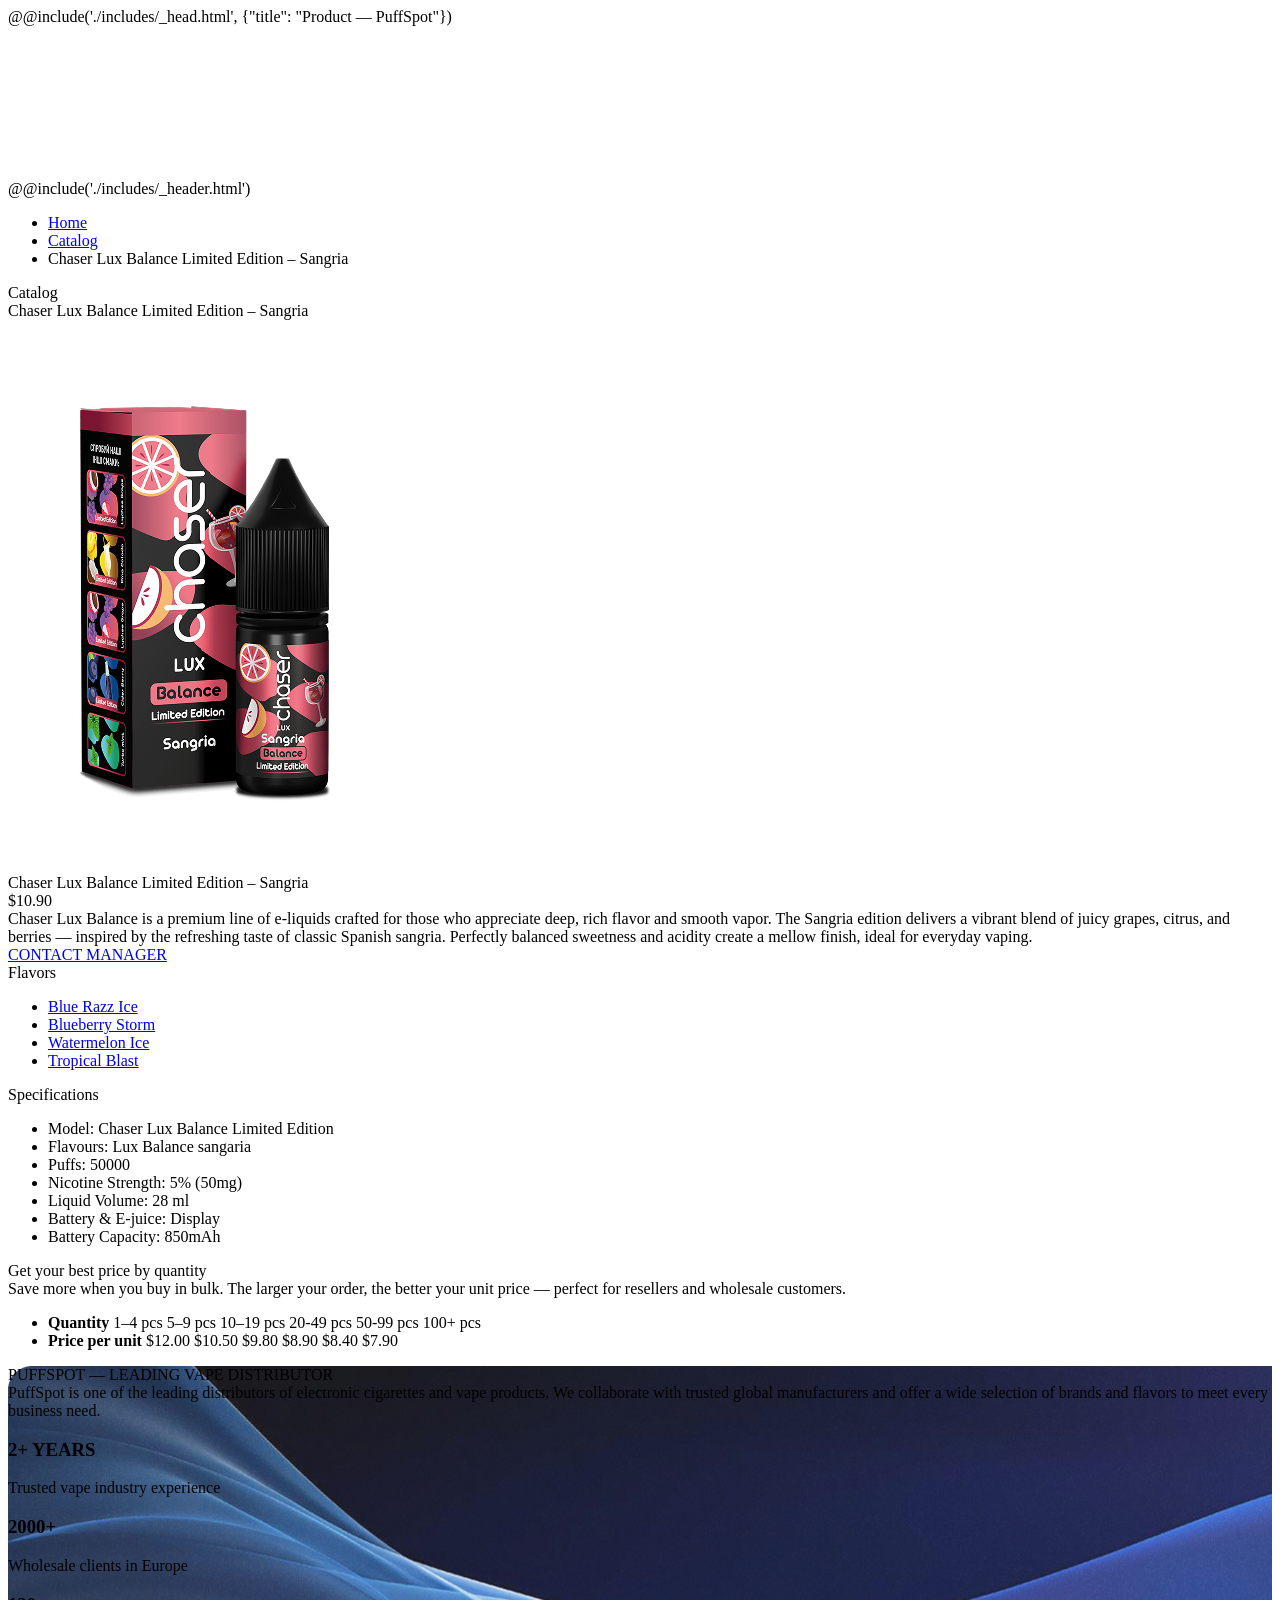
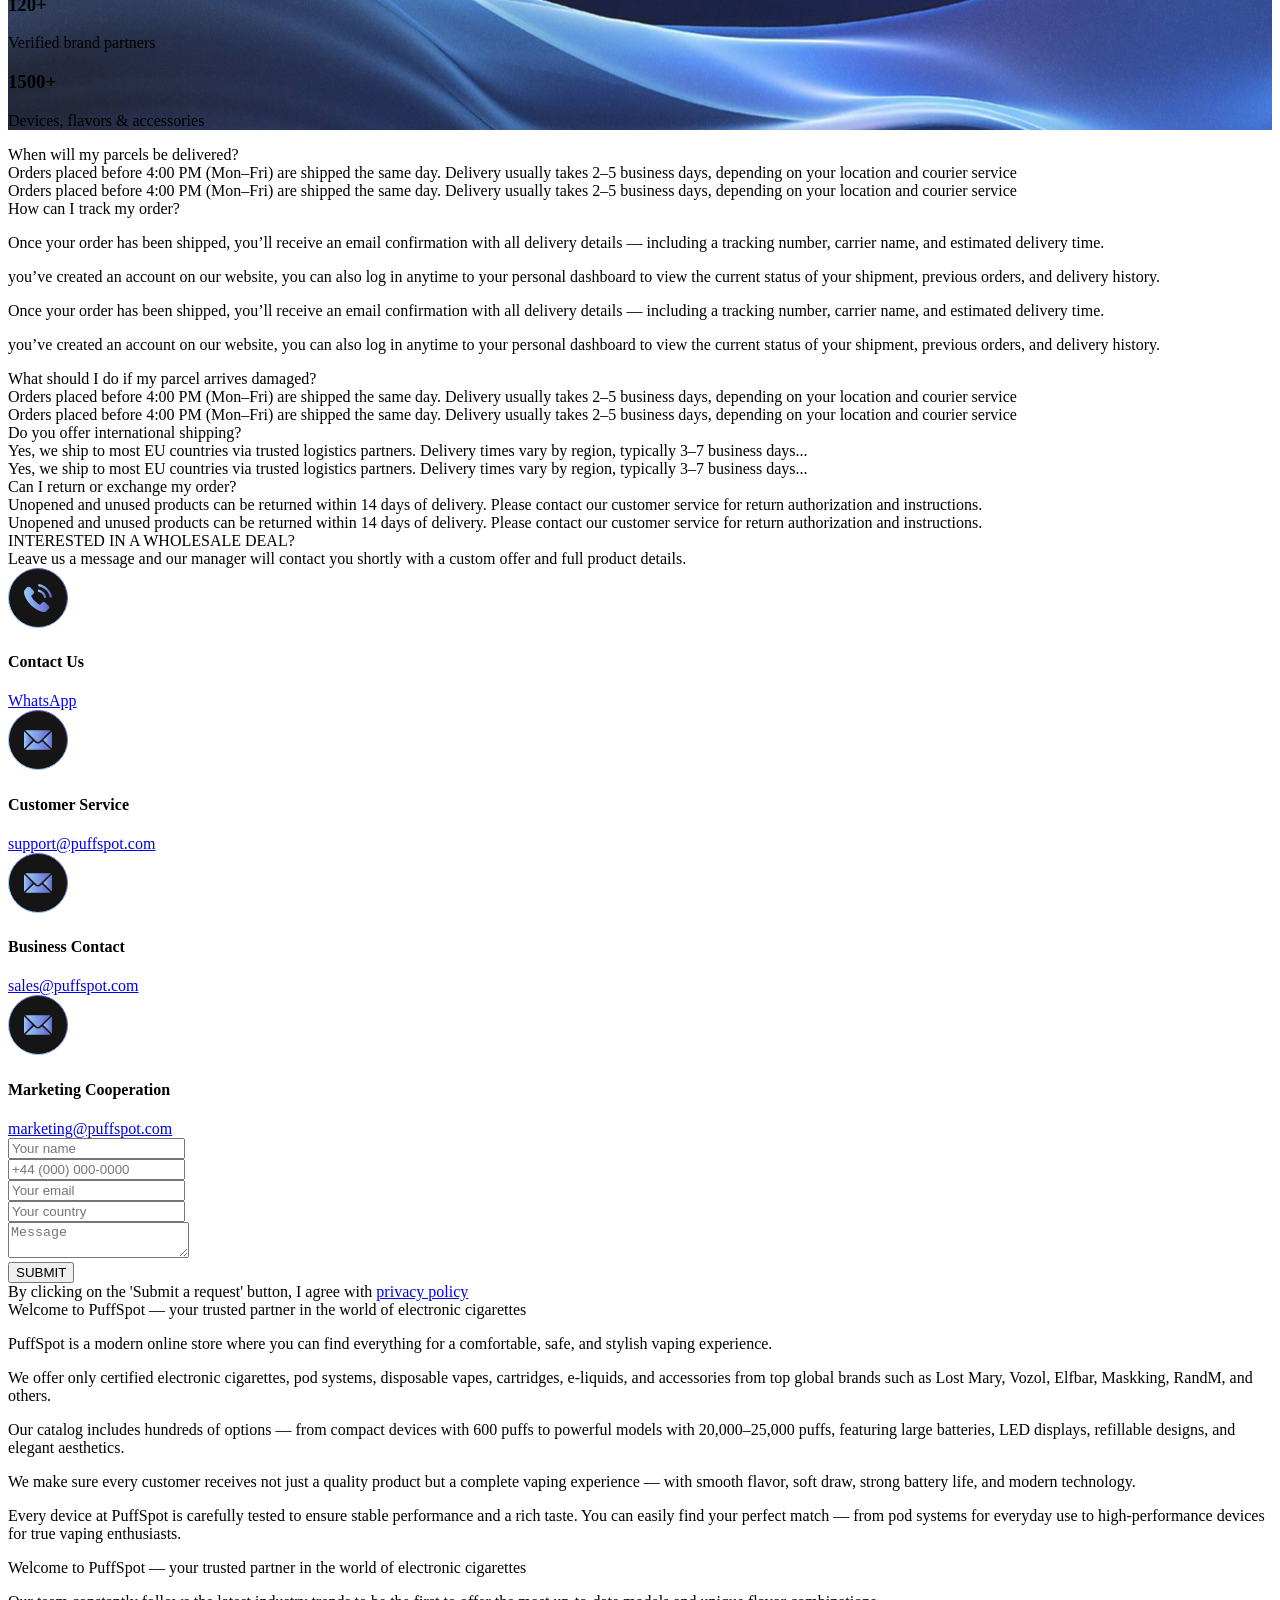
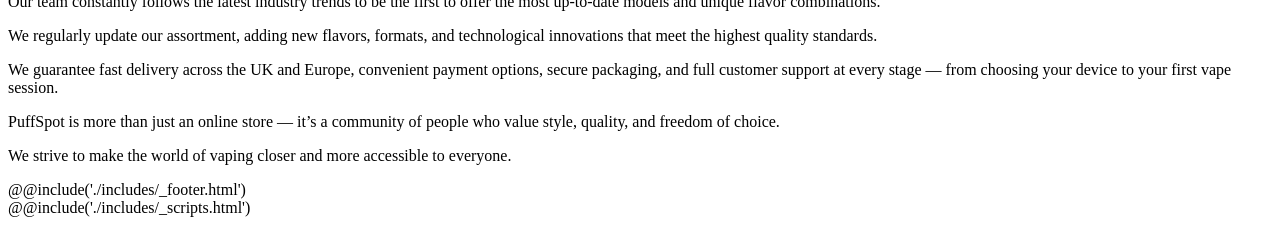
<file: src/html/product.html>
<!doctype html>
<html lang="en" xmlns="http://www.w3.org/1999/html">

<head>
	@@include('./includes/_head.html', {"title": "Product — PuffSpot"})
</head>

<body>
<div class="cursor-circle"></div>

<canvas id="fluid"></canvas>
	<!--page-wrapper-->
	<div class="page-wrapper">
		@@include('./includes/_header.html')
		<!--page-content-->
		<div class="main-content">
			<section class="product">
				<div class="container">
					<div class="product-inner item">
						<div class="bread-crumbs">
							<ul>
								<li><a href="index.html">Home</a></li>
								<li><a href="catalog.html">Catalog</a></li>
								<li>Chaser Lux Balance Limited Edition – Sangria</li>
							</ul>
						</div>
						<div class="title-section">Catalog</div>
						<div class="product-page__wrap">
							<div class="product-page__title">Chaser Lux Balance Limited Edition – Sangria</div>
							<div class="product-page__media">
								<div class="product-page__image">
									<span></span>
									<img src="../static/images/product-page-image.png" alt="product-page-image">
								</div>
							</div>
							<div class="product-page__desc">
								<div class="product-page__title">Chaser Lux Balance Limited Edition – Sangria</div>
								<div class="product-page__price">$10.90</div>
								<div class="product-page__text">
									Chaser Lux Balance is a premium line of e-liquids crafted for those who appreciate deep, rich flavor and smooth vapor.
									The Sangria edition delivers a vibrant blend of juicy grapes, citrus, and berries — inspired by the refreshing taste of classic Spanish sangria.
									Perfectly balanced sweetness and acidity create a mellow finish, ideal for everyday vaping.
								</div>
								<div class="product-page__action"><a href="#" class="btn-primary btn-popup" data-popup="call">CONTACT MANAGER</a></div>
								<div class="product-page__category">
									<div class="title-block">Flavors</div>
									<ul>
										<li><a href="#" class="active">Blue Razz Ice</a></li>
										<li><a href="#">Blueberry Storm</a></li>
										<li><a href="#">Watermelon Ice</a></li>
										<li><a href="#">Tropical Blast</a></li>
									</ul>
								</div>
								<div class="product-page__specifications">
									<div class="title-block">Specifications</div>
									<ul>
										<li>
											<span>Model:</span>
											<span>Chaser Lux Balance Limited Edition</span>
										</li>
										<li>
											<span>Flavours:</span>
											<span>Lux Balance sangaria</span>
										</li>
										<li>
											<span>Puffs:</span>
											<span>50000</span>
										</li>
										<li>
											<span>Nicotine Strength:</span>
											<span>5% (50mg)</span>
										</li>
										<li>
											<span>Liquid Volume:</span>
											<span>28 ml</span>
										</li>
										<li>
											<span>Battery & E-juice:</span>
											<span>Display</span>
										</li>
										<li>
											<span>Battery Capacity:</span>
											<span>850mAh</span>
										</li>
									</ul>
								</div>
							</div>
						</div>
					</div>
				</div>
			</section>
			<section class="best-price">
				<div class="container">
					<div class="distributor-inner item">
					<div class="top-section">
						<div class="title-section">Get your best price by quantity</div>
						<div class="text-section">Save more when you buy in bulk. The larger your order, the better your unit price — perfect for resellers and wholesale customers.</div>
					</div>
					<div class="best-price__list">
						<ul>
							<li>
								<b>Quantity</b>
								<span>1–4 pcs</span>
								<span>5–9 pcs</span>
								<span>10–19 pcs</span>
								<span>20-49 pcs</span>
								<span>50-99 pcs</span>
								<span>100+ pcs</span>
							</li>
							<li>
								<b>Price per unit</b>
								<span>$12.00</span>
								<span>$10.50</span>
								<span>$9.80</span>
								<span>$8.90</span>
								<span>$8.40</span>
								<span>$7.90</span>
							</li>
						</ul>

					</div>
						<div class="best-price__bg"></div>

					</div>
				</div>
			</section>
			<section class="distributor">
				<div class="container">
					<div class="distributor-inner" style="background-image: url('../static/images/distributor-bg.png')">
					<div class="top-section">
						<div class="title-section">PUFFSPOT — LEADING VAPE DISTRIBUTOR</div>
						<div class="text-section">
							PuffSpot is one of the leading distributors of electronic cigarettes and vape products. We collaborate
							with trusted global manufacturers and offer a wide selection of brands and flavors to meet every business need.
						</div>
					</div>
						<div class="distributor-wrap">
							<div class="distributor-item">
								<div class="distributor-item__desc">
									<h3>2+ YEARS</h3>
									<p>Trusted vape industry experience</p>
								</div>
							</div>
							<div class="distributor-item">
								<div class="distributor-item__desc">
									<h3>2000+</h3>
									<p>Wholesale clients in Europe</p>
								</div>
							</div>
							<div class="distributor-item">
								<div class="distributor-item__desc">
									<h3>120+</h3>
									<p>Verified brand partners</p>
								</div>
							</div>
							<div class="distributor-item">
								<div class="distributor-item__desc">
									<h3>1500+</h3>
									<p>Devices, flavors & accessories</p>
								</div>
							</div>
						</div>

					</div>
				</div>
			</section>
			<section class="faq">
				<div class="container">
					<div class="faq-inner item">
						<div class="faq-item">
							<div class="faq-item__title">When will my parcels be delivered?</div>
							<div class="faq-item__preview">
								<div class="faq-item__text">Orders placed before 4:00 PM (Mon–Fri) are shipped the same day. Delivery usually takes 2–5 business days, depending on your location and courier service</div>
								<div class="faq-item__full">Orders placed before 4:00 PM (Mon–Fri) are shipped the same day. Delivery usually takes 2–5 business days, depending on your location and courier service</div>
							</div>
						</div>
						<div class="faq-item">
							<div class="faq-item__title">
								How can I track my order?
							</div>
							<div class="faq-item__preview">
							<div class="faq-item__text">
								<p>Once your order has been shipped, you’ll receive an email confirmation with all delivery details — including a tracking number, carrier name, and estimated delivery time.</p>
								<p>you’ve created an account on our website, you can also log in anytime to your personal dashboard to view the current status of your shipment, previous orders, and delivery history.</p>
							</div>
							<div class="faq-item__full">
								<p>Once your order has been shipped, you’ll receive an email confirmation with all delivery details — including a tracking number, carrier name, and estimated delivery time.</p>
								<p>you’ve created an account on our website, you can also log in anytime to your personal dashboard to view the current status of your shipment, previous orders, and delivery history.</p>
							</div>
							</div>
						</div>
						<div class="faq-item">
							<div class="faq-item__title">
								What should I do if my parcel arrives damaged?
							</div>
							<div class="faq-item__preview">
							<div class="faq-item__text">
								Orders placed before 4:00 PM (Mon–Fri) are shipped the same day. Delivery usually takes 2–5 business days, depending on your location and courier service
							</div>
							<div class="faq-item__full">
								Orders placed before 4:00 PM (Mon–Fri) are shipped the same day. Delivery usually takes 2–5 business days, depending on your location and courier service
							</div>
							</div>
						</div>
						<div class="faq-item">
							<div class="faq-item__title">
								Do you offer international shipping?
							</div>
							<div class="faq-item__preview">
							<div class="faq-item__text">
								Yes, we ship to most EU countries via trusted logistics partners. Delivery times vary by region, typically 3–7 business days...
							</div>
							<div class="faq-item__full">
								Yes, we ship to most EU countries via trusted logistics partners. Delivery times vary by region, typically 3–7 business days...
							</div>
							</div>
						</div>
						<div class="faq-item">
							<div class="faq-item__title">
								Can I return or exchange my order?
							</div>
							<div class="faq-item__preview">
							<div class="faq-item__text">
								Unopened and unused products can be returned within 14 days of delivery. Please contact our customer service for return authorization and instructions.
							</div>
							<div class="faq-item__full">
								Unopened and unused products can be returned within 14 days of delivery. Please contact our customer service for return authorization and instructions.
							</div>
							</div>
						</div>
					</div>
				</div>
			</section>
			<section class="contact" id="contact">
				<div class="container">
					<div class="contact-wrap">
						<div class="contact-inner">
							<div class="title-section">INTERESTED IN A WHOLESALE DEAL?</div>
							<div class="text-section">Leave us a message and our manager will contact you shortly with a custom offer and full product details.</div>
							<div class="contact-card">
								<div class="contact-item item">
									<div class="contact-item__media">
										<img src="../static/images/phone.svg" alt="phone">
									</div>
									<div class="contact-item__desc">
										<h4>Contact Us</h4>
										<a href="#" target="_blank">WhatsApp</a>
									</div>
								</div>
								<div class="contact-item item">
									<div class="contact-item__media">
										<img src="../static/images/email.svg" alt="phone">
									</div>
									<div class="contact-item__desc">
										<h4>Customer Service</h4>
										<a href="mailto:support@puffspot.com" target="_blank">support@puffspot.com</a>
									</div>
								</div>
								<div class="contact-item item">
									<div class="contact-item__media">
										<img src="../static/images/email.svg" alt="phone">
									</div>
									<div class="contact-item__desc">
										<h4>Business Contact</h4>
										<a href="mailto:sales@puffspot.com" target="_blank">sales@puffspot.com</a>
									</div>
								</div>
								<div class="contact-item item">
									<div class="contact-item__media">
										<img src="../static/images/email.svg" alt="phone">
									</div>
									<div class="contact-item__desc">
										<h4>Marketing Cooperation</h4>
										<a href="mailto:marketing@puffspot.com" target="_blank">marketing@puffspot.com</a>
									</div>
								</div>
							</div>
							<span class="_bg"></span>
						</div>
						<div class="contact-inner">
							<div class="contact-form">
							<div class="modal-group">
								<input type="text" placeholder="Your name">
							</div>
							<div class="modal-group">
								<input type="text" placeholder="+44 (000) 000-0000">
							</div>
							<div class="modal-group">
								<input type="email" placeholder="Your email">
							</div>
							<div class="modal-group">
								<input type="email" placeholder="Your country">
							</div>
							<div class="modal-group">
								<textarea placeholder="Message"></textarea>
							</div>
							<button type="submit" class="btn-primary">SUBMIT</button>
							<div class="text-form">
								By clicking on the 'Submit a request' button, I agree with <a href="#">privacy policy</a>
							</div>
							</div>
							<span class="_bg"></span>
						</div>
					</div>
				</div>
			</section>
			<section class="seo-text">
				<div class="container">

					<div class="seo-text-item">
						<div class="title-block">Welcome to PuffSpot — your trusted partner in the world of electronic cigarettes</div>
						<div class="text-section">
							<p>PuffSpot is a modern online store where you can find everything for a comfortable, safe, and stylish vaping experience.</p>
							<p>We offer only certified electronic cigarettes, pod systems, disposable vapes, cartridges, e-liquids, and accessories from top global brands such as Lost Mary, Vozol, Elfbar, Maskking, RandM, and others.</p>
							<p>Our catalog includes hundreds of options — from compact devices with 600 puffs to powerful models with 20,000–25,000 puffs, featuring large batteries, LED displays, refillable designs, and elegant aesthetics.</p>
							<p>We make sure every customer receives not just a quality product but a complete vaping experience — with smooth flavor, soft draw, strong battery life, and modern technology.</p>
							<p>Every device at PuffSpot is carefully tested to ensure stable performance and a rich taste. You can easily find your perfect match — from pod systems for everyday use to high-performance devices for true vaping enthusiasts.</p>
						</div>
					</div>
					<div class="seo-text-item">
						<div class="title-block">Welcome to PuffSpot — your trusted partner in the world of electronic cigarettes</div>
						<div class="text-section">
							<p>Our team constantly follows the latest industry trends to be the first to offer the most up-to-date models and unique flavor combinations.</p>
							<p>We regularly update our assortment, adding new flavors, formats, and technological innovations that meet the highest quality standards.</p>
							<p>We guarantee fast delivery across the UK and Europe, convenient payment options, secure packaging, and full customer support at every stage — from choosing your device to your first vape session.</p>
							<p>PuffSpot is more than just an online store — it’s a community of people who value style, quality, and freedom of choice.</p>
							<p>We strive to make the world of vaping closer and more accessible to everyone.</p>
						</div>
					</div>
				</div>
			</section>
		</div>
		<!--page-content-->
		@@include('./includes/_footer.html')
	</div>

	<!--end-page-wrapper-->

	@@include('./includes/_scripts.html')

</body>

</html>
</file>
